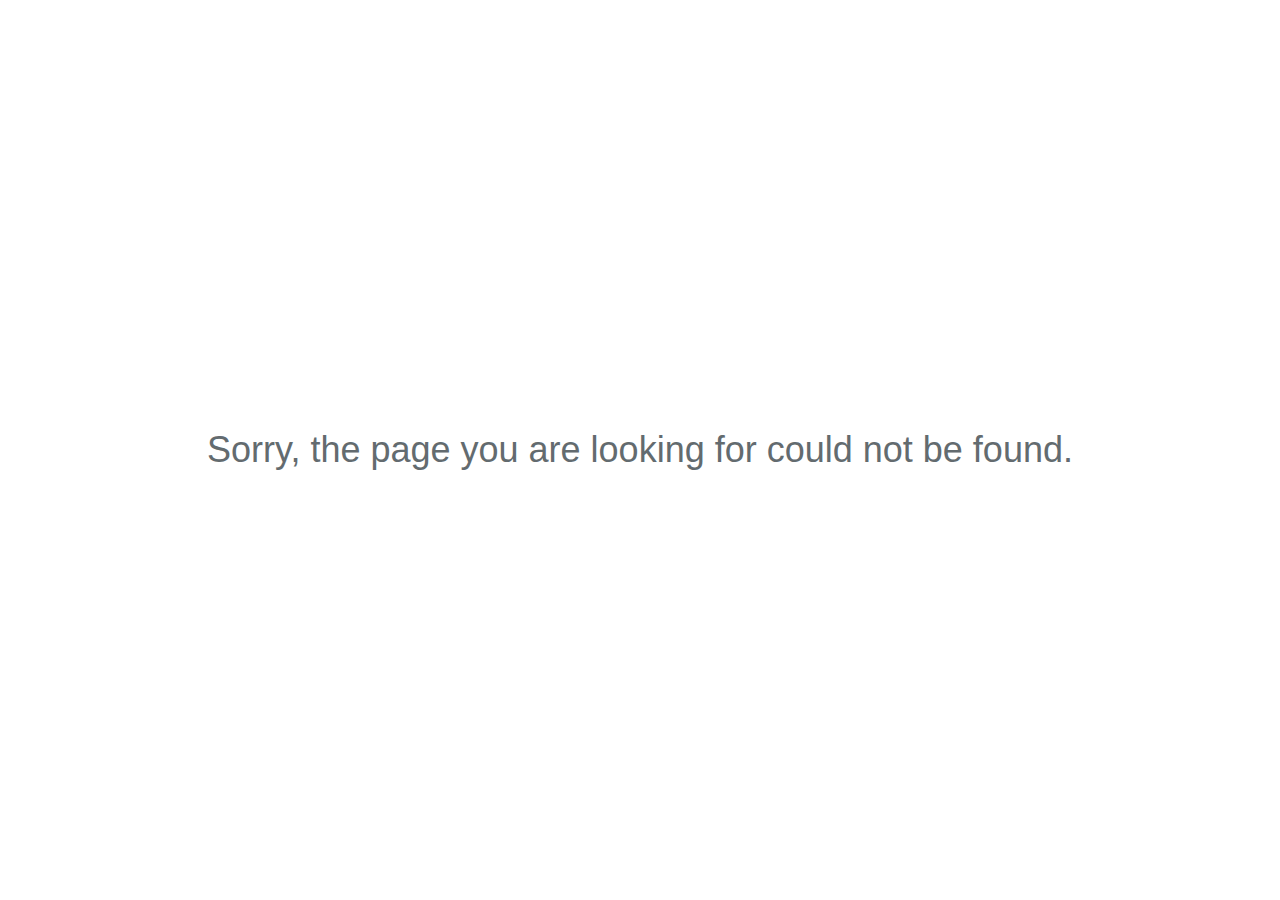
<file: public/images/Page Not Found.htm>
<!DOCTYPE html>
<!-- saved from url=(0057)http://localhost/calltenant/public/tenant/dashboardtenant -->
<html lang="en"><head><meta http-equiv="Content-Type" content="text/html; charset=UTF-8">
        
        <meta http-equiv="X-UA-Compatible" content="IE=edge">
        <meta name="viewport" content="width=device-width, initial-scale=1">

        <title>Page Not Found</title>

        <!-- Fonts -->
        <link href="./Page Not Found_files/css" rel="stylesheet" type="text/css">

        <!-- Styles -->
        <style>
            html, body {
                background-color: #fff;
                color: #636b6f;
                font-family: 'Raleway', sans-serif;
                font-weight: 100;
                height: 100vh;
                margin: 0;
            }

            .full-height {
                height: 100vh;
            }

            .flex-center {
                align-items: center;
                display: flex;
                justify-content: center;
            }

            .position-ref {
                position: relative;
            }

            .content {
                text-align: center;
            }

            .title {
                font-size: 36px;
                padding: 20px;
            }
        </style>
    </head>
    <body>
        <div class="flex-center position-ref full-height">
            <div class="content">
                <div class="title">
                    Sorry, the page you are looking for could not be found.                </div>
            </div>
        </div>
    

</body></html>
</file>
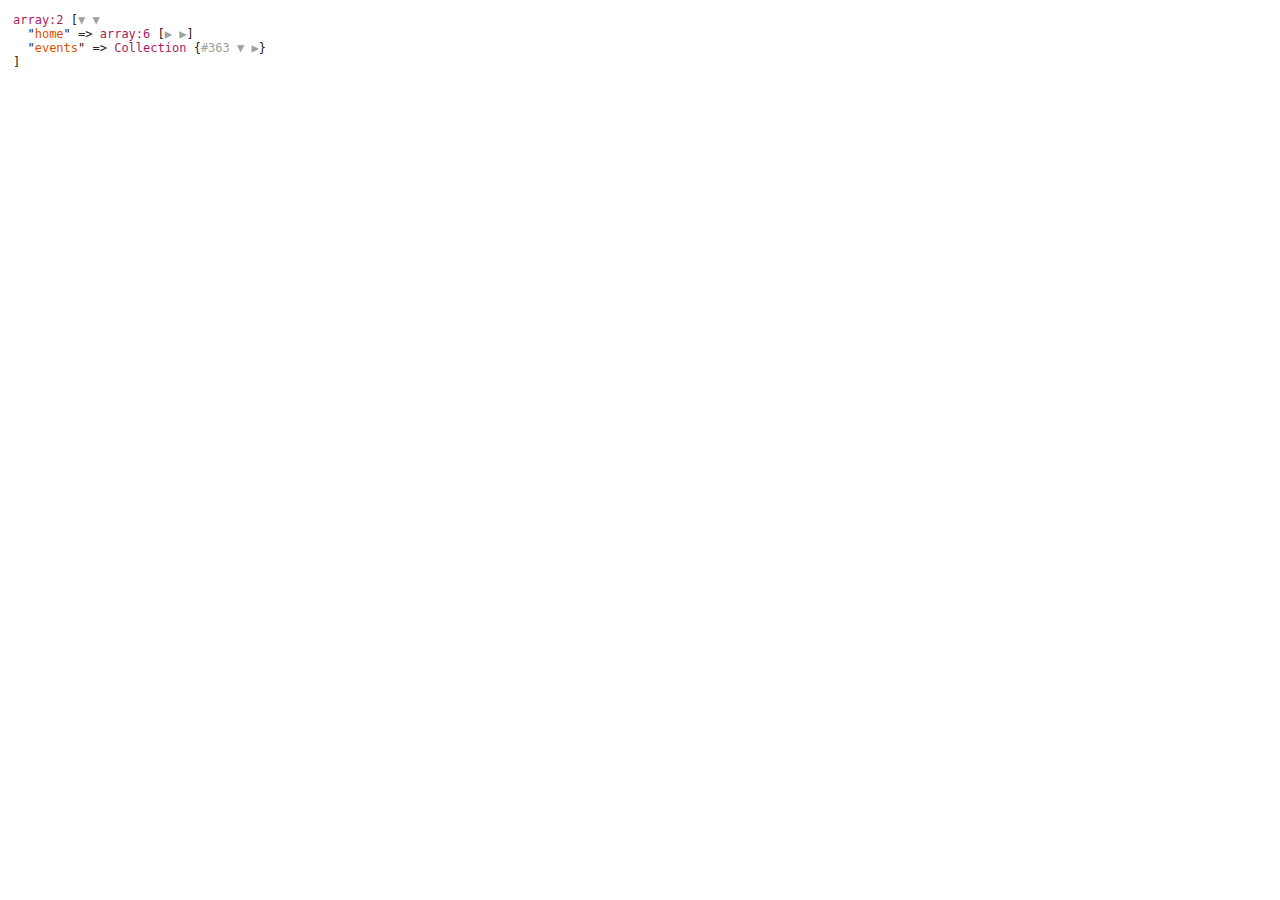
<file: public/images/Whoops! There was an error..html>
<!-- saved from url=(0076)http://localhost/calltenant/public/cari?tipe=event&nameLocationEvent=jakarta -->
<html><head><meta http-equiv="Content-Type" content="text/html; charset=UTF-8"><script> Sfdump = window.Sfdump || (function (doc) { var refStyle = doc.createElement('style'), rxEsc = /([.*+?^${}()|\[\]\/\\])/g, idRx = /\bsf-dump-\d+-ref[012]\w+\b/, keyHint = 0 <= navigator.platform.toUpperCase().indexOf('MAC') ? 'Cmd' : 'Ctrl', addEventListener = function (e, n, cb) { e.addEventListener(n, cb, false); }; (doc.documentElement.firstElementChild || doc.documentElement.children[0]).appendChild(refStyle); if (!doc.addEventListener) { addEventListener = function (element, eventName, callback) { element.attachEvent('on' + eventName, function (e) { e.preventDefault = function () {e.returnValue = false;}; e.target = e.srcElement; callback(e); }); }; } function toggle(a, recursive) { var s = a.nextSibling || {}, oldClass = s.className, arrow, newClass; if (/\bsf-dump-compact\b/.test(oldClass)) { arrow = '&#9660;'; newClass = 'sf-dump-expanded'; } else if (/\bsf-dump-expanded\b/.test(oldClass)) { arrow = '&#9654;'; newClass = 'sf-dump-compact'; } else { return false; } a.lastChild.innerHTML = arrow; s.className = s.className.replace(/\bsf-dump-(compact|expanded)\b/, newClass); if (recursive) { try { a = s.querySelectorAll('.'+oldClass); for (s = 0; s < a.length; ++s) { if (-1 == a[s].className.indexOf(newClass)) { a[s].className = newClass; a[s].previousSibling.lastChild.innerHTML = arrow; } } } catch (e) { } } return true; }; function collapse(a, recursive) { var s = a.nextSibling || {}, oldClass = s.className; if (/\bsf-dump-expanded\b/.test(oldClass)) { toggle(a, recursive); return true; } return false; }; function expand(a, recursive) { var s = a.nextSibling || {}, oldClass = s.className; if (/\bsf-dump-compact\b/.test(oldClass)) { toggle(a, recursive); return true; } return false; }; function collapseAll(root) { var a = root.querySelector('a.sf-dump-toggle'); if (a) { collapse(a, true); expand(a); return true; } return false; } function reveal(node) { var previous, parents = []; while ((node = node.parentNode || {}) && (previous = node.previousSibling) && 'A' === previous.tagName) { parents.push(previous); } if (0 !== parents.length) { parents.forEach(function (parent) { expand(parent); }); return true; } return false; } function highlight(root, activeNode, nodes) { resetHighlightedNodes(root); Array.from(nodes||[]).forEach(function (node) { if (!/\bsf-dump-highlight\b/.test(node.className)) { node.className = node.className + ' sf-dump-highlight'; } }); if (!/\bsf-dump-highlight-active\b/.test(activeNode.className)) { activeNode.className = activeNode.className + ' sf-dump-highlight-active'; } } function resetHighlightedNodes(root) { Array.from(root.querySelectorAll('.sf-dump-str, .sf-dump-key, .sf-dump-public, .sf-dump-protected, .sf-dump-private')).forEach(function (strNode) { strNode.className = strNode.className.replace(/\bsf-dump-highlight\b/, ''); strNode.className = strNode.className.replace(/\bsf-dump-highlight-active\b/, ''); }); } return function (root, x) { root = doc.getElementById(root); var indentRx = new RegExp('^('+(root.getAttribute('data-indent-pad') || ' ').replace(rxEsc, '\\$1')+')+', 'm'), options = {"maxDepth":1,"maxStringLength":160,"fileLinkFormat":false}, elt = root.getElementsByTagName('A'), len = elt.length, i = 0, s, h, t = []; while (i < len) t.push(elt[i++]); for (i in x) { options[i] = x[i]; } function a(e, f) { addEventListener(root, e, function (e) { if ('A' == e.target.tagName) { f(e.target, e); } else if ('A' == e.target.parentNode.tagName) { f(e.target.parentNode, e); } else if (e.target.nextElementSibling && 'A' == e.target.nextElementSibling.tagName) { f(e.target.nextElementSibling, e, true); } }); }; function isCtrlKey(e) { return e.ctrlKey || e.metaKey; } function xpathString(str) { var parts = str.match(/[^'"]+|['"]/g).map(function (part) { if ("'" == part) { return '"\'"'; } if ('"' == part) { return "'\"'"; } return "'" + part + "'"; }); return "concat(" + parts.join(",") + ", '')"; } addEventListener(root, 'mouseover', function (e) { if ('' != refStyle.innerHTML) { refStyle.innerHTML = ''; } }); a('mouseover', function (a, e, c) { if (c) { e.target.style.cursor = "pointer"; } else if (a = idRx.exec(a.className)) { try { refStyle.innerHTML = 'pre.sf-dump .'+a[0]+'{background-color: #B729D9; color: #FFF !important; border-radius: 2px}'; } catch (e) { } } }); a('click', function (a, e, c) { if (/\bsf-dump-toggle\b/.test(a.className)) { e.preventDefault(); if (!toggle(a, isCtrlKey(e))) { var r = doc.getElementById(a.getAttribute('href').substr(1)), s = r.previousSibling, f = r.parentNode, t = a.parentNode; t.replaceChild(r, a); f.replaceChild(a, s); t.insertBefore(s, r); f = f.firstChild.nodeValue.match(indentRx); t = t.firstChild.nodeValue.match(indentRx); if (f && t && f[0] !== t[0]) { r.innerHTML = r.innerHTML.replace(new RegExp('^'+f[0].replace(rxEsc, '\\$1'), 'mg'), t[0]); } if (/\bsf-dump-compact\b/.test(r.className)) { toggle(s, isCtrlKey(e)); } } if (c) { } else if (doc.getSelection) { try { doc.getSelection().removeAllRanges(); } catch (e) { doc.getSelection().empty(); } } else { doc.selection.empty(); } } else if (/\bsf-dump-str-toggle\b/.test(a.className)) { e.preventDefault(); e = a.parentNode.parentNode; e.className = e.className.replace(/\bsf-dump-str-(expand|collapse)\b/, a.parentNode.className); } }); elt = root.getElementsByTagName('SAMP'); len = elt.length; i = 0; while (i < len) t.push(elt[i++]); len = t.length; for (i = 0; i < len; ++i) { elt = t[i]; if ('SAMP' == elt.tagName) { elt.className = 'sf-dump-expanded'; a = elt.previousSibling || {}; if ('A' != a.tagName) { a = doc.createElement('A'); a.className = 'sf-dump-ref'; elt.parentNode.insertBefore(a, elt); } else { a.innerHTML += ' '; } a.title = (a.title ? a.title+'\n[' : '[')+keyHint+'+click] Expand all children'; a.innerHTML += '<span>&#9660;</span>'; a.className += ' sf-dump-toggle'; x = 1; if ('sf-dump' != elt.parentNode.className) { x += elt.parentNode.getAttribute('data-depth')/1; } elt.setAttribute('data-depth', x); if (x > options.maxDepth) { toggle(a); } } else if (/\bsf-dump-ref\b/.test(elt.className) && (a = elt.getAttribute('href'))) { a = a.substr(1); elt.className += ' '+a; if (/[\[{]$/.test(elt.previousSibling.nodeValue)) { a = a != elt.nextSibling.id && doc.getElementById(a); try { s = a.nextSibling; elt.appendChild(a); s.parentNode.insertBefore(a, s); if (/^[@#]/.test(elt.innerHTML)) { elt.innerHTML += ' <span>&#9654;</span>'; } else { elt.innerHTML = '<span>&#9654;</span>'; elt.className = 'sf-dump-ref'; } elt.className += ' sf-dump-toggle'; } catch (e) { if ('&' == elt.innerHTML.charAt(0)) { elt.innerHTML = '&hellip;'; elt.className = 'sf-dump-ref'; } } } } } if (doc.evaluate && Array.from && root.children.length > 1) { root.setAttribute('tabindex', 0); SearchState = function () { this.nodes = []; this.idx = 0; }; SearchState.prototype = { next: function () { if (this.isEmpty()) { return this.current(); } this.idx = this.idx < (this.nodes.length - 1) ? this.idx + 1 : this.idx; return this.current(); }, previous: function () { if (this.isEmpty()) { return this.current(); } this.idx = this.idx > 0 ? this.idx - 1 : this.idx; return this.current(); }, isEmpty: function () { return 0 === this.count(); }, current: function () { if (this.isEmpty()) { return null; } return this.nodes[this.idx]; }, reset: function () { this.nodes = []; this.idx = 0; }, count: function () { return this.nodes.length; }, }; function showCurrent(state) { var currentNode = state.current(); if (currentNode) { reveal(currentNode); highlight(root, currentNode, state.nodes); } counter.textContent = (state.isEmpty() ? 0 : state.idx + 1) + ' of ' + state.count(); } var search = doc.createElement('div'); search.className = 'sf-dump-search-wrapper sf-dump-search-hidden'; search.innerHTML = ' <input type="text" class="sf-dump-search-input"> <span class="sf-dump-search-count">0 of 0<\/span> <button type="button" class="sf-dump-search-input-previous" tabindex="-1"> <svg viewBox="0 0 1792 1792" xmlns="http://www.w3.org/2000/svg"> <path d="M1683 1331l-166 165q-19 19-45 19t-45-19l-531-531-531 531q-19 19-45 19t-45-19l-166-165q-19-19-19-45.5t19-45.5l742-741q19-19 45-19t45 19l742 741q19 19 19 45.5t-19 45.5z"\/> <\/svg> <\/button> <button type="button" class="sf-dump-search-input-next" tabindex="-1"> <svg viewBox="0 0 1792 1792" xmlns="http://www.w3.org/2000/svg"> <path d="M1683 808l-742 741q-19 19-45 19t-45-19l-742-741q-19-19-19-45.5t19-45.5l166-165q19-19 45-19t45 19l531 531 531-531q19-19 45-19t45 19l166 165q19 19 19 45.5t-19 45.5z"\/> <\/svg> <\/button> '; root.insertBefore(search, root.firstChild); var state = new SearchState(); var searchInput = search.querySelector('.sf-dump-search-input'); var counter = search.querySelector('.sf-dump-search-count'); var searchInputTimer = 0; var previousSearchQuery = ''; addEventListener(searchInput, 'keyup', function (e) { var searchQuery = e.target.value; /* Don't perform anything if the pressed key didn't change the query */ if (searchQuery === previousSearchQuery) { return; } previousSearchQuery = searchQuery; clearTimeout(searchInputTimer); searchInputTimer = setTimeout(function () { state.reset(); collapseAll(root); resetHighlightedNodes(root); if ('' === searchQuery) { counter.textContent = '0 of 0'; return; } var xpathResult = doc.evaluate('//pre[@id="' + root.id + '"]//span[@class="sf-dump-str" or @class="sf-dump-key" or @class="sf-dump-public" or @class="sf-dump-protected" or @class="sf-dump-private"][contains(child::text(), ' + xpathString(searchQuery) + ')]', document, null, XPathResult.ORDERED_NODE_ITERATOR_TYPE, null); while (node = xpathResult.iterateNext()) state.nodes.push(node); showCurrent(state); }, 400); }); Array.from(search.querySelectorAll('.sf-dump-search-input-next, .sf-dump-search-input-previous')).forEach(function (btn) { addEventListener(btn, 'click', function (e) { e.preventDefault(); -1 !== e.target.className.indexOf('next') ? state.next() : state.previous(); searchInput.focus(); collapseAll(root); showCurrent(state); }) }); addEventListener(root, 'keydown', function (e) { var isSearchActive = !/\bsf-dump-search-hidden\b/.test(search.className); if ((114 === e.keyCode && !isSearchActive) || (isCtrlKey(e) && 70 === e.keyCode)) { /* F3 or CMD/CTRL + F */ e.preventDefault(); search.className = search.className.replace(/\bsf-dump-search-hidden\b/, ''); searchInput.focus(); } else if (isSearchActive) { if (27 === e.keyCode) { /* ESC key */ search.className += ' sf-dump-search-hidden'; e.preventDefault(); resetHighlightedNodes(root); searchInput.value = ''; } else if ( (isCtrlKey(e) && 71 === e.keyCode) /* CMD/CTRL + G */ || 13 === e.keyCode /* Enter */ || 114 === e.keyCode /* F3 */ ) { e.preventDefault(); e.shiftKey ? state.previous() : state.next(); collapseAll(root); showCurrent(state); } } }); } if (0 >= options.maxStringLength) { return; } try { elt = root.querySelectorAll('.sf-dump-str'); len = elt.length; i = 0; t = []; while (i < len) t.push(elt[i++]); len = t.length; for (i = 0; i < len; ++i) { elt = t[i]; s = elt.innerText || elt.textContent; x = s.length - options.maxStringLength; if (0 < x) { h = elt.innerHTML; elt[elt.innerText ? 'innerText' : 'textContent'] = s.substring(0, options.maxStringLength); elt.className += ' sf-dump-str-collapse'; elt.innerHTML = '<span class=sf-dump-str-collapse>'+h+'<a class="sf-dump-ref sf-dump-str-toggle" title="Collapse"> &#9664;</a></span>'+ '<span class=sf-dump-str-expand>'+elt.innerHTML+'<a class="sf-dump-ref sf-dump-str-toggle" title="'+x+' remaining characters"> &#9654;</a></span>'; } } } catch (e) { } }; })(document); </script><style></style><style> pre.sf-dump { display: block; white-space: pre; padding: 5px; } pre.sf-dump:after { content: ""; visibility: hidden; display: block; height: 0; clear: both; } pre.sf-dump span { display: inline; } pre.sf-dump .sf-dump-compact { display: none; } pre.sf-dump abbr { text-decoration: none; border: none; cursor: help; } pre.sf-dump a { text-decoration: none; cursor: pointer; border: 0; outline: none; color: inherit; } pre.sf-dump .sf-dump-ellipsis { display: inline-block; overflow: visible; text-overflow: ellipsis; max-width: 5em; white-space: nowrap; overflow: hidden; vertical-align: top; } pre.sf-dump .sf-dump-ellipsis+.sf-dump-ellipsis { max-width: none; } pre.sf-dump code { display:inline; padding:0; background:none; } .sf-dump-str-collapse .sf-dump-str-collapse { display: none; } .sf-dump-str-expand .sf-dump-str-expand { display: none; } .sf-dump-public.sf-dump-highlight, .sf-dump-protected.sf-dump-highlight, .sf-dump-private.sf-dump-highlight, .sf-dump-str.sf-dump-highlight, .sf-dump-key.sf-dump-highlight { background: rgba(111, 172, 204, 0.3); border: 1px solid #7DA0B1; border-radius: 3px; } .sf-dump-public.sf-dump-highlight-active, .sf-dump-protected.sf-dump-highlight-active, .sf-dump-private.sf-dump-highlight-active, .sf-dump-str.sf-dump-highlight-active, .sf-dump-key.sf-dump-highlight-active { background: rgba(253, 175, 0, 0.4); border: 1px solid #ffa500; border-radius: 3px; } pre.sf-dump .sf-dump-search-hidden { display: none; } pre.sf-dump .sf-dump-search-wrapper { float: right; font-size: 0; white-space: nowrap; max-width: 100%; text-align: right; } pre.sf-dump .sf-dump-search-wrapper > * { vertical-align: top; box-sizing: border-box; height: 21px; font-weight: normal; border-radius: 0; background: #FFF; color: #757575; border: 1px solid #BBB; } pre.sf-dump .sf-dump-search-wrapper > input.sf-dump-search-input { padding: 3px; height: 21px; font-size: 12px; border-right: none; width: 140px; border-top-left-radius: 3px; border-bottom-left-radius: 3px; color: #000; } pre.sf-dump .sf-dump-search-wrapper > .sf-dump-search-input-next, pre.sf-dump .sf-dump-search-wrapper > .sf-dump-search-input-previous { background: #F2F2F2; outline: none; border-left: none; font-size: 0; line-height: 0; } pre.sf-dump .sf-dump-search-wrapper > .sf-dump-search-input-next { border-top-right-radius: 3px; border-bottom-right-radius: 3px; } pre.sf-dump .sf-dump-search-wrapper > .sf-dump-search-input-next > svg, pre.sf-dump .sf-dump-search-wrapper > .sf-dump-search-input-previous > svg { pointer-events: none; width: 12px; height: 12px; } pre.sf-dump .sf-dump-search-wrapper > .sf-dump-search-count { display: inline-block; padding: 0 5px; margin: 0; border-left: none; line-height: 21px; font-size: 12px; }pre.sf-dump, pre.sf-dump .sf-dump-default{background-color:#fff; color:#222; line-height:1.2em; font-weight:normal; font:12px Monaco, Consolas, monospace; word-wrap: break-word; white-space: pre-wrap; position:relative; z-index:100000}pre.sf-dump .sf-dump-num{color:#a71d5d}pre.sf-dump .sf-dump-const{color:#795da3}pre.sf-dump .sf-dump-str{color:#df5000}pre.sf-dump .sf-dump-cchr{color:#222}pre.sf-dump .sf-dump-note{color:#a71d5d}pre.sf-dump .sf-dump-ref{color:#a0a0a0}pre.sf-dump .sf-dump-public{color:#795da3}pre.sf-dump .sf-dump-protected{color:#795da3}pre.sf-dump .sf-dump-private{color:#795da3}pre.sf-dump .sf-dump-meta{color:#b729d9}pre.sf-dump .sf-dump-key{color:#df5000}pre.sf-dump .sf-dump-index{color:#a71d5d}</style></head><body><pre class="sf-dump" id="sf-dump-2101406697" data-indent-pad="  " tabindex="0"><div class="sf-dump-search-wrapper sf-dump-search-hidden"> <input type="text" class="sf-dump-search-input"> <span class="sf-dump-search-count">0 of 0</span> <button type="button" class="sf-dump-search-input-previous" tabindex="-1"> <svg viewBox="0 0 1792 1792" xmlns="http://www.w3.org/2000/svg"> <path d="M1683 1331l-166 165q-19 19-45 19t-45-19l-531-531-531 531q-19 19-45 19t-45-19l-166-165q-19-19-19-45.5t19-45.5l742-741q19-19 45-19t45 19l742 741q19 19 19 45.5t-19 45.5z"></path> </svg> </button> <button type="button" class="sf-dump-search-input-next" tabindex="-1"> <svg viewBox="0 0 1792 1792" xmlns="http://www.w3.org/2000/svg"> <path d="M1683 808l-742 741q-19 19-45 19t-45-19l-742-741q-19-19-19-45.5t19-45.5l166-165q19-19 45-19t45 19l531 531 531-531q19-19 45-19t45 19l166 165q19 19 19 45.5t-19 45.5z"></path> </svg> </button> </div><span class="sf-dump-note">array:2</span> [<a class="sf-dump-ref sf-dump-toggle" title="[Cmd+click] Expand all children"><span>▼</span></a><samp class="sf-dump-expanded" data-depth="1">
  "<span class="sf-dump-key">home</span>" =&gt; <span class="sf-dump-note">array:6</span> [<a class="sf-dump-ref sf-dump-toggle" title="[Cmd+click] Expand all children"><span>▶</span></a><samp class="sf-dump-compact" data-depth="2">
    <span class="sf-dump-index">0</span> =&gt; <abbr title="Illuminate\Support\Collection" class="sf-dump-note">Collection</abbr> {<a class="sf-dump-ref sf-dump-toggle" title="[Cmd+click] Expand all children">#305 <span>▶</span></a><samp class="sf-dump-compact" data-depth="3">
      #<span class="sf-dump-protected" title="Protected property">items</span>: <span class="sf-dump-note">array:5</span> [<a class="sf-dump-ref sf-dump-toggle" title="[Cmd+click] Expand all children"><span>▶</span></a><samp class="sf-dump-compact" data-depth="4">
        <span class="sf-dump-index">0</span> =&gt; {<a class="sf-dump-ref sf-dump-toggle" title="[Cmd+click] Expand all children">#303 <span>▶</span></a><samp class="sf-dump-compact" data-depth="5">
          +"<span class="sf-dump-public" title="Runtime added dynamic property">id_jenis_event</span>": <span class="sf-dump-num">1</span>
          +"<span class="sf-dump-public" title="Runtime added dynamic property">jenis_event</span>": "<span class="sf-dump-str" title="7 characters">Seminar</span>"
        </samp>}
        <span class="sf-dump-index">1</span> =&gt; {<a class="sf-dump-ref sf-dump-toggle" title="[Cmd+click] Expand all children">#306 <span>▶</span></a><samp class="sf-dump-compact" data-depth="5">
          +"<span class="sf-dump-public" title="Runtime added dynamic property">id_jenis_event</span>": <span class="sf-dump-num">2</span>
          +"<span class="sf-dump-public" title="Runtime added dynamic property">jenis_event</span>": "<span class="sf-dump-str" title="7 characters">Concert</span>"
        </samp>}
        <span class="sf-dump-index">2</span> =&gt; {<a class="sf-dump-ref sf-dump-toggle" title="[Cmd+click] Expand all children">#307 <span>▶</span></a><samp class="sf-dump-compact" data-depth="5">
          +"<span class="sf-dump-public" title="Runtime added dynamic property">id_jenis_event</span>": <span class="sf-dump-num">3</span>
          +"<span class="sf-dump-public" title="Runtime added dynamic property">jenis_event</span>": "<span class="sf-dump-str" title="15 characters">Charity Concert</span>"
        </samp>}
        <span class="sf-dump-index">3</span> =&gt; {<a class="sf-dump-ref sf-dump-toggle" title="[Cmd+click] Expand all children">#308 <span>▶</span></a><samp class="sf-dump-compact" data-depth="5">
          +"<span class="sf-dump-public" title="Runtime added dynamic property">id_jenis_event</span>": <span class="sf-dump-num">4</span>
          +"<span class="sf-dump-public" title="Runtime added dynamic property">jenis_event</span>": "<span class="sf-dump-str" title="6 characters">Bazaar</span>"
        </samp>}
        <span class="sf-dump-index">4</span> =&gt; {<a class="sf-dump-ref sf-dump-toggle" title="[Cmd+click] Expand all children">#309 <span>▶</span></a><samp class="sf-dump-compact" data-depth="5">
          +"<span class="sf-dump-public" title="Runtime added dynamic property">id_jenis_event</span>": <span class="sf-dump-num">5</span>
          +"<span class="sf-dump-public" title="Runtime added dynamic property">jenis_event</span>": "<span class="sf-dump-str" title="11 characters">Competition</span>"
        </samp>}
      </samp>]
    </samp>}
    <span class="sf-dump-index">1</span> =&gt; <abbr title="Illuminate\Support\Collection" class="sf-dump-note">Collection</abbr> {<a class="sf-dump-ref sf-dump-toggle" title="[Cmd+click] Expand all children">#311 <span>▶</span></a><samp class="sf-dump-compact" data-depth="3">
      #<span class="sf-dump-protected" title="Protected property">items</span>: <span class="sf-dump-note">array:5</span> [<a class="sf-dump-ref sf-dump-toggle" title="[Cmd+click] Expand all children"><span>▶</span></a><samp class="sf-dump-compact" data-depth="4">
        <span class="sf-dump-index">0</span> =&gt; {<a class="sf-dump-ref sf-dump-toggle" title="[Cmd+click] Expand all children">#310 <span>▶</span></a><samp class="sf-dump-compact" data-depth="5">
          +"<span class="sf-dump-public" title="Runtime added dynamic property">id_jenis_tenant</span>": <span class="sf-dump-num">1</span>
          +"<span class="sf-dump-public" title="Runtime added dynamic property">nama_jenis_tenant</span>": "<span class="sf-dump-str" title="16 characters">Food &amp; Beverages</span>"
        </samp>}
        <span class="sf-dump-index">1</span> =&gt; {<a class="sf-dump-ref sf-dump-toggle" title="[Cmd+click] Expand all children">#312 <span>▶</span></a><samp class="sf-dump-compact" data-depth="5">
          +"<span class="sf-dump-public" title="Runtime added dynamic property">id_jenis_tenant</span>": <span class="sf-dump-num">2</span>
          +"<span class="sf-dump-public" title="Runtime added dynamic property">nama_jenis_tenant</span>": "<span class="sf-dump-str" title="7 characters">Fashion</span>"
        </samp>}
        <span class="sf-dump-index">2</span> =&gt; {<a class="sf-dump-ref sf-dump-toggle" title="[Cmd+click] Expand all children">#313 <span>▶</span></a><samp class="sf-dump-compact" data-depth="5">
          +"<span class="sf-dump-public" title="Runtime added dynamic property">id_jenis_tenant</span>": <span class="sf-dump-num">3</span>
          +"<span class="sf-dump-public" title="Runtime added dynamic property">nama_jenis_tenant</span>": "<span class="sf-dump-str" title="13 characters">Baby and Kids</span>"
        </samp>}
        <span class="sf-dump-index">3</span> =&gt; {<a class="sf-dump-ref sf-dump-toggle" title="[Cmd+click] Expand all children">#314 <span>▶</span></a><samp class="sf-dump-compact" data-depth="5">
          +"<span class="sf-dump-public" title="Runtime added dynamic property">id_jenis_tenant</span>": <span class="sf-dump-num">4</span>
          +"<span class="sf-dump-public" title="Runtime added dynamic property">nama_jenis_tenant</span>": "<span class="sf-dump-str" title="19 characters">Household Equipment</span>"
        </samp>}
        <span class="sf-dump-index">4</span> =&gt; {<a class="sf-dump-ref sf-dump-toggle" title="[Cmd+click] Expand all children">#315 <span>▶</span></a><samp class="sf-dump-compact" data-depth="5">
          +"<span class="sf-dump-public" title="Runtime added dynamic property">id_jenis_tenant</span>": <span class="sf-dump-num">5</span>
          +"<span class="sf-dump-public" title="Runtime added dynamic property">nama_jenis_tenant</span>": "<span class="sf-dump-str" title="5 characters">Plant</span>"
        </samp>}
      </samp>]
    </samp>}
    <span class="sf-dump-index">2</span> =&gt; <abbr title="Illuminate\Support\Collection" class="sf-dump-note">Collection</abbr> {<a class="sf-dump-ref sf-dump-toggle" title="[Cmd+click] Expand all children">#316 <span>▶</span></a><samp class="sf-dump-compact" data-depth="3">
      #<span class="sf-dump-protected" title="Protected property">items</span>: <span class="sf-dump-note">array:4</span> [<a class="sf-dump-ref sf-dump-toggle" title="[Cmd+click] Expand all children"><span>▶</span></a><samp class="sf-dump-compact" data-depth="4">
        <span class="sf-dump-index">0</span> =&gt; {<a class="sf-dump-ref sf-dump-toggle" title="[Cmd+click] Expand all children">#321 <span>▶</span></a><samp class="sf-dump-compact" data-depth="5">
          +"<span class="sf-dump-public" title="Runtime added dynamic property">id_event</span>": "<span class="sf-dump-str" title="36 characters">b53ac3d9-0d5d-44d2-a5d3-9633cee31229</span>"
          +"<span class="sf-dump-public" title="Runtime added dynamic property">id_jenis_event</span>": <span class="sf-dump-num">1</span>
          +"<span class="sf-dump-public" title="Runtime added dynamic property">id</span>": "<span class="sf-dump-str" title="36 characters">93954a88-01d3-4b63-b2c7-da27f7d88fc7</span>"
          +"<span class="sf-dump-public" title="Runtime added dynamic property">nama_event</span>": "<span class="sf-dump-str" title="3 characters">NST</span>"
          +"<span class="sf-dump-public" title="Runtime added dynamic property">tgl_mulai</span>": "<span class="sf-dump-str" title="10 characters">2017-11-21</span>"
          +"<span class="sf-dump-public" title="Runtime added dynamic property">tgl_selesai</span>": "<span class="sf-dump-str" title="10 characters">2017-11-21</span>"
          +"<span class="sf-dump-public" title="Runtime added dynamic property">lokasi</span>": "<span class="sf-dump-str" title="8 characters">Surabaya</span>"
          +"<span class="sf-dump-public" title="Runtime added dynamic property">email_event</span>": "<span class="sf-dump-str" title="13 characters">nst@gmail.com</span>"
          +"<span class="sf-dump-public" title="Runtime added dynamic property">phone_event</span>": "<span class="sf-dump-str" title="12 characters">085642585568</span>"
          +"<span class="sf-dump-public" title="Runtime added dynamic property">deskripsi</span>": "<span class="sf-dump-str" title="13 characters">ini acara NST</span>"
          +"<span class="sf-dump-public" title="Runtime added dynamic property">created_at</span>": "<span class="sf-dump-str" title="19 characters">2017-10-29 07:30:40</span>"
          +"<span class="sf-dump-public" title="Runtime added dynamic property">updated_at</span>": "<span class="sf-dump-str" title="19 characters">2017-10-29 07:30:40</span>"
        </samp>}
        <span class="sf-dump-index">1</span> =&gt; {<a class="sf-dump-ref sf-dump-toggle" title="[Cmd+click] Expand all children">#322 <span>▶</span></a><samp class="sf-dump-compact" data-depth="5">
          +"<span class="sf-dump-public" title="Runtime added dynamic property">id_event</span>": "<span class="sf-dump-str" title="36 characters">734fab41-463c-465d-abd0-eabace5eee89</span>"
          +"<span class="sf-dump-public" title="Runtime added dynamic property">id_jenis_event</span>": <span class="sf-dump-num">5</span>
          +"<span class="sf-dump-public" title="Runtime added dynamic property">id</span>": "<span class="sf-dump-str" title="36 characters">93954a88-01d3-4b63-b2c7-da27f7d88fc7</span>"
          +"<span class="sf-dump-public" title="Runtime added dynamic property">nama_event</span>": "<span class="sf-dump-str" title="3 characters">NLC</span>"
          +"<span class="sf-dump-public" title="Runtime added dynamic property">tgl_mulai</span>": "<span class="sf-dump-str" title="10 characters">2017-12-15</span>"
          +"<span class="sf-dump-public" title="Runtime added dynamic property">tgl_selesai</span>": "<span class="sf-dump-str" title="10 characters">2017-12-22</span>"
          +"<span class="sf-dump-public" title="Runtime added dynamic property">lokasi</span>": "<span class="sf-dump-str" title="8 characters">Surabaya</span>"
          +"<span class="sf-dump-public" title="Runtime added dynamic property">email_event</span>": "<span class="sf-dump-str" title="13 characters">nlc@gmail.com</span>"
          +"<span class="sf-dump-public" title="Runtime added dynamic property">phone_event</span>": "<span class="sf-dump-str" title="12 characters">081254878569</span>"
          +"<span class="sf-dump-public" title="Runtime added dynamic property">deskripsi</span>": "<span class="sf-dump-str" title="93 characters">NLC adalah lomba logika yang diadakan oleh jurusan Teknik Informatika ITS Surabaya Jawa Timur</span>"
          +"<span class="sf-dump-public" title="Runtime added dynamic property">created_at</span>": "<span class="sf-dump-str" title="19 characters">2017-10-29 07:33:26</span>"
          +"<span class="sf-dump-public" title="Runtime added dynamic property">updated_at</span>": "<span class="sf-dump-str" title="19 characters">2017-10-29 07:33:26</span>"
        </samp>}
        <span class="sf-dump-index">2</span> =&gt; {<a class="sf-dump-ref sf-dump-toggle" title="[Cmd+click] Expand all children">#324 <span>▶</span></a><samp class="sf-dump-compact" data-depth="5">
          +"<span class="sf-dump-public" title="Runtime added dynamic property">id_event</span>": "<span class="sf-dump-str" title="36 characters">a38ab6d0-c3ca-4696-ab3b-2b1bd4da4bc1</span>"
          +"<span class="sf-dump-public" title="Runtime added dynamic property">id_jenis_event</span>": <span class="sf-dump-num">2</span>
          +"<span class="sf-dump-public" title="Runtime added dynamic property">id</span>": "<span class="sf-dump-str" title="36 characters">93954a88-01d3-4b63-b2c7-da27f7d88fc7</span>"
          +"<span class="sf-dump-public" title="Runtime added dynamic property">nama_event</span>": "<span class="sf-dump-str" title="16 characters">Reeva Schematics</span>"
          +"<span class="sf-dump-public" title="Runtime added dynamic property">tgl_mulai</span>": "<span class="sf-dump-str" title="10 characters">2017-12-25</span>"
          +"<span class="sf-dump-public" title="Runtime added dynamic property">tgl_selesai</span>": "<span class="sf-dump-str" title="10 characters">2017-12-25</span>"
          +"<span class="sf-dump-public" title="Runtime added dynamic property">lokasi</span>": "<span class="sf-dump-str" title="8 characters">Surabaya</span>"
          +"<span class="sf-dump-public" title="Runtime added dynamic property">email_event</span>": "<span class="sf-dump-str" title="20 characters">reeva@schematics.com</span>"
          +"<span class="sf-dump-public" title="Runtime added dynamic property">phone_event</span>": "<span class="sf-dump-str" title="12 characters">085466963547</span>"
          +"<span class="sf-dump-public" title="Runtime added dynamic property">deskripsi</span>": "<span class="sf-dump-str" title="24 characters">Payung Teduh &amp; BaraSuara</span>"
          +"<span class="sf-dump-public" title="Runtime added dynamic property">created_at</span>": "<span class="sf-dump-str" title="19 characters">2017-11-19 05:53:51</span>"
          +"<span class="sf-dump-public" title="Runtime added dynamic property">updated_at</span>": "<span class="sf-dump-str" title="19 characters">2017-11-19 05:53:51</span>"
        </samp>}
        <span class="sf-dump-index">3</span> =&gt; {<a class="sf-dump-ref sf-dump-toggle" title="[Cmd+click] Expand all children">#325 <span>▶</span></a><samp class="sf-dump-compact" data-depth="5">
          +"<span class="sf-dump-public" title="Runtime added dynamic property">id_event</span>": "<span class="sf-dump-str" title="36 characters">63c93362-e1cb-40eb-9fc7-f1765874f495</span>"
          +"<span class="sf-dump-public" title="Runtime added dynamic property">id_jenis_event</span>": <span class="sf-dump-num">1</span>
          +"<span class="sf-dump-public" title="Runtime added dynamic property">id</span>": "<span class="sf-dump-str" title="36 characters">93954a88-01d3-4b63-b2c7-da27f7d88fc7</span>"
          +"<span class="sf-dump-public" title="Runtime added dynamic property">nama_event</span>": "<span class="sf-dump-str" title="10 characters">K-Pop Fest</span>"
          +"<span class="sf-dump-public" title="Runtime added dynamic property">tgl_mulai</span>": "<span class="sf-dump-str" title="10 characters">2017-12-30</span>"
          +"<span class="sf-dump-public" title="Runtime added dynamic property">tgl_selesai</span>": "<span class="sf-dump-str" title="10 characters">2017-12-31</span>"
          +"<span class="sf-dump-public" title="Runtime added dynamic property">lokasi</span>": "<span class="sf-dump-str" title="7 characters">Jakarta</span>"
          +"<span class="sf-dump-public" title="Runtime added dynamic property">email_event</span>": "<span class="sf-dump-str" title="15 characters">event@gmail.com</span>"
          +"<span class="sf-dump-public" title="Runtime added dynamic property">phone_event</span>": "<span class="sf-dump-str" title="12 characters">085699696325</span>"
          +"<span class="sf-dump-public" title="Runtime added dynamic property">deskripsi</span>": "<span class="sf-dump-str" title="37 characters">event K-POP terbesar se Asia Tenggara</span>"
          +"<span class="sf-dump-public" title="Runtime added dynamic property">created_at</span>": "<span class="sf-dump-str" title="19 characters">2017-11-24 08:07:29</span>"
          +"<span class="sf-dump-public" title="Runtime added dynamic property">updated_at</span>": "<span class="sf-dump-str" title="19 characters">2017-11-24 08:07:29</span>"
        </samp>}
      </samp>]
    </samp>}
    <span class="sf-dump-index">3</span> =&gt; <abbr title="Illuminate\Support\Collection" class="sf-dump-note">Collection</abbr> {<a class="sf-dump-ref sf-dump-toggle" title="[Cmd+click] Expand all children">#298 <span>▶</span></a><samp class="sf-dump-compact" data-depth="3">
      #<span class="sf-dump-protected" title="Protected property">items</span>: <span class="sf-dump-note">array:4</span> [<a class="sf-dump-ref sf-dump-toggle" title="[Cmd+click] Expand all children"><span>▶</span></a><samp class="sf-dump-compact" data-depth="4">
        <span class="sf-dump-index">0</span> =&gt; {<a class="sf-dump-ref sf-dump-toggle" title="[Cmd+click] Expand all children">#317 <span>▶</span></a><samp class="sf-dump-compact" data-depth="5">
          +"<span class="sf-dump-public" title="Runtime added dynamic property">id_tenant</span>": "<span class="sf-dump-str" title="36 characters">269c98f1-d735-49f9-a946-d660613e9d8a</span>"
          +"<span class="sf-dump-public" title="Runtime added dynamic property">id_jenis_tenant</span>": <span class="sf-dump-num">1</span>
          +"<span class="sf-dump-public" title="Runtime added dynamic property">id</span>": "<span class="sf-dump-str" title="36 characters">a2745d94-337e-4409-9bd6-cc2f2ea027f2</span>"
          +"<span class="sf-dump-public" title="Runtime added dynamic property">nama_tenant</span>": "<span class="sf-dump-str" title="3 characters">Ums</span>"
          +"<span class="sf-dump-public" title="Runtime added dynamic property">email_tenant</span>": "<span class="sf-dump-str" title="13 characters">ums@gmail.com</span>"
          +"<span class="sf-dump-public" title="Runtime added dynamic property">phone_tenant</span>": "<span class="sf-dump-str" title="12 characters">085466963547</span>"
          +"<span class="sf-dump-public" title="Runtime added dynamic property">deskripsi_tenant</span>": "<span class="sf-dump-str" title="21 characters">Best food in the city</span>"
          +"<span class="sf-dump-public" title="Runtime added dynamic property">status</span>": <span class="sf-dump-const">null</span>
          +"<span class="sf-dump-public" title="Runtime added dynamic property">created_at</span>": "<span class="sf-dump-str" title="19 characters">2017-10-30 04:08:47</span>"
          +"<span class="sf-dump-public" title="Runtime added dynamic property">updated_at</span>": "<span class="sf-dump-str" title="19 characters">2017-10-30 04:08:47</span>"
        </samp>}
        <span class="sf-dump-index">1</span> =&gt; {<a class="sf-dump-ref sf-dump-toggle" title="[Cmd+click] Expand all children">#318 <span>▶</span></a><samp class="sf-dump-compact" data-depth="5">
          +"<span class="sf-dump-public" title="Runtime added dynamic property">id_tenant</span>": "<span class="sf-dump-str" title="36 characters">2e152e0b-458d-4f83-8115-756d598bedd0</span>"
          +"<span class="sf-dump-public" title="Runtime added dynamic property">id_jenis_tenant</span>": <span class="sf-dump-num">1</span>
          +"<span class="sf-dump-public" title="Runtime added dynamic property">id</span>": "<span class="sf-dump-str" title="36 characters">a2745d94-337e-4409-9bd6-cc2f2ea027f2</span>"
          +"<span class="sf-dump-public" title="Runtime added dynamic property">nama_tenant</span>": "<span class="sf-dump-str" title="6 characters">hokben</span>"
          +"<span class="sf-dump-public" title="Runtime added dynamic property">email_tenant</span>": "<span class="sf-dump-str" title="16 characters">hokben@gmail.com</span>"
          +"<span class="sf-dump-public" title="Runtime added dynamic property">phone_tenant</span>": "<span class="sf-dump-str" title="12 characters">087758662548</span>"
          +"<span class="sf-dump-public" title="Runtime added dynamic property">deskripsi_tenant</span>": "<span class="sf-dump-str" title="22 characters">hoka hoka bento, haik!</span>"
          +"<span class="sf-dump-public" title="Runtime added dynamic property">status</span>": <span class="sf-dump-const">null</span>
          +"<span class="sf-dump-public" title="Runtime added dynamic property">created_at</span>": "<span class="sf-dump-str" title="19 characters">2017-10-29 05:00:37</span>"
          +"<span class="sf-dump-public" title="Runtime added dynamic property">updated_at</span>": "<span class="sf-dump-str" title="19 characters">2017-10-29 05:00:37</span>"
        </samp>}
        <span class="sf-dump-index">2</span> =&gt; {<a class="sf-dump-ref sf-dump-toggle" title="[Cmd+click] Expand all children">#319 <span>▶</span></a><samp class="sf-dump-compact" data-depth="5">
          +"<span class="sf-dump-public" title="Runtime added dynamic property">id_tenant</span>": "<span class="sf-dump-str" title="36 characters">6f0b19d6-45a3-4ba8-8368-966d17fb1d4c</span>"
          +"<span class="sf-dump-public" title="Runtime added dynamic property">id_jenis_tenant</span>": <span class="sf-dump-num">1</span>
          +"<span class="sf-dump-public" title="Runtime added dynamic property">id</span>": "<span class="sf-dump-str" title="36 characters">a2745d94-337e-4409-9bd6-cc2f2ea027f2</span>"
          +"<span class="sf-dump-public" title="Runtime added dynamic property">nama_tenant</span>": "<span class="sf-dump-str" title="6 characters">hoobla</span>"
          +"<span class="sf-dump-public" title="Runtime added dynamic property">email_tenant</span>": "<span class="sf-dump-str" title="16 characters">hoobla@gmail.com</span>"
          +"<span class="sf-dump-public" title="Runtime added dynamic property">phone_tenant</span>": "<span class="sf-dump-str" title="12 characters">081356233369</span>"
          +"<span class="sf-dump-public" title="Runtime added dynamic property">deskripsi_tenant</span>": "<span class="sf-dump-str" title="24 characters">minuman segar nan nikmat</span>"
          +"<span class="sf-dump-public" title="Runtime added dynamic property">status</span>": <span class="sf-dump-const">null</span>
          +"<span class="sf-dump-public" title="Runtime added dynamic property">created_at</span>": "<span class="sf-dump-str" title="19 characters">2017-11-19 05:12:43</span>"
          +"<span class="sf-dump-public" title="Runtime added dynamic property">updated_at</span>": "<span class="sf-dump-str" title="19 characters">2017-11-19 05:12:43</span>"
        </samp>}
        <span class="sf-dump-index">3</span> =&gt; {<a class="sf-dump-ref sf-dump-toggle" title="[Cmd+click] Expand all children">#320 <span>▶</span></a><samp class="sf-dump-compact" data-depth="5">
          +"<span class="sf-dump-public" title="Runtime added dynamic property">id_tenant</span>": "<span class="sf-dump-str" title="5 characters">uy38a</span>"
          +"<span class="sf-dump-public" title="Runtime added dynamic property">id_jenis_tenant</span>": <span class="sf-dump-num">2</span>
          +"<span class="sf-dump-public" title="Runtime added dynamic property">id</span>": "<span class="sf-dump-str" title="36 characters">a2745d94-337e-4409-9bd6-cc2f2ea027f2</span>"
          +"<span class="sf-dump-public" title="Runtime added dynamic property">nama_tenant</span>": "<span class="sf-dump-str" title="8 characters">Minewear</span>"
          +"<span class="sf-dump-public" title="Runtime added dynamic property">email_tenant</span>": "<span class="sf-dump-str" title="14 characters">mine@gmail.com</span>"
          +"<span class="sf-dump-public" title="Runtime added dynamic property">phone_tenant</span>": "<span class="sf-dump-str" title="12 characters">082378460862</span>"
          +"<span class="sf-dump-public" title="Runtime added dynamic property">deskripsi_tenant</span>": "<span class="sf-dump-str" title="23 characters">perlengkapan rumah anda</span>"
          +"<span class="sf-dump-public" title="Runtime added dynamic property">status</span>": <span class="sf-dump-const">null</span>
          +"<span class="sf-dump-public" title="Runtime added dynamic property">created_at</span>": "<span class="sf-dump-str" title="19 characters">2017-10-20 17:09:32</span>"
          +"<span class="sf-dump-public" title="Runtime added dynamic property">updated_at</span>": <span class="sf-dump-const">null</span>
        </samp>}
      </samp>]
    </samp>}
    <span class="sf-dump-index">4</span> =&gt; <span class="sf-dump-note">array:4</span> [<a class="sf-dump-ref sf-dump-toggle" title="[Cmd+click] Expand all children"><span>▶</span></a><samp class="sf-dump-compact" data-depth="3">
      <span class="sf-dump-index">0</span> =&gt; <abbr title="Illuminate\Support\Collection" class="sf-dump-note">Collection</abbr> {<a class="sf-dump-ref sf-dump-toggle" title="[Cmd+click] Expand all children">#331 <span>▶</span></a><samp class="sf-dump-compact" data-depth="4">
        #<span class="sf-dump-protected" title="Protected property">items</span>: <span class="sf-dump-note">array:1</span> [<a class="sf-dump-ref sf-dump-toggle" title="[Cmd+click] Expand all children"><span>▶</span></a><samp class="sf-dump-compact" data-depth="5">
          <span class="sf-dump-index">0</span> =&gt; {<a class="sf-dump-ref sf-dump-toggle" title="[Cmd+click] Expand all children">#328 <span>▶</span></a><samp class="sf-dump-compact" data-depth="6">
            +"<span class="sf-dump-public" title="Runtime added dynamic property">id_event</span>": "<span class="sf-dump-str" title="36 characters">b53ac3d9-0d5d-44d2-a5d3-9633cee31229</span>"
            +"<span class="sf-dump-public" title="Runtime added dynamic property">path_event</span>": "<span class="sf-dump-str" title="22 characters">/uploads/event/nst.jpg</span>"
          </samp>}
        </samp>]
      </samp>}
      <span class="sf-dump-index">1</span> =&gt; <abbr title="Illuminate\Support\Collection" class="sf-dump-note">Collection</abbr> {<a class="sf-dump-ref sf-dump-toggle" title="[Cmd+click] Expand all children">#333 <span>▶</span></a><samp class="sf-dump-compact" data-depth="4">
        #<span class="sf-dump-protected" title="Protected property">items</span>: <span class="sf-dump-note">array:1</span> [<a class="sf-dump-ref sf-dump-toggle" title="[Cmd+click] Expand all children"><span>▶</span></a><samp class="sf-dump-compact" data-depth="5">
          <span class="sf-dump-index">0</span> =&gt; {<a class="sf-dump-ref sf-dump-toggle" title="[Cmd+click] Expand all children">#329 <span>▶</span></a><samp class="sf-dump-compact" data-depth="6">
            +"<span class="sf-dump-public" title="Runtime added dynamic property">id_event</span>": "<span class="sf-dump-str" title="36 characters">734fab41-463c-465d-abd0-eabace5eee89</span>"
            +"<span class="sf-dump-public" title="Runtime added dynamic property">path_event</span>": "<span class="sf-dump-str" title="22 characters">/uploads/event/nlc.jpg</span>"
          </samp>}
        </samp>]
      </samp>}
      <span class="sf-dump-index">2</span> =&gt; <abbr title="Illuminate\Support\Collection" class="sf-dump-note">Collection</abbr> {<a class="sf-dump-ref sf-dump-toggle" title="[Cmd+click] Expand all children">#335 <span>▶</span></a><samp class="sf-dump-compact" data-depth="4">
        #<span class="sf-dump-protected" title="Protected property">items</span>: <span class="sf-dump-note">array:1</span> [<a class="sf-dump-ref sf-dump-toggle" title="[Cmd+click] Expand all children"><span>▶</span></a><samp class="sf-dump-compact" data-depth="5">
          <span class="sf-dump-index">0</span> =&gt; {<a class="sf-dump-ref sf-dump-toggle" title="[Cmd+click] Expand all children">#330 <span>▶</span></a><samp class="sf-dump-compact" data-depth="6">
            +"<span class="sf-dump-public" title="Runtime added dynamic property">id_event</span>": "<span class="sf-dump-str" title="36 characters">a38ab6d0-c3ca-4696-ab3b-2b1bd4da4bc1</span>"
            +"<span class="sf-dump-public" title="Runtime added dynamic property">path_event</span>": "<span class="sf-dump-str" title="52 characters">/uploads/event/1511070831_Reeva Schematics_reeva.jpg</span>"
          </samp>}
        </samp>]
      </samp>}
      <span class="sf-dump-index">3</span> =&gt; <abbr title="Illuminate\Support\Collection" class="sf-dump-note">Collection</abbr> {<a class="sf-dump-ref sf-dump-toggle" title="[Cmd+click] Expand all children">#337 <span>▶</span></a><samp class="sf-dump-compact" data-depth="4">
        #<span class="sf-dump-protected" title="Protected property">items</span>: <span class="sf-dump-note">array:1</span> [<a class="sf-dump-ref sf-dump-toggle" title="[Cmd+click] Expand all children"><span>▶</span></a><samp class="sf-dump-compact" data-depth="5">
          <span class="sf-dump-index">0</span> =&gt; {<a class="sf-dump-ref sf-dump-toggle" title="[Cmd+click] Expand all children">#332 <span>▶</span></a><samp class="sf-dump-compact" data-depth="6">
            +"<span class="sf-dump-public" title="Runtime added dynamic property">id_event</span>": "<span class="sf-dump-str" title="36 characters">63c93362-e1cb-40eb-9fc7-f1765874f495</span>"
            +"<span class="sf-dump-public" title="Runtime added dynamic property">path_event</span>": "<span class="sf-dump-str" title="48 characters">/uploads/event/1511510849_nama booth_6HCr2zg.jpg</span>"
          </samp>}
        </samp>]
      </samp>}
    </samp>]
    <span class="sf-dump-index">5</span> =&gt; <span class="sf-dump-note">array:4</span> [<a class="sf-dump-ref sf-dump-toggle" title="[Cmd+click] Expand all children"><span>▶</span></a><samp class="sf-dump-compact" data-depth="3">
      <span class="sf-dump-index">0</span> =&gt; <abbr title="Illuminate\Support\Collection" class="sf-dump-note">Collection</abbr> {<a class="sf-dump-ref sf-dump-toggle" title="[Cmd+click] Expand all children">#339 <span>▶</span></a><samp class="sf-dump-compact" data-depth="4">
        #<span class="sf-dump-protected" title="Protected property">items</span>: <span class="sf-dump-note">array:1</span> [<a class="sf-dump-ref sf-dump-toggle" title="[Cmd+click] Expand all children"><span>▶</span></a><samp class="sf-dump-compact" data-depth="5">
          <span class="sf-dump-index">0</span> =&gt; {<a class="sf-dump-ref sf-dump-toggle" title="[Cmd+click] Expand all children">#334 <span>▶</span></a><samp class="sf-dump-compact" data-depth="6">
            +"<span class="sf-dump-public" title="Runtime added dynamic property">id_tenant</span>": "<span class="sf-dump-str" title="36 characters">269c98f1-d735-49f9-a946-d660613e9d8a</span>"
            +"<span class="sf-dump-public" title="Runtime added dynamic property">path_tenant</span>": "<span class="sf-dump-str" title="23 characters">/uploads/tenant/ums.jpg</span>"
          </samp>}
        </samp>]
      </samp>}
      <span class="sf-dump-index">1</span> =&gt; <abbr title="Illuminate\Support\Collection" class="sf-dump-note">Collection</abbr> {<a class="sf-dump-ref sf-dump-toggle" title="[Cmd+click] Expand all children">#341 <span>▶</span></a><samp class="sf-dump-compact" data-depth="4">
        #<span class="sf-dump-protected" title="Protected property">items</span>: <span class="sf-dump-note">array:1</span> [<a class="sf-dump-ref sf-dump-toggle" title="[Cmd+click] Expand all children"><span>▶</span></a><samp class="sf-dump-compact" data-depth="5">
          <span class="sf-dump-index">0</span> =&gt; {<a class="sf-dump-ref sf-dump-toggle" title="[Cmd+click] Expand all children">#336 <span>▶</span></a><samp class="sf-dump-compact" data-depth="6">
            +"<span class="sf-dump-public" title="Runtime added dynamic property">id_tenant</span>": "<span class="sf-dump-str" title="36 characters">2e152e0b-458d-4f83-8115-756d598bedd0</span>"
            +"<span class="sf-dump-public" title="Runtime added dynamic property">path_tenant</span>": "<span class="sf-dump-str" title="26 characters">/uploads/tenant/hokben.jpg</span>"
          </samp>}
        </samp>]
      </samp>}
      <span class="sf-dump-index">2</span> =&gt; <abbr title="Illuminate\Support\Collection" class="sf-dump-note">Collection</abbr> {<a class="sf-dump-ref sf-dump-toggle" title="[Cmd+click] Expand all children">#343 <span>▶</span></a><samp class="sf-dump-compact" data-depth="4">
        #<span class="sf-dump-protected" title="Protected property">items</span>: <span class="sf-dump-note">array:1</span> [<a class="sf-dump-ref sf-dump-toggle" title="[Cmd+click] Expand all children"><span>▶</span></a><samp class="sf-dump-compact" data-depth="5">
          <span class="sf-dump-index">0</span> =&gt; {<a class="sf-dump-ref sf-dump-toggle" title="[Cmd+click] Expand all children">#338 <span>▶</span></a><samp class="sf-dump-compact" data-depth="6">
            +"<span class="sf-dump-public" title="Runtime added dynamic property">id_tenant</span>": "<span class="sf-dump-str" title="36 characters">6f0b19d6-45a3-4ba8-8368-966d17fb1d4c</span>"
            +"<span class="sf-dump-public" title="Runtime added dynamic property">path_tenant</span>": "<span class="sf-dump-str" title="46 characters">/uploads/tenant/1511068363_hoobla_milk tea.png</span>"
          </samp>}
        </samp>]
      </samp>}
      <span class="sf-dump-index">3</span> =&gt; <abbr title="Illuminate\Support\Collection" class="sf-dump-note">Collection</abbr> {<a class="sf-dump-ref sf-dump-toggle" title="[Cmd+click] Expand all children">#345 <span>▶</span></a><samp class="sf-dump-compact" data-depth="4">
        #<span class="sf-dump-protected" title="Protected property">items</span>: <span class="sf-dump-note">array:1</span> [<a class="sf-dump-ref sf-dump-toggle" title="[Cmd+click] Expand all children"><span>▶</span></a><samp class="sf-dump-compact" data-depth="5">
          <span class="sf-dump-index">0</span> =&gt; {<a class="sf-dump-ref sf-dump-toggle" title="[Cmd+click] Expand all children">#340 <span>▶</span></a><samp class="sf-dump-compact" data-depth="6">
            +"<span class="sf-dump-public" title="Runtime added dynamic property">id_tenant</span>": "<span class="sf-dump-str" title="5 characters">uy38a</span>"
            +"<span class="sf-dump-public" title="Runtime added dynamic property">path_tenant</span>": "<span class="sf-dump-str" title="29 characters">/uploads/tenant/minewear.jpeg</span>"
          </samp>}
        </samp>]
      </samp>}
    </samp>]
  </samp>]
  "<span class="sf-dump-key">events</span>" =&gt; <abbr title="Illuminate\Database\Eloquent\Collection" class="sf-dump-note">Collection</abbr> {<a class="sf-dump-ref sf-dump-toggle" title="[Cmd+click] Expand all children">#363 <span>▼</span></a><samp class="sf-dump-expanded" data-depth="2">
    #<span class="sf-dump-protected" title="Protected property">items</span>: <span class="sf-dump-note">array:1</span> [<a class="sf-dump-ref sf-dump-toggle" title="[Cmd+click] Expand all children"><span>▼</span></a><samp class="sf-dump-expanded" data-depth="3">
      <span class="sf-dump-index">0</span> =&gt; <abbr title="App\Event" class="sf-dump-note">Event</abbr> {<a class="sf-dump-ref sf-dump-toggle" title="[Cmd+click] Expand all children">#355 <span>▶</span></a><samp class="sf-dump-compact" data-depth="4">
        #<span class="sf-dump-protected" title="Protected property">table</span>: "<span class="sf-dump-str" title="5 characters">event</span>"
        #<span class="sf-dump-protected" title="Protected property">primaryKey</span>: "<span class="sf-dump-str" title="8 characters">id_event</span>"
        +<span class="sf-dump-public" title="Public property">timestamps</span>: <span class="sf-dump-const">true</span>
        +<span class="sf-dump-public" title="Public property">incrementing</span>: <span class="sf-dump-const">false</span>
        #<span class="sf-dump-protected" title="Protected property">fillable</span>: <span class="sf-dump-note">array:10</span> [<a class="sf-dump-ref sf-dump-toggle" title="[Cmd+click] Expand all children"><span>▶</span></a><samp class="sf-dump-compact" data-depth="5">
          <span class="sf-dump-index">0</span> =&gt; "<span class="sf-dump-str" title="8 characters">id_event</span>"
          <span class="sf-dump-index">1</span> =&gt; "<span class="sf-dump-str" title="2 characters">id</span>"
          <span class="sf-dump-index">2</span> =&gt; "<span class="sf-dump-str" title="14 characters">id_jenis_event</span>"
          <span class="sf-dump-index">3</span> =&gt; "<span class="sf-dump-str" title="10 characters">nama_event</span>"
          <span class="sf-dump-index">4</span> =&gt; "<span class="sf-dump-str" title="6 characters">lokasi</span>"
          <span class="sf-dump-index">5</span> =&gt; "<span class="sf-dump-str" title="9 characters">tgl_mulai</span>"
          <span class="sf-dump-index">6</span> =&gt; "<span class="sf-dump-str" title="11 characters">tgl_selesai</span>"
          <span class="sf-dump-index">7</span> =&gt; "<span class="sf-dump-str" title="11 characters">email_event</span>"
          <span class="sf-dump-index">8</span> =&gt; "<span class="sf-dump-str" title="11 characters">phone_event</span>"
          <span class="sf-dump-index">9</span> =&gt; "<span class="sf-dump-str" title="9 characters">deskripsi</span>"
        </samp>]
        #<span class="sf-dump-protected" title="Protected property">connection</span>: "<span class="sf-dump-str" title="5 characters">mysql</span>"
        #<span class="sf-dump-protected" title="Protected property">keyType</span>: "<span class="sf-dump-str" title="3 characters">int</span>"
        #<span class="sf-dump-protected" title="Protected property">with</span>: []
        #<span class="sf-dump-protected" title="Protected property">withCount</span>: []
        #<span class="sf-dump-protected" title="Protected property">perPage</span>: <span class="sf-dump-num">15</span>
        +<span class="sf-dump-public" title="Public property">exists</span>: <span class="sf-dump-const">true</span>
        +<span class="sf-dump-public" title="Public property">wasRecentlyCreated</span>: <span class="sf-dump-const">false</span>
        #<span class="sf-dump-protected" title="Protected property">attributes</span>: <span class="sf-dump-note">array:12</span> [<a class="sf-dump-ref sf-dump-toggle" title="[Cmd+click] Expand all children"><span>▶</span></a><samp class="sf-dump-compact" data-depth="5">
          "<span class="sf-dump-key">id_event</span>" =&gt; "<span class="sf-dump-str" title="36 characters">63c93362-e1cb-40eb-9fc7-f1765874f495</span>"
          "<span class="sf-dump-key">id_jenis_event</span>" =&gt; <span class="sf-dump-num">1</span>
          "<span class="sf-dump-key">id</span>" =&gt; "<span class="sf-dump-str" title="36 characters">93954a88-01d3-4b63-b2c7-da27f7d88fc7</span>"
          "<span class="sf-dump-key">nama_event</span>" =&gt; "<span class="sf-dump-str" title="10 characters">K-Pop Fest</span>"
          "<span class="sf-dump-key">tgl_mulai</span>" =&gt; "<span class="sf-dump-str" title="10 characters">2017-12-30</span>"
          "<span class="sf-dump-key">tgl_selesai</span>" =&gt; "<span class="sf-dump-str" title="10 characters">2017-12-31</span>"
          "<span class="sf-dump-key">lokasi</span>" =&gt; "<span class="sf-dump-str" title="7 characters">Jakarta</span>"
          "<span class="sf-dump-key">email_event</span>" =&gt; "<span class="sf-dump-str" title="15 characters">event@gmail.com</span>"
          "<span class="sf-dump-key">phone_event</span>" =&gt; "<span class="sf-dump-str" title="12 characters">085699696325</span>"
          "<span class="sf-dump-key">deskripsi</span>" =&gt; "<span class="sf-dump-str" title="37 characters">event K-POP terbesar se Asia Tenggara</span>"
          "<span class="sf-dump-key">created_at</span>" =&gt; "<span class="sf-dump-str" title="19 characters">2017-11-24 08:07:29</span>"
          "<span class="sf-dump-key">updated_at</span>" =&gt; "<span class="sf-dump-str" title="19 characters">2017-11-24 08:07:29</span>"
        </samp>]
        #<span class="sf-dump-protected" title="Protected property">original</span>: <span class="sf-dump-note">array:12</span> [<a class="sf-dump-ref sf-dump-toggle" title="[Cmd+click] Expand all children"><span>▶</span></a><samp class="sf-dump-compact" data-depth="5">
          "<span class="sf-dump-key">id_event</span>" =&gt; "<span class="sf-dump-str" title="36 characters">63c93362-e1cb-40eb-9fc7-f1765874f495</span>"
          "<span class="sf-dump-key">id_jenis_event</span>" =&gt; <span class="sf-dump-num">1</span>
          "<span class="sf-dump-key">id</span>" =&gt; "<span class="sf-dump-str" title="36 characters">93954a88-01d3-4b63-b2c7-da27f7d88fc7</span>"
          "<span class="sf-dump-key">nama_event</span>" =&gt; "<span class="sf-dump-str" title="10 characters">K-Pop Fest</span>"
          "<span class="sf-dump-key">tgl_mulai</span>" =&gt; "<span class="sf-dump-str" title="10 characters">2017-12-30</span>"
          "<span class="sf-dump-key">tgl_selesai</span>" =&gt; "<span class="sf-dump-str" title="10 characters">2017-12-31</span>"
          "<span class="sf-dump-key">lokasi</span>" =&gt; "<span class="sf-dump-str" title="7 characters">Jakarta</span>"
          "<span class="sf-dump-key">email_event</span>" =&gt; "<span class="sf-dump-str" title="15 characters">event@gmail.com</span>"
          "<span class="sf-dump-key">phone_event</span>" =&gt; "<span class="sf-dump-str" title="12 characters">085699696325</span>"
          "<span class="sf-dump-key">deskripsi</span>" =&gt; "<span class="sf-dump-str" title="37 characters">event K-POP terbesar se Asia Tenggara</span>"
          "<span class="sf-dump-key">created_at</span>" =&gt; "<span class="sf-dump-str" title="19 characters">2017-11-24 08:07:29</span>"
          "<span class="sf-dump-key">updated_at</span>" =&gt; "<span class="sf-dump-str" title="19 characters">2017-11-24 08:07:29</span>"
        </samp>]
        #<span class="sf-dump-protected" title="Protected property">changes</span>: []
        #<span class="sf-dump-protected" title="Protected property">casts</span>: []
        #<span class="sf-dump-protected" title="Protected property">dates</span>: []
        #<span class="sf-dump-protected" title="Protected property">dateFormat</span>: <span class="sf-dump-const">null</span>
        #<span class="sf-dump-protected" title="Protected property">appends</span>: []
        #<span class="sf-dump-protected" title="Protected property">dispatchesEvents</span>: []
        #<span class="sf-dump-protected" title="Protected property">observables</span>: []
        #<span class="sf-dump-protected" title="Protected property">relations</span>: <span class="sf-dump-note">array:5</span> [<a class="sf-dump-ref sf-dump-toggle" title="[Cmd+click] Expand all children"><span>▶</span></a><samp class="sf-dump-compact" data-depth="5">
          "<span class="sf-dump-key">images</span>" =&gt; <abbr title="Illuminate\Database\Eloquent\Collection" class="sf-dump-note">Collection</abbr> {<a class="sf-dump-ref sf-dump-toggle" title="[Cmd+click] Expand all children">#353 <span>▶</span></a><samp class="sf-dump-compact" data-depth="6">
            #<span class="sf-dump-protected" title="Protected property">items</span>: <span class="sf-dump-note">array:2</span> [<a class="sf-dump-ref sf-dump-toggle" title="[Cmd+click] Expand all children"><span>▶</span></a><samp class="sf-dump-compact" data-depth="7">
              <span class="sf-dump-index">0</span> =&gt; <abbr title="App\Event_Image" class="sf-dump-note">Event_Image</abbr> {<a class="sf-dump-ref sf-dump-toggle" title="[Cmd+click] Expand all children">#360 <span>▶</span></a><samp class="sf-dump-compact" data-depth="8">
                +<span class="sf-dump-public" title="Public property">incrementing</span>: <span class="sf-dump-const">false</span>
                +<span class="sf-dump-public" title="Public property">timestamps</span>: <span class="sf-dump-const">true</span>
                #<span class="sf-dump-protected" title="Protected property">table</span>: "<span class="sf-dump-str" title="11 characters">event_image</span>"
                +<span class="sf-dump-public" title="Public property">primaryKey</span>: "<span class="sf-dump-str" title="14 characters">id_image_event</span>"
                #<span class="sf-dump-protected" title="Protected property">fillable</span>: <span class="sf-dump-note">array:4</span> [<a class="sf-dump-ref sf-dump-toggle" title="[Cmd+click] Expand all children"><span>▶</span></a><samp class="sf-dump-compact" data-depth="9">
                  <span class="sf-dump-index">0</span> =&gt; "<span class="sf-dump-str" title="14 characters">id_image_event</span>"
                  <span class="sf-dump-index">1</span> =&gt; "<span class="sf-dump-str" title="8 characters">id_event</span>"
                  <span class="sf-dump-index">2</span> =&gt; "<span class="sf-dump-str" title="10 characters">image_name</span>"
                  <span class="sf-dump-index">3</span> =&gt; "<span class="sf-dump-str" title="10 characters">path_event</span>"
                </samp>]
                #<span class="sf-dump-protected" title="Protected property">connection</span>: "<span class="sf-dump-str" title="5 characters">mysql</span>"
                #<span class="sf-dump-protected" title="Protected property">keyType</span>: "<span class="sf-dump-str" title="3 characters">int</span>"
                #<span class="sf-dump-protected" title="Protected property">with</span>: []
                #<span class="sf-dump-protected" title="Protected property">withCount</span>: []
                #<span class="sf-dump-protected" title="Protected property">perPage</span>: <span class="sf-dump-num">15</span>
                +<span class="sf-dump-public" title="Public property">exists</span>: <span class="sf-dump-const">true</span>
                +<span class="sf-dump-public" title="Public property">wasRecentlyCreated</span>: <span class="sf-dump-const">false</span>
                #<span class="sf-dump-protected" title="Protected property">attributes</span>: <span class="sf-dump-note">array:6</span> [<a class="sf-dump-ref sf-dump-toggle" title="[Cmd+click] Expand all children"><span>▶</span></a><samp class="sf-dump-compact" data-depth="9">
                  "<span class="sf-dump-key">id_image_event</span>" =&gt; "<span class="sf-dump-str" title="36 characters">ea4d45df-bc38-49aa-8785-c35e3b054ed0</span>"
                  "<span class="sf-dump-key">id_event</span>" =&gt; "<span class="sf-dump-str" title="36 characters">63c93362-e1cb-40eb-9fc7-f1765874f495</span>"
                  "<span class="sf-dump-key">image_name</span>" =&gt; "<span class="sf-dump-str" title="33 characters">1511510849_nama booth_6HCr2zg.jpg</span>"
                  "<span class="sf-dump-key">path_event</span>" =&gt; "<span class="sf-dump-str" title="48 characters">/uploads/event/1511510849_nama booth_6HCr2zg.jpg</span>"
                  "<span class="sf-dump-key">created_at</span>" =&gt; "<span class="sf-dump-str" title="19 characters">2017-11-24 08:07:29</span>"
                  "<span class="sf-dump-key">updated_at</span>" =&gt; "<span class="sf-dump-str" title="19 characters">2017-11-24 08:07:29</span>"
                </samp>]
                #<span class="sf-dump-protected" title="Protected property">original</span>: <span class="sf-dump-note">array:6</span> [<a class="sf-dump-ref sf-dump-toggle" title="[Cmd+click] Expand all children"><span>▶</span></a><samp class="sf-dump-compact" data-depth="9">
                  "<span class="sf-dump-key">id_image_event</span>" =&gt; "<span class="sf-dump-str" title="36 characters">ea4d45df-bc38-49aa-8785-c35e3b054ed0</span>"
                  "<span class="sf-dump-key">id_event</span>" =&gt; "<span class="sf-dump-str" title="36 characters">63c93362-e1cb-40eb-9fc7-f1765874f495</span>"
                  "<span class="sf-dump-key">image_name</span>" =&gt; "<span class="sf-dump-str" title="33 characters">1511510849_nama booth_6HCr2zg.jpg</span>"
                  "<span class="sf-dump-key">path_event</span>" =&gt; "<span class="sf-dump-str" title="48 characters">/uploads/event/1511510849_nama booth_6HCr2zg.jpg</span>"
                  "<span class="sf-dump-key">created_at</span>" =&gt; "<span class="sf-dump-str" title="19 characters">2017-11-24 08:07:29</span>"
                  "<span class="sf-dump-key">updated_at</span>" =&gt; "<span class="sf-dump-str" title="19 characters">2017-11-24 08:07:29</span>"
                </samp>]
                #<span class="sf-dump-protected" title="Protected property">changes</span>: []
                #<span class="sf-dump-protected" title="Protected property">casts</span>: []
                #<span class="sf-dump-protected" title="Protected property">dates</span>: []
                #<span class="sf-dump-protected" title="Protected property">dateFormat</span>: <span class="sf-dump-const">null</span>
                #<span class="sf-dump-protected" title="Protected property">appends</span>: []
                #<span class="sf-dump-protected" title="Protected property">dispatchesEvents</span>: []
                #<span class="sf-dump-protected" title="Protected property">observables</span>: []
                #<span class="sf-dump-protected" title="Protected property">relations</span>: []
                #<span class="sf-dump-protected" title="Protected property">touches</span>: []
                #<span class="sf-dump-protected" title="Protected property">hidden</span>: []
                #<span class="sf-dump-protected" title="Protected property">visible</span>: []
                #<span class="sf-dump-protected" title="Protected property">guarded</span>: <span class="sf-dump-note">array:1</span> [<a class="sf-dump-ref sf-dump-toggle" title="[Cmd+click] Expand all children"><span>▶</span></a><samp class="sf-dump-compact" data-depth="9">
                  <span class="sf-dump-index">0</span> =&gt; "<span class="sf-dump-str">*</span>"
                </samp>]
              </samp>}
              <span class="sf-dump-index">1</span> =&gt; <abbr title="App\Event_Image" class="sf-dump-note">Event_Image</abbr> {<a class="sf-dump-ref sf-dump-toggle" title="[Cmd+click] Expand all children">#362 <span>▶</span></a><samp class="sf-dump-compact" data-depth="8">
                +<span class="sf-dump-public" title="Public property">incrementing</span>: <span class="sf-dump-const">false</span>
                +<span class="sf-dump-public" title="Public property">timestamps</span>: <span class="sf-dump-const">true</span>
                #<span class="sf-dump-protected" title="Protected property">table</span>: "<span class="sf-dump-str" title="11 characters">event_image</span>"
                +<span class="sf-dump-public" title="Public property">primaryKey</span>: "<span class="sf-dump-str" title="14 characters">id_image_event</span>"
                #<span class="sf-dump-protected" title="Protected property">fillable</span>: <span class="sf-dump-note">array:4</span> [<a class="sf-dump-ref sf-dump-toggle" title="[Cmd+click] Expand all children"><span>▶</span></a><samp class="sf-dump-compact" data-depth="9">
                  <span class="sf-dump-index">0</span> =&gt; "<span class="sf-dump-str" title="14 characters">id_image_event</span>"
                  <span class="sf-dump-index">1</span> =&gt; "<span class="sf-dump-str" title="8 characters">id_event</span>"
                  <span class="sf-dump-index">2</span> =&gt; "<span class="sf-dump-str" title="10 characters">image_name</span>"
                  <span class="sf-dump-index">3</span> =&gt; "<span class="sf-dump-str" title="10 characters">path_event</span>"
                </samp>]
                #<span class="sf-dump-protected" title="Protected property">connection</span>: "<span class="sf-dump-str" title="5 characters">mysql</span>"
                #<span class="sf-dump-protected" title="Protected property">keyType</span>: "<span class="sf-dump-str" title="3 characters">int</span>"
                #<span class="sf-dump-protected" title="Protected property">with</span>: []
                #<span class="sf-dump-protected" title="Protected property">withCount</span>: []
                #<span class="sf-dump-protected" title="Protected property">perPage</span>: <span class="sf-dump-num">15</span>
                +<span class="sf-dump-public" title="Public property">exists</span>: <span class="sf-dump-const">true</span>
                +<span class="sf-dump-public" title="Public property">wasRecentlyCreated</span>: <span class="sf-dump-const">false</span>
                #<span class="sf-dump-protected" title="Protected property">attributes</span>: <span class="sf-dump-note">array:6</span> [<a class="sf-dump-ref sf-dump-toggle" title="[Cmd+click] Expand all children"><span>▶</span></a><samp class="sf-dump-compact" data-depth="9">
                  "<span class="sf-dump-key">id_image_event</span>" =&gt; "<span class="sf-dump-str" title="36 characters">d64f6af1-2c09-4e38-b51e-8028a190358c</span>"
                  "<span class="sf-dump-key">id_event</span>" =&gt; "<span class="sf-dump-str" title="36 characters">63c93362-e1cb-40eb-9fc7-f1765874f495</span>"
                  "<span class="sf-dump-key">image_name</span>" =&gt; "<span class="sf-dump-str" title="32 characters">1511510849_nama booth_bnt009.jpg</span>"
                  "<span class="sf-dump-key">path_event</span>" =&gt; "<span class="sf-dump-str" title="47 characters">/uploads/event/1511510849_nama booth_bnt009.jpg</span>"
                  "<span class="sf-dump-key">created_at</span>" =&gt; "<span class="sf-dump-str" title="19 characters">2017-11-24 08:07:29</span>"
                  "<span class="sf-dump-key">updated_at</span>" =&gt; "<span class="sf-dump-str" title="19 characters">2017-11-24 08:07:29</span>"
                </samp>]
                #<span class="sf-dump-protected" title="Protected property">original</span>: <span class="sf-dump-note">array:6</span> [<a class="sf-dump-ref sf-dump-toggle" title="[Cmd+click] Expand all children"><span>▶</span></a><samp class="sf-dump-compact" data-depth="9">
                  "<span class="sf-dump-key">id_image_event</span>" =&gt; "<span class="sf-dump-str" title="36 characters">d64f6af1-2c09-4e38-b51e-8028a190358c</span>"
                  "<span class="sf-dump-key">id_event</span>" =&gt; "<span class="sf-dump-str" title="36 characters">63c93362-e1cb-40eb-9fc7-f1765874f495</span>"
                  "<span class="sf-dump-key">image_name</span>" =&gt; "<span class="sf-dump-str" title="32 characters">1511510849_nama booth_bnt009.jpg</span>"
                  "<span class="sf-dump-key">path_event</span>" =&gt; "<span class="sf-dump-str" title="47 characters">/uploads/event/1511510849_nama booth_bnt009.jpg</span>"
                  "<span class="sf-dump-key">created_at</span>" =&gt; "<span class="sf-dump-str" title="19 characters">2017-11-24 08:07:29</span>"
                  "<span class="sf-dump-key">updated_at</span>" =&gt; "<span class="sf-dump-str" title="19 characters">2017-11-24 08:07:29</span>"
                </samp>]
                #<span class="sf-dump-protected" title="Protected property">changes</span>: []
                #<span class="sf-dump-protected" title="Protected property">casts</span>: []
                #<span class="sf-dump-protected" title="Protected property">dates</span>: []
                #<span class="sf-dump-protected" title="Protected property">dateFormat</span>: <span class="sf-dump-const">null</span>
                #<span class="sf-dump-protected" title="Protected property">appends</span>: []
                #<span class="sf-dump-protected" title="Protected property">dispatchesEvents</span>: []
                #<span class="sf-dump-protected" title="Protected property">observables</span>: []
                #<span class="sf-dump-protected" title="Protected property">relations</span>: []
                #<span class="sf-dump-protected" title="Protected property">touches</span>: []
                #<span class="sf-dump-protected" title="Protected property">hidden</span>: []
                #<span class="sf-dump-protected" title="Protected property">visible</span>: []
                #<span class="sf-dump-protected" title="Protected property">guarded</span>: <span class="sf-dump-note">array:1</span> [<a class="sf-dump-ref sf-dump-toggle" title="[Cmd+click] Expand all children"><span>▶</span></a><samp class="sf-dump-compact" data-depth="9">
                  <span class="sf-dump-index">0</span> =&gt; "<span class="sf-dump-str">*</span>"
                </samp>]
              </samp>}
            </samp>]
          </samp>}
          "<span class="sf-dump-key">jenisevent</span>" =&gt; <abbr title="App\JenisEvent" class="sf-dump-note">JenisEvent</abbr> {<a class="sf-dump-ref sf-dump-toggle" title="[Cmd+click] Expand all children">#361 <span>▶</span></a><samp class="sf-dump-compact" data-depth="6">
            #<span class="sf-dump-protected" title="Protected property">table</span>: "<span class="sf-dump-str" title="11 characters">jenis_event</span>"
            +<span class="sf-dump-public" title="Public property">primaryKey</span>: "<span class="sf-dump-str" title="14 characters">id_jenis_event</span>"
            +<span class="sf-dump-public" title="Public property">timestamps</span>: <span class="sf-dump-const">true</span>
            +<span class="sf-dump-public" title="Public property">icrementing</span>: <span class="sf-dump-const">false</span>
            #<span class="sf-dump-protected" title="Protected property">connection</span>: "<span class="sf-dump-str" title="5 characters">mysql</span>"
            #<span class="sf-dump-protected" title="Protected property">keyType</span>: "<span class="sf-dump-str" title="3 characters">int</span>"
            +<span class="sf-dump-public" title="Public property">incrementing</span>: <span class="sf-dump-const">true</span>
            #<span class="sf-dump-protected" title="Protected property">with</span>: []
            #<span class="sf-dump-protected" title="Protected property">withCount</span>: []
            #<span class="sf-dump-protected" title="Protected property">perPage</span>: <span class="sf-dump-num">15</span>
            +<span class="sf-dump-public" title="Public property">exists</span>: <span class="sf-dump-const">true</span>
            +<span class="sf-dump-public" title="Public property">wasRecentlyCreated</span>: <span class="sf-dump-const">false</span>
            #<span class="sf-dump-protected" title="Protected property">attributes</span>: <span class="sf-dump-note">array:4</span> [<a class="sf-dump-ref sf-dump-toggle" title="[Cmd+click] Expand all children"><span>▶</span></a><samp class="sf-dump-compact" data-depth="7">
              "<span class="sf-dump-key">id_jenis_event</span>" =&gt; <span class="sf-dump-num">1</span>
              "<span class="sf-dump-key">jenis_event</span>" =&gt; "<span class="sf-dump-str" title="7 characters">Seminar</span>"
              "<span class="sf-dump-key">created_at</span>" =&gt; <span class="sf-dump-const">null</span>
              "<span class="sf-dump-key">updated_at</span>" =&gt; <span class="sf-dump-const">null</span>
            </samp>]
            #<span class="sf-dump-protected" title="Protected property">original</span>: <span class="sf-dump-note">array:4</span> [<a class="sf-dump-ref sf-dump-toggle" title="[Cmd+click] Expand all children"><span>▶</span></a><samp class="sf-dump-compact" data-depth="7">
              "<span class="sf-dump-key">id_jenis_event</span>" =&gt; <span class="sf-dump-num">1</span>
              "<span class="sf-dump-key">jenis_event</span>" =&gt; "<span class="sf-dump-str" title="7 characters">Seminar</span>"
              "<span class="sf-dump-key">created_at</span>" =&gt; <span class="sf-dump-const">null</span>
              "<span class="sf-dump-key">updated_at</span>" =&gt; <span class="sf-dump-const">null</span>
            </samp>]
            #<span class="sf-dump-protected" title="Protected property">changes</span>: []
            #<span class="sf-dump-protected" title="Protected property">casts</span>: []
            #<span class="sf-dump-protected" title="Protected property">dates</span>: []
            #<span class="sf-dump-protected" title="Protected property">dateFormat</span>: <span class="sf-dump-const">null</span>
            #<span class="sf-dump-protected" title="Protected property">appends</span>: []
            #<span class="sf-dump-protected" title="Protected property">dispatchesEvents</span>: []
            #<span class="sf-dump-protected" title="Protected property">observables</span>: []
            #<span class="sf-dump-protected" title="Protected property">relations</span>: []
            #<span class="sf-dump-protected" title="Protected property">touches</span>: []
            #<span class="sf-dump-protected" title="Protected property">hidden</span>: []
            #<span class="sf-dump-protected" title="Protected property">visible</span>: []
            #<span class="sf-dump-protected" title="Protected property">fillable</span>: []
            #<span class="sf-dump-protected" title="Protected property">guarded</span>: <span class="sf-dump-note">array:1</span> [<a class="sf-dump-ref sf-dump-toggle" title="[Cmd+click] Expand all children"><span>▶</span></a><samp class="sf-dump-compact" data-depth="7">
              <span class="sf-dump-index">0</span> =&gt; "<span class="sf-dump-str">*</span>"
            </samp>]
          </samp>}
          "<span class="sf-dump-key">user</span>" =&gt; <abbr title="App\User" class="sf-dump-note">User</abbr> {<a class="sf-dump-ref sf-dump-toggle" title="[Cmd+click] Expand all children">#348 <span>▶</span></a><samp class="sf-dump-compact" data-depth="6">
            +<span class="sf-dump-public" title="Public property">incrementing</span>: <span class="sf-dump-const">false</span>
            #<span class="sf-dump-protected" title="Protected property">dates</span>: <span class="sf-dump-note">array:2</span> [<a class="sf-dump-ref sf-dump-toggle" title="[Cmd+click] Expand all children"><span>▶</span></a><samp class="sf-dump-compact" data-depth="7">
              <span class="sf-dump-index">0</span> =&gt; "<span class="sf-dump-str" title="10 characters">created_at</span>"
              <span class="sf-dump-index">1</span> =&gt; "<span class="sf-dump-str" title="10 characters">updated_at</span>"
            </samp>]
            #<span class="sf-dump-protected" title="Protected property">fillable</span>: <span class="sf-dump-note">array:6</span> [<a class="sf-dump-ref sf-dump-toggle" title="[Cmd+click] Expand all children"><span>▶</span></a><samp class="sf-dump-compact" data-depth="7">
              <span class="sf-dump-index">0</span> =&gt; "<span class="sf-dump-str" title="2 characters">id</span>"
              <span class="sf-dump-index">1</span> =&gt; "<span class="sf-dump-str" title="4 characters">name</span>"
              <span class="sf-dump-index">2</span> =&gt; "<span class="sf-dump-str" title="8 characters">username</span>"
              <span class="sf-dump-index">3</span> =&gt; "<span class="sf-dump-str" title="4 characters">role</span>"
              <span class="sf-dump-index">4</span> =&gt; "<span class="sf-dump-str" title="5 characters">email</span>"
              <span class="sf-dump-index">5</span> =&gt; "<span class="sf-dump-str" title="8 characters">password</span>"
            </samp>]
            #<span class="sf-dump-protected" title="Protected property">hidden</span>: <span class="sf-dump-note">array:2</span> [<a class="sf-dump-ref sf-dump-toggle" title="[Cmd+click] Expand all children"><span>▶</span></a><samp class="sf-dump-compact" data-depth="7">
              <span class="sf-dump-index">0</span> =&gt; "<span class="sf-dump-str" title="8 characters">password</span>"
              <span class="sf-dump-index">1</span> =&gt; "<span class="sf-dump-str" title="14 characters">remember_token</span>"
            </samp>]
            #<span class="sf-dump-protected" title="Protected property">connection</span>: "<span class="sf-dump-str" title="5 characters">mysql</span>"
            #<span class="sf-dump-protected" title="Protected property">table</span>: <span class="sf-dump-const">null</span>
            #<span class="sf-dump-protected" title="Protected property">primaryKey</span>: "<span class="sf-dump-str" title="2 characters">id</span>"
            #<span class="sf-dump-protected" title="Protected property">keyType</span>: "<span class="sf-dump-str" title="3 characters">int</span>"
            #<span class="sf-dump-protected" title="Protected property">with</span>: []
            #<span class="sf-dump-protected" title="Protected property">withCount</span>: []
            #<span class="sf-dump-protected" title="Protected property">perPage</span>: <span class="sf-dump-num">15</span>
            +<span class="sf-dump-public" title="Public property">exists</span>: <span class="sf-dump-const">true</span>
            +<span class="sf-dump-public" title="Public property">wasRecentlyCreated</span>: <span class="sf-dump-const">false</span>
            #<span class="sf-dump-protected" title="Protected property">attributes</span>: <span class="sf-dump-note">array:9</span> [<a class="sf-dump-ref sf-dump-toggle" title="[Cmd+click] Expand all children"><span>▶</span></a><samp class="sf-dump-compact" data-depth="7">
              "<span class="sf-dump-key">id</span>" =&gt; "<span class="sf-dump-str" title="36 characters">93954a88-01d3-4b63-b2c7-da27f7d88fc7</span>"
              "<span class="sf-dump-key">name</span>" =&gt; "<span class="sf-dump-str" title="5 characters">event</span>"
              "<span class="sf-dump-key">password</span>" =&gt; "<span class="sf-dump-str" title="60 characters">$2y$10$7WT0Lx3YjvcFuLNktfEWBO76rjyBu3hfpo.EIkhUvLdVAXrGTPvCG</span>"
              "<span class="sf-dump-key">email</span>" =&gt; "<span class="sf-dump-str" title="15 characters">event@gmail.com</span>"
              "<span class="sf-dump-key">username</span>" =&gt; "<span class="sf-dump-str" title="10 characters">schematics</span>"
              "<span class="sf-dump-key">remember_token</span>" =&gt; "<span class="sf-dump-str" title="60 characters">4vsx4iZ5UDKNER69bXnqiIffjmD7WhQwudE3KKFOwEwGglTuV88YZ07BTifQ</span>"
              "<span class="sf-dump-key">created_at</span>" =&gt; "<span class="sf-dump-str" title="19 characters">2017-12-01 09:34:02</span>"
              "<span class="sf-dump-key">updated_at</span>" =&gt; "<span class="sf-dump-str" title="19 characters">2017-10-29 04:27:15</span>"
              "<span class="sf-dump-key">role</span>" =&gt; "<span class="sf-dump-str" title="5 characters">Event</span>"
            </samp>]
            #<span class="sf-dump-protected" title="Protected property">original</span>: <span class="sf-dump-note">array:9</span> [<a class="sf-dump-ref sf-dump-toggle" title="[Cmd+click] Expand all children"><span>▶</span></a><samp class="sf-dump-compact" data-depth="7">
              "<span class="sf-dump-key">id</span>" =&gt; "<span class="sf-dump-str" title="36 characters">93954a88-01d3-4b63-b2c7-da27f7d88fc7</span>"
              "<span class="sf-dump-key">name</span>" =&gt; "<span class="sf-dump-str" title="5 characters">event</span>"
              "<span class="sf-dump-key">password</span>" =&gt; "<span class="sf-dump-str" title="60 characters">$2y$10$7WT0Lx3YjvcFuLNktfEWBO76rjyBu3hfpo.EIkhUvLdVAXrGTPvCG</span>"
              "<span class="sf-dump-key">email</span>" =&gt; "<span class="sf-dump-str" title="15 characters">event@gmail.com</span>"
              "<span class="sf-dump-key">username</span>" =&gt; "<span class="sf-dump-str" title="10 characters">schematics</span>"
              "<span class="sf-dump-key">remember_token</span>" =&gt; "<span class="sf-dump-str" title="60 characters">4vsx4iZ5UDKNER69bXnqiIffjmD7WhQwudE3KKFOwEwGglTuV88YZ07BTifQ</span>"
              "<span class="sf-dump-key">created_at</span>" =&gt; "<span class="sf-dump-str" title="19 characters">2017-12-01 09:34:02</span>"
              "<span class="sf-dump-key">updated_at</span>" =&gt; "<span class="sf-dump-str" title="19 characters">2017-10-29 04:27:15</span>"
              "<span class="sf-dump-key">role</span>" =&gt; "<span class="sf-dump-str" title="5 characters">Event</span>"
            </samp>]
            #<span class="sf-dump-protected" title="Protected property">changes</span>: []
            #<span class="sf-dump-protected" title="Protected property">casts</span>: []
            #<span class="sf-dump-protected" title="Protected property">dateFormat</span>: <span class="sf-dump-const">null</span>
            #<span class="sf-dump-protected" title="Protected property">appends</span>: []
            #<span class="sf-dump-protected" title="Protected property">dispatchesEvents</span>: []
            #<span class="sf-dump-protected" title="Protected property">observables</span>: []
            #<span class="sf-dump-protected" title="Protected property">relations</span>: []
            #<span class="sf-dump-protected" title="Protected property">touches</span>: []
            +<span class="sf-dump-public" title="Public property">timestamps</span>: <span class="sf-dump-const">true</span>
            #<span class="sf-dump-protected" title="Protected property">visible</span>: []
            #<span class="sf-dump-protected" title="Protected property">guarded</span>: <span class="sf-dump-note">array:1</span> [<a class="sf-dump-ref sf-dump-toggle" title="[Cmd+click] Expand all children"><span>▶</span></a><samp class="sf-dump-compact" data-depth="7">
              <span class="sf-dump-index">0</span> =&gt; "<span class="sf-dump-str">*</span>"
            </samp>]
            #<span class="sf-dump-protected" title="Protected property">rememberTokenName</span>: "<span class="sf-dump-str" title="14 characters">remember_token</span>"
          </samp>}
          "<span class="sf-dump-key">reward</span>" =&gt; <abbr title="Illuminate\Database\Eloquent\Collection" class="sf-dump-note">Collection</abbr> {<a class="sf-dump-ref sf-dump-toggle" title="[Cmd+click] Expand all children">#376 <span>▶</span></a><samp class="sf-dump-compact" data-depth="6">
            #<span class="sf-dump-protected" title="Protected property">items</span>: <span class="sf-dump-note">array:17</span> [<a class="sf-dump-ref sf-dump-toggle" title="[Cmd+click] Expand all children"><span>▶</span></a><samp class="sf-dump-compact" data-depth="7">
              <span class="sf-dump-index">0</span> =&gt; <abbr title="App\RewardUser" class="sf-dump-note">RewardUser</abbr> {<a class="sf-dump-ref sf-dump-toggle" title="[Cmd+click] Expand all children">#381 <span>▶</span></a><samp class="sf-dump-compact" data-depth="8">
                +<span class="sf-dump-public" title="Public property">incrementing</span>: <span class="sf-dump-const">false</span>
                +<span class="sf-dump-public" title="Public property">timestamps</span>: <span class="sf-dump-const">true</span>
                #<span class="sf-dump-protected" title="Protected property">table</span>: "<span class="sf-dump-str" title="10 characters">rewarduser</span>"
                +<span class="sf-dump-public" title="Public property">primaryKey</span>: "<span class="sf-dump-str" title="13 characters">id_rewarduser</span>"
                #<span class="sf-dump-protected" title="Protected property">dates</span>: <span class="sf-dump-note">array:4</span> [<a class="sf-dump-ref sf-dump-toggle" title="[Cmd+click] Expand all children"><span>▶</span></a><samp class="sf-dump-compact" data-depth="9">
                  <span class="sf-dump-index">0</span> =&gt; "<span class="sf-dump-str" title="10 characters">created_at</span>"
                  <span class="sf-dump-index">1</span> =&gt; "<span class="sf-dump-str" title="10 characters">updated_at</span>"
                  <span class="sf-dump-index">2</span> =&gt; "<span class="sf-dump-str" title="10 characters">start_date</span>"
                  <span class="sf-dump-index">3</span> =&gt; "<span class="sf-dump-str" title="8 characters">end_date</span>"
                </samp>]
                #<span class="sf-dump-protected" title="Protected property">connection</span>: "<span class="sf-dump-str" title="5 characters">mysql</span>"
                #<span class="sf-dump-protected" title="Protected property">keyType</span>: "<span class="sf-dump-str" title="3 characters">int</span>"
                #<span class="sf-dump-protected" title="Protected property">with</span>: []
                #<span class="sf-dump-protected" title="Protected property">withCount</span>: []
                #<span class="sf-dump-protected" title="Protected property">perPage</span>: <span class="sf-dump-num">15</span>
                +<span class="sf-dump-public" title="Public property">exists</span>: <span class="sf-dump-const">true</span>
                +<span class="sf-dump-public" title="Public property">wasRecentlyCreated</span>: <span class="sf-dump-const">false</span>
                #<span class="sf-dump-protected" title="Protected property">attributes</span>: <span class="sf-dump-note">array:9</span> [<a class="sf-dump-ref sf-dump-toggle" title="[Cmd+click] Expand all children"><span>▶</span></a><samp class="sf-dump-compact" data-depth="9">
                  "<span class="sf-dump-key">id_rewarduser</span>" =&gt; "<span class="sf-dump-str" title="36 characters">69d031fe-43c8-4e83-94d1-fcd71fe42a75</span>"
                  "<span class="sf-dump-key">id</span>" =&gt; "<span class="sf-dump-str" title="36 characters">93954a88-01d3-4b63-b2c7-da27f7d88fc7</span>"
                  "<span class="sf-dump-key">id_tenant</span>" =&gt; <span class="sf-dump-const">null</span>
                  "<span class="sf-dump-key">id_event</span>" =&gt; "<span class="sf-dump-str" title="36 characters">63c93362-e1cb-40eb-9fc7-f1765874f495</span>"
                  "<span class="sf-dump-key">id_reward</span>" =&gt; "<span class="sf-dump-str" title="2 characters">r3</span>"
                  "<span class="sf-dump-key">start_date</span>" =&gt; "<span class="sf-dump-str" title="19 characters">2017-12-01 07:30:52</span>"
                  "<span class="sf-dump-key">end_date</span>" =&gt; "<span class="sf-dump-str" title="19 characters">2017-12-22 07:30:52</span>"
                  "<span class="sf-dump-key">created_at</span>" =&gt; "<span class="sf-dump-str" title="19 characters">2017-12-01 07:30:52</span>"
                  "<span class="sf-dump-key">updated_at</span>" =&gt; "<span class="sf-dump-str" title="19 characters">2017-12-01 07:30:52</span>"
                </samp>]
                #<span class="sf-dump-protected" title="Protected property">original</span>: <span class="sf-dump-note">array:9</span> [<a class="sf-dump-ref sf-dump-toggle" title="[Cmd+click] Expand all children"><span>▶</span></a><samp class="sf-dump-compact" data-depth="9">
                  "<span class="sf-dump-key">id_rewarduser</span>" =&gt; "<span class="sf-dump-str" title="36 characters">69d031fe-43c8-4e83-94d1-fcd71fe42a75</span>"
                  "<span class="sf-dump-key">id</span>" =&gt; "<span class="sf-dump-str" title="36 characters">93954a88-01d3-4b63-b2c7-da27f7d88fc7</span>"
                  "<span class="sf-dump-key">id_tenant</span>" =&gt; <span class="sf-dump-const">null</span>
                  "<span class="sf-dump-key">id_event</span>" =&gt; "<span class="sf-dump-str" title="36 characters">63c93362-e1cb-40eb-9fc7-f1765874f495</span>"
                  "<span class="sf-dump-key">id_reward</span>" =&gt; "<span class="sf-dump-str" title="2 characters">r3</span>"
                  "<span class="sf-dump-key">start_date</span>" =&gt; "<span class="sf-dump-str" title="19 characters">2017-12-01 07:30:52</span>"
                  "<span class="sf-dump-key">end_date</span>" =&gt; "<span class="sf-dump-str" title="19 characters">2017-12-22 07:30:52</span>"
                  "<span class="sf-dump-key">created_at</span>" =&gt; "<span class="sf-dump-str" title="19 characters">2017-12-01 07:30:52</span>"
                  "<span class="sf-dump-key">updated_at</span>" =&gt; "<span class="sf-dump-str" title="19 characters">2017-12-01 07:30:52</span>"
                </samp>]
                #<span class="sf-dump-protected" title="Protected property">changes</span>: []
                #<span class="sf-dump-protected" title="Protected property">casts</span>: []
                #<span class="sf-dump-protected" title="Protected property">dateFormat</span>: <span class="sf-dump-const">null</span>
                #<span class="sf-dump-protected" title="Protected property">appends</span>: []
                #<span class="sf-dump-protected" title="Protected property">dispatchesEvents</span>: []
                #<span class="sf-dump-protected" title="Protected property">observables</span>: []
                #<span class="sf-dump-protected" title="Protected property">relations</span>: []
                #<span class="sf-dump-protected" title="Protected property">touches</span>: []
                #<span class="sf-dump-protected" title="Protected property">hidden</span>: []
                #<span class="sf-dump-protected" title="Protected property">visible</span>: []
                #<span class="sf-dump-protected" title="Protected property">fillable</span>: []
                #<span class="sf-dump-protected" title="Protected property">guarded</span>: <span class="sf-dump-note">array:1</span> [<a class="sf-dump-ref sf-dump-toggle" title="[Cmd+click] Expand all children"><span>▶</span></a><samp class="sf-dump-compact" data-depth="9">
                  <span class="sf-dump-index">0</span> =&gt; "<span class="sf-dump-str">*</span>"
                </samp>]
              </samp>}
              <span class="sf-dump-index">1</span> =&gt; <abbr title="App\RewardUser" class="sf-dump-note">RewardUser</abbr> {<a class="sf-dump-ref sf-dump-toggle" title="[Cmd+click] Expand all children">#382 <span>▶</span></a><samp class="sf-dump-compact" data-depth="8">
                +<span class="sf-dump-public" title="Public property">incrementing</span>: <span class="sf-dump-const">false</span>
                +<span class="sf-dump-public" title="Public property">timestamps</span>: <span class="sf-dump-const">true</span>
                #<span class="sf-dump-protected" title="Protected property">table</span>: "<span class="sf-dump-str" title="10 characters">rewarduser</span>"
                +<span class="sf-dump-public" title="Public property">primaryKey</span>: "<span class="sf-dump-str" title="13 characters">id_rewarduser</span>"
                #<span class="sf-dump-protected" title="Protected property">dates</span>: <span class="sf-dump-note">array:4</span> [<a class="sf-dump-ref sf-dump-toggle" title="[Cmd+click] Expand all children"><span>▶</span></a><samp class="sf-dump-compact" data-depth="9">
                  <span class="sf-dump-index">0</span> =&gt; "<span class="sf-dump-str" title="10 characters">created_at</span>"
                  <span class="sf-dump-index">1</span> =&gt; "<span class="sf-dump-str" title="10 characters">updated_at</span>"
                  <span class="sf-dump-index">2</span> =&gt; "<span class="sf-dump-str" title="10 characters">start_date</span>"
                  <span class="sf-dump-index">3</span> =&gt; "<span class="sf-dump-str" title="8 characters">end_date</span>"
                </samp>]
                #<span class="sf-dump-protected" title="Protected property">connection</span>: "<span class="sf-dump-str" title="5 characters">mysql</span>"
                #<span class="sf-dump-protected" title="Protected property">keyType</span>: "<span class="sf-dump-str" title="3 characters">int</span>"
                #<span class="sf-dump-protected" title="Protected property">with</span>: []
                #<span class="sf-dump-protected" title="Protected property">withCount</span>: []
                #<span class="sf-dump-protected" title="Protected property">perPage</span>: <span class="sf-dump-num">15</span>
                +<span class="sf-dump-public" title="Public property">exists</span>: <span class="sf-dump-const">true</span>
                +<span class="sf-dump-public" title="Public property">wasRecentlyCreated</span>: <span class="sf-dump-const">false</span>
                #<span class="sf-dump-protected" title="Protected property">attributes</span>: <span class="sf-dump-note">array:9</span> [<a class="sf-dump-ref sf-dump-toggle" title="[Cmd+click] Expand all children"><span>▶</span></a><samp class="sf-dump-compact" data-depth="9">
                  "<span class="sf-dump-key">id_rewarduser</span>" =&gt; "<span class="sf-dump-str" title="36 characters">06c27358-1b44-4e44-9322-8925d32a538f</span>"
                  "<span class="sf-dump-key">id</span>" =&gt; "<span class="sf-dump-str" title="36 characters">93954a88-01d3-4b63-b2c7-da27f7d88fc7</span>"
                  "<span class="sf-dump-key">id_tenant</span>" =&gt; <span class="sf-dump-const">null</span>
                  "<span class="sf-dump-key">id_event</span>" =&gt; "<span class="sf-dump-str" title="36 characters">63c93362-e1cb-40eb-9fc7-f1765874f495</span>"
                  "<span class="sf-dump-key">id_reward</span>" =&gt; "<span class="sf-dump-str" title="2 characters">r2</span>"
                  "<span class="sf-dump-key">start_date</span>" =&gt; "<span class="sf-dump-str" title="19 characters">2017-12-01 07:31:00</span>"
                  "<span class="sf-dump-key">end_date</span>" =&gt; "<span class="sf-dump-str" title="19 characters">2017-12-22 07:31:00</span>"
                  "<span class="sf-dump-key">created_at</span>" =&gt; "<span class="sf-dump-str" title="19 characters">2017-12-01 07:31:00</span>"
                  "<span class="sf-dump-key">updated_at</span>" =&gt; "<span class="sf-dump-str" title="19 characters">2017-12-01 07:31:00</span>"
                </samp>]
                #<span class="sf-dump-protected" title="Protected property">original</span>: <span class="sf-dump-note">array:9</span> [<a class="sf-dump-ref sf-dump-toggle" title="[Cmd+click] Expand all children"><span>▶</span></a><samp class="sf-dump-compact" data-depth="9">
                  "<span class="sf-dump-key">id_rewarduser</span>" =&gt; "<span class="sf-dump-str" title="36 characters">06c27358-1b44-4e44-9322-8925d32a538f</span>"
                  "<span class="sf-dump-key">id</span>" =&gt; "<span class="sf-dump-str" title="36 characters">93954a88-01d3-4b63-b2c7-da27f7d88fc7</span>"
                  "<span class="sf-dump-key">id_tenant</span>" =&gt; <span class="sf-dump-const">null</span>
                  "<span class="sf-dump-key">id_event</span>" =&gt; "<span class="sf-dump-str" title="36 characters">63c93362-e1cb-40eb-9fc7-f1765874f495</span>"
                  "<span class="sf-dump-key">id_reward</span>" =&gt; "<span class="sf-dump-str" title="2 characters">r2</span>"
                  "<span class="sf-dump-key">start_date</span>" =&gt; "<span class="sf-dump-str" title="19 characters">2017-12-01 07:31:00</span>"
                  "<span class="sf-dump-key">end_date</span>" =&gt; "<span class="sf-dump-str" title="19 characters">2017-12-22 07:31:00</span>"
                  "<span class="sf-dump-key">created_at</span>" =&gt; "<span class="sf-dump-str" title="19 characters">2017-12-01 07:31:00</span>"
                  "<span class="sf-dump-key">updated_at</span>" =&gt; "<span class="sf-dump-str" title="19 characters">2017-12-01 07:31:00</span>"
                </samp>]
                #<span class="sf-dump-protected" title="Protected property">changes</span>: []
                #<span class="sf-dump-protected" title="Protected property">casts</span>: []
                #<span class="sf-dump-protected" title="Protected property">dateFormat</span>: <span class="sf-dump-const">null</span>
                #<span class="sf-dump-protected" title="Protected property">appends</span>: []
                #<span class="sf-dump-protected" title="Protected property">dispatchesEvents</span>: []
                #<span class="sf-dump-protected" title="Protected property">observables</span>: []
                #<span class="sf-dump-protected" title="Protected property">relations</span>: []
                #<span class="sf-dump-protected" title="Protected property">touches</span>: []
                #<span class="sf-dump-protected" title="Protected property">hidden</span>: []
                #<span class="sf-dump-protected" title="Protected property">visible</span>: []
                #<span class="sf-dump-protected" title="Protected property">fillable</span>: []
                #<span class="sf-dump-protected" title="Protected property">guarded</span>: <span class="sf-dump-note">array:1</span> [<a class="sf-dump-ref sf-dump-toggle" title="[Cmd+click] Expand all children"><span>▶</span></a><samp class="sf-dump-compact" data-depth="9">
                  <span class="sf-dump-index">0</span> =&gt; "<span class="sf-dump-str">*</span>"
                </samp>]
              </samp>}
              <span class="sf-dump-index">2</span> =&gt; <abbr title="App\RewardUser" class="sf-dump-note">RewardUser</abbr> {<a class="sf-dump-ref sf-dump-toggle" title="[Cmd+click] Expand all children">#383 <span>▶</span></a><samp class="sf-dump-compact" data-depth="8">
                +<span class="sf-dump-public" title="Public property">incrementing</span>: <span class="sf-dump-const">false</span>
                +<span class="sf-dump-public" title="Public property">timestamps</span>: <span class="sf-dump-const">true</span>
                #<span class="sf-dump-protected" title="Protected property">table</span>: "<span class="sf-dump-str" title="10 characters">rewarduser</span>"
                +<span class="sf-dump-public" title="Public property">primaryKey</span>: "<span class="sf-dump-str" title="13 characters">id_rewarduser</span>"
                #<span class="sf-dump-protected" title="Protected property">dates</span>: <span class="sf-dump-note">array:4</span> [<a class="sf-dump-ref sf-dump-toggle" title="[Cmd+click] Expand all children"><span>▶</span></a><samp class="sf-dump-compact" data-depth="9">
                  <span class="sf-dump-index">0</span> =&gt; "<span class="sf-dump-str" title="10 characters">created_at</span>"
                  <span class="sf-dump-index">1</span> =&gt; "<span class="sf-dump-str" title="10 characters">updated_at</span>"
                  <span class="sf-dump-index">2</span> =&gt; "<span class="sf-dump-str" title="10 characters">start_date</span>"
                  <span class="sf-dump-index">3</span> =&gt; "<span class="sf-dump-str" title="8 characters">end_date</span>"
                </samp>]
                #<span class="sf-dump-protected" title="Protected property">connection</span>: "<span class="sf-dump-str" title="5 characters">mysql</span>"
                #<span class="sf-dump-protected" title="Protected property">keyType</span>: "<span class="sf-dump-str" title="3 characters">int</span>"
                #<span class="sf-dump-protected" title="Protected property">with</span>: []
                #<span class="sf-dump-protected" title="Protected property">withCount</span>: []
                #<span class="sf-dump-protected" title="Protected property">perPage</span>: <span class="sf-dump-num">15</span>
                +<span class="sf-dump-public" title="Public property">exists</span>: <span class="sf-dump-const">true</span>
                +<span class="sf-dump-public" title="Public property">wasRecentlyCreated</span>: <span class="sf-dump-const">false</span>
                #<span class="sf-dump-protected" title="Protected property">attributes</span>: <span class="sf-dump-note">array:9</span> [<a class="sf-dump-ref sf-dump-toggle" title="[Cmd+click] Expand all children"><span>▶</span></a><samp class="sf-dump-compact" data-depth="9">
                  "<span class="sf-dump-key">id_rewarduser</span>" =&gt; "<span class="sf-dump-str" title="36 characters">2ee8af0f-146f-4819-99c5-b00d62ac2bc9</span>"
                  "<span class="sf-dump-key">id</span>" =&gt; "<span class="sf-dump-str" title="36 characters">93954a88-01d3-4b63-b2c7-da27f7d88fc7</span>"
                  "<span class="sf-dump-key">id_tenant</span>" =&gt; <span class="sf-dump-const">null</span>
                  "<span class="sf-dump-key">id_event</span>" =&gt; "<span class="sf-dump-str" title="36 characters">63c93362-e1cb-40eb-9fc7-f1765874f495</span>"
                  "<span class="sf-dump-key">id_reward</span>" =&gt; "<span class="sf-dump-str" title="2 characters">r2</span>"
                  "<span class="sf-dump-key">start_date</span>" =&gt; "<span class="sf-dump-str" title="19 characters">2017-12-01 07:31:02</span>"
                  "<span class="sf-dump-key">end_date</span>" =&gt; "<span class="sf-dump-str" title="19 characters">2017-12-22 07:31:02</span>"
                  "<span class="sf-dump-key">created_at</span>" =&gt; "<span class="sf-dump-str" title="19 characters">2017-12-01 07:31:02</span>"
                  "<span class="sf-dump-key">updated_at</span>" =&gt; "<span class="sf-dump-str" title="19 characters">2017-12-01 07:31:02</span>"
                </samp>]
                #<span class="sf-dump-protected" title="Protected property">original</span>: <span class="sf-dump-note">array:9</span> [<a class="sf-dump-ref sf-dump-toggle" title="[Cmd+click] Expand all children"><span>▶</span></a><samp class="sf-dump-compact" data-depth="9">
                  "<span class="sf-dump-key">id_rewarduser</span>" =&gt; "<span class="sf-dump-str" title="36 characters">2ee8af0f-146f-4819-99c5-b00d62ac2bc9</span>"
                  "<span class="sf-dump-key">id</span>" =&gt; "<span class="sf-dump-str" title="36 characters">93954a88-01d3-4b63-b2c7-da27f7d88fc7</span>"
                  "<span class="sf-dump-key">id_tenant</span>" =&gt; <span class="sf-dump-const">null</span>
                  "<span class="sf-dump-key">id_event</span>" =&gt; "<span class="sf-dump-str" title="36 characters">63c93362-e1cb-40eb-9fc7-f1765874f495</span>"
                  "<span class="sf-dump-key">id_reward</span>" =&gt; "<span class="sf-dump-str" title="2 characters">r2</span>"
                  "<span class="sf-dump-key">start_date</span>" =&gt; "<span class="sf-dump-str" title="19 characters">2017-12-01 07:31:02</span>"
                  "<span class="sf-dump-key">end_date</span>" =&gt; "<span class="sf-dump-str" title="19 characters">2017-12-22 07:31:02</span>"
                  "<span class="sf-dump-key">created_at</span>" =&gt; "<span class="sf-dump-str" title="19 characters">2017-12-01 07:31:02</span>"
                  "<span class="sf-dump-key">updated_at</span>" =&gt; "<span class="sf-dump-str" title="19 characters">2017-12-01 07:31:02</span>"
                </samp>]
                #<span class="sf-dump-protected" title="Protected property">changes</span>: []
                #<span class="sf-dump-protected" title="Protected property">casts</span>: []
                #<span class="sf-dump-protected" title="Protected property">dateFormat</span>: <span class="sf-dump-const">null</span>
                #<span class="sf-dump-protected" title="Protected property">appends</span>: []
                #<span class="sf-dump-protected" title="Protected property">dispatchesEvents</span>: []
                #<span class="sf-dump-protected" title="Protected property">observables</span>: []
                #<span class="sf-dump-protected" title="Protected property">relations</span>: []
                #<span class="sf-dump-protected" title="Protected property">touches</span>: []
                #<span class="sf-dump-protected" title="Protected property">hidden</span>: []
                #<span class="sf-dump-protected" title="Protected property">visible</span>: []
                #<span class="sf-dump-protected" title="Protected property">fillable</span>: []
                #<span class="sf-dump-protected" title="Protected property">guarded</span>: <span class="sf-dump-note">array:1</span> [<a class="sf-dump-ref sf-dump-toggle" title="[Cmd+click] Expand all children"><span>▶</span></a><samp class="sf-dump-compact" data-depth="9">
                  <span class="sf-dump-index">0</span> =&gt; "<span class="sf-dump-str">*</span>"
                </samp>]
              </samp>}
              <span class="sf-dump-index">3</span> =&gt; <abbr title="App\RewardUser" class="sf-dump-note">RewardUser</abbr> {<a class="sf-dump-ref sf-dump-toggle" title="[Cmd+click] Expand all children">#384 <span>▶</span></a><samp class="sf-dump-compact" data-depth="8">
                +<span class="sf-dump-public" title="Public property">incrementing</span>: <span class="sf-dump-const">false</span>
                +<span class="sf-dump-public" title="Public property">timestamps</span>: <span class="sf-dump-const">true</span>
                #<span class="sf-dump-protected" title="Protected property">table</span>: "<span class="sf-dump-str" title="10 characters">rewarduser</span>"
                +<span class="sf-dump-public" title="Public property">primaryKey</span>: "<span class="sf-dump-str" title="13 characters">id_rewarduser</span>"
                #<span class="sf-dump-protected" title="Protected property">dates</span>: <span class="sf-dump-note">array:4</span> [<a class="sf-dump-ref sf-dump-toggle" title="[Cmd+click] Expand all children"><span>▶</span></a><samp class="sf-dump-compact" data-depth="9">
                  <span class="sf-dump-index">0</span> =&gt; "<span class="sf-dump-str" title="10 characters">created_at</span>"
                  <span class="sf-dump-index">1</span> =&gt; "<span class="sf-dump-str" title="10 characters">updated_at</span>"
                  <span class="sf-dump-index">2</span> =&gt; "<span class="sf-dump-str" title="10 characters">start_date</span>"
                  <span class="sf-dump-index">3</span> =&gt; "<span class="sf-dump-str" title="8 characters">end_date</span>"
                </samp>]
                #<span class="sf-dump-protected" title="Protected property">connection</span>: "<span class="sf-dump-str" title="5 characters">mysql</span>"
                #<span class="sf-dump-protected" title="Protected property">keyType</span>: "<span class="sf-dump-str" title="3 characters">int</span>"
                #<span class="sf-dump-protected" title="Protected property">with</span>: []
                #<span class="sf-dump-protected" title="Protected property">withCount</span>: []
                #<span class="sf-dump-protected" title="Protected property">perPage</span>: <span class="sf-dump-num">15</span>
                +<span class="sf-dump-public" title="Public property">exists</span>: <span class="sf-dump-const">true</span>
                +<span class="sf-dump-public" title="Public property">wasRecentlyCreated</span>: <span class="sf-dump-const">false</span>
                #<span class="sf-dump-protected" title="Protected property">attributes</span>: <span class="sf-dump-note">array:9</span> [<a class="sf-dump-ref sf-dump-toggle" title="[Cmd+click] Expand all children"><span>▶</span></a><samp class="sf-dump-compact" data-depth="9">
                  "<span class="sf-dump-key">id_rewarduser</span>" =&gt; "<span class="sf-dump-str" title="36 characters">80fbea47-c89e-414d-aaee-2e0fce614cdc</span>"
                  "<span class="sf-dump-key">id</span>" =&gt; "<span class="sf-dump-str" title="36 characters">93954a88-01d3-4b63-b2c7-da27f7d88fc7</span>"
                  "<span class="sf-dump-key">id_tenant</span>" =&gt; <span class="sf-dump-const">null</span>
                  "<span class="sf-dump-key">id_event</span>" =&gt; "<span class="sf-dump-str" title="36 characters">63c93362-e1cb-40eb-9fc7-f1765874f495</span>"
                  "<span class="sf-dump-key">id_reward</span>" =&gt; "<span class="sf-dump-str" title="2 characters">r2</span>"
                  "<span class="sf-dump-key">start_date</span>" =&gt; "<span class="sf-dump-str" title="19 characters">2017-12-01 07:31:13</span>"
                  "<span class="sf-dump-key">end_date</span>" =&gt; "<span class="sf-dump-str" title="19 characters">2017-12-22 07:31:13</span>"
                  "<span class="sf-dump-key">created_at</span>" =&gt; "<span class="sf-dump-str" title="19 characters">2017-12-01 07:31:13</span>"
                  "<span class="sf-dump-key">updated_at</span>" =&gt; "<span class="sf-dump-str" title="19 characters">2017-12-01 07:31:13</span>"
                </samp>]
                #<span class="sf-dump-protected" title="Protected property">original</span>: <span class="sf-dump-note">array:9</span> [<a class="sf-dump-ref sf-dump-toggle" title="[Cmd+click] Expand all children"><span>▶</span></a><samp class="sf-dump-compact" data-depth="9">
                  "<span class="sf-dump-key">id_rewarduser</span>" =&gt; "<span class="sf-dump-str" title="36 characters">80fbea47-c89e-414d-aaee-2e0fce614cdc</span>"
                  "<span class="sf-dump-key">id</span>" =&gt; "<span class="sf-dump-str" title="36 characters">93954a88-01d3-4b63-b2c7-da27f7d88fc7</span>"
                  "<span class="sf-dump-key">id_tenant</span>" =&gt; <span class="sf-dump-const">null</span>
                  "<span class="sf-dump-key">id_event</span>" =&gt; "<span class="sf-dump-str" title="36 characters">63c93362-e1cb-40eb-9fc7-f1765874f495</span>"
                  "<span class="sf-dump-key">id_reward</span>" =&gt; "<span class="sf-dump-str" title="2 characters">r2</span>"
                  "<span class="sf-dump-key">start_date</span>" =&gt; "<span class="sf-dump-str" title="19 characters">2017-12-01 07:31:13</span>"
                  "<span class="sf-dump-key">end_date</span>" =&gt; "<span class="sf-dump-str" title="19 characters">2017-12-22 07:31:13</span>"
                  "<span class="sf-dump-key">created_at</span>" =&gt; "<span class="sf-dump-str" title="19 characters">2017-12-01 07:31:13</span>"
                  "<span class="sf-dump-key">updated_at</span>" =&gt; "<span class="sf-dump-str" title="19 characters">2017-12-01 07:31:13</span>"
                </samp>]
                #<span class="sf-dump-protected" title="Protected property">changes</span>: []
                #<span class="sf-dump-protected" title="Protected property">casts</span>: []
                #<span class="sf-dump-protected" title="Protected property">dateFormat</span>: <span class="sf-dump-const">null</span>
                #<span class="sf-dump-protected" title="Protected property">appends</span>: []
                #<span class="sf-dump-protected" title="Protected property">dispatchesEvents</span>: []
                #<span class="sf-dump-protected" title="Protected property">observables</span>: []
                #<span class="sf-dump-protected" title="Protected property">relations</span>: []
                #<span class="sf-dump-protected" title="Protected property">touches</span>: []
                #<span class="sf-dump-protected" title="Protected property">hidden</span>: []
                #<span class="sf-dump-protected" title="Protected property">visible</span>: []
                #<span class="sf-dump-protected" title="Protected property">fillable</span>: []
                #<span class="sf-dump-protected" title="Protected property">guarded</span>: <span class="sf-dump-note">array:1</span> [<a class="sf-dump-ref sf-dump-toggle" title="[Cmd+click] Expand all children"><span>▶</span></a><samp class="sf-dump-compact" data-depth="9">
                  <span class="sf-dump-index">0</span> =&gt; "<span class="sf-dump-str">*</span>"
                </samp>]
              </samp>}
              <span class="sf-dump-index">4</span> =&gt; <abbr title="App\RewardUser" class="sf-dump-note">RewardUser</abbr> {<a class="sf-dump-ref sf-dump-toggle" title="[Cmd+click] Expand all children">#385 <span>▶</span></a><samp class="sf-dump-compact" data-depth="8">
                +<span class="sf-dump-public" title="Public property">incrementing</span>: <span class="sf-dump-const">false</span>
                +<span class="sf-dump-public" title="Public property">timestamps</span>: <span class="sf-dump-const">true</span>
                #<span class="sf-dump-protected" title="Protected property">table</span>: "<span class="sf-dump-str" title="10 characters">rewarduser</span>"
                +<span class="sf-dump-public" title="Public property">primaryKey</span>: "<span class="sf-dump-str" title="13 characters">id_rewarduser</span>"
                #<span class="sf-dump-protected" title="Protected property">dates</span>: <span class="sf-dump-note">array:4</span> [<a class="sf-dump-ref sf-dump-toggle" title="[Cmd+click] Expand all children"><span>▶</span></a><samp class="sf-dump-compact" data-depth="9">
                  <span class="sf-dump-index">0</span> =&gt; "<span class="sf-dump-str" title="10 characters">created_at</span>"
                  <span class="sf-dump-index">1</span> =&gt; "<span class="sf-dump-str" title="10 characters">updated_at</span>"
                  <span class="sf-dump-index">2</span> =&gt; "<span class="sf-dump-str" title="10 characters">start_date</span>"
                  <span class="sf-dump-index">3</span> =&gt; "<span class="sf-dump-str" title="8 characters">end_date</span>"
                </samp>]
                #<span class="sf-dump-protected" title="Protected property">connection</span>: "<span class="sf-dump-str" title="5 characters">mysql</span>"
                #<span class="sf-dump-protected" title="Protected property">keyType</span>: "<span class="sf-dump-str" title="3 characters">int</span>"
                #<span class="sf-dump-protected" title="Protected property">with</span>: []
                #<span class="sf-dump-protected" title="Protected property">withCount</span>: []
                #<span class="sf-dump-protected" title="Protected property">perPage</span>: <span class="sf-dump-num">15</span>
                +<span class="sf-dump-public" title="Public property">exists</span>: <span class="sf-dump-const">true</span>
                +<span class="sf-dump-public" title="Public property">wasRecentlyCreated</span>: <span class="sf-dump-const">false</span>
                #<span class="sf-dump-protected" title="Protected property">attributes</span>: <span class="sf-dump-note">array:9</span> [<a class="sf-dump-ref sf-dump-toggle" title="[Cmd+click] Expand all children"><span>▶</span></a><samp class="sf-dump-compact" data-depth="9">
                  "<span class="sf-dump-key">id_rewarduser</span>" =&gt; "<span class="sf-dump-str" title="36 characters">2de7e222-861c-4aba-8125-aa8a256b8efe</span>"
                  "<span class="sf-dump-key">id</span>" =&gt; "<span class="sf-dump-str" title="36 characters">93954a88-01d3-4b63-b2c7-da27f7d88fc7</span>"
                  "<span class="sf-dump-key">id_tenant</span>" =&gt; <span class="sf-dump-const">null</span>
                  "<span class="sf-dump-key">id_event</span>" =&gt; "<span class="sf-dump-str" title="36 characters">63c93362-e1cb-40eb-9fc7-f1765874f495</span>"
                  "<span class="sf-dump-key">id_reward</span>" =&gt; "<span class="sf-dump-str" title="2 characters">r2</span>"
                  "<span class="sf-dump-key">start_date</span>" =&gt; "<span class="sf-dump-str" title="19 characters">2017-12-01 07:31:59</span>"
                  "<span class="sf-dump-key">end_date</span>" =&gt; "<span class="sf-dump-str" title="19 characters">2017-12-22 07:31:59</span>"
                  "<span class="sf-dump-key">created_at</span>" =&gt; "<span class="sf-dump-str" title="19 characters">2017-12-01 07:31:59</span>"
                  "<span class="sf-dump-key">updated_at</span>" =&gt; "<span class="sf-dump-str" title="19 characters">2017-12-01 07:31:59</span>"
                </samp>]
                #<span class="sf-dump-protected" title="Protected property">original</span>: <span class="sf-dump-note">array:9</span> [<a class="sf-dump-ref sf-dump-toggle" title="[Cmd+click] Expand all children"><span>▶</span></a><samp class="sf-dump-compact" data-depth="9">
                  "<span class="sf-dump-key">id_rewarduser</span>" =&gt; "<span class="sf-dump-str" title="36 characters">2de7e222-861c-4aba-8125-aa8a256b8efe</span>"
                  "<span class="sf-dump-key">id</span>" =&gt; "<span class="sf-dump-str" title="36 characters">93954a88-01d3-4b63-b2c7-da27f7d88fc7</span>"
                  "<span class="sf-dump-key">id_tenant</span>" =&gt; <span class="sf-dump-const">null</span>
                  "<span class="sf-dump-key">id_event</span>" =&gt; "<span class="sf-dump-str" title="36 characters">63c93362-e1cb-40eb-9fc7-f1765874f495</span>"
                  "<span class="sf-dump-key">id_reward</span>" =&gt; "<span class="sf-dump-str" title="2 characters">r2</span>"
                  "<span class="sf-dump-key">start_date</span>" =&gt; "<span class="sf-dump-str" title="19 characters">2017-12-01 07:31:59</span>"
                  "<span class="sf-dump-key">end_date</span>" =&gt; "<span class="sf-dump-str" title="19 characters">2017-12-22 07:31:59</span>"
                  "<span class="sf-dump-key">created_at</span>" =&gt; "<span class="sf-dump-str" title="19 characters">2017-12-01 07:31:59</span>"
                  "<span class="sf-dump-key">updated_at</span>" =&gt; "<span class="sf-dump-str" title="19 characters">2017-12-01 07:31:59</span>"
                </samp>]
                #<span class="sf-dump-protected" title="Protected property">changes</span>: []
                #<span class="sf-dump-protected" title="Protected property">casts</span>: []
                #<span class="sf-dump-protected" title="Protected property">dateFormat</span>: <span class="sf-dump-const">null</span>
                #<span class="sf-dump-protected" title="Protected property">appends</span>: []
                #<span class="sf-dump-protected" title="Protected property">dispatchesEvents</span>: []
                #<span class="sf-dump-protected" title="Protected property">observables</span>: []
                #<span class="sf-dump-protected" title="Protected property">relations</span>: []
                #<span class="sf-dump-protected" title="Protected property">touches</span>: []
                #<span class="sf-dump-protected" title="Protected property">hidden</span>: []
                #<span class="sf-dump-protected" title="Protected property">visible</span>: []
                #<span class="sf-dump-protected" title="Protected property">fillable</span>: []
                #<span class="sf-dump-protected" title="Protected property">guarded</span>: <span class="sf-dump-note">array:1</span> [<a class="sf-dump-ref sf-dump-toggle" title="[Cmd+click] Expand all children"><span>▶</span></a><samp class="sf-dump-compact" data-depth="9">
                  <span class="sf-dump-index">0</span> =&gt; "<span class="sf-dump-str">*</span>"
                </samp>]
              </samp>}
              <span class="sf-dump-index">5</span> =&gt; <abbr title="App\RewardUser" class="sf-dump-note">RewardUser</abbr> {<a class="sf-dump-ref sf-dump-toggle" title="[Cmd+click] Expand all children">#386 <span>▶</span></a><samp class="sf-dump-compact" data-depth="8">
                +<span class="sf-dump-public" title="Public property">incrementing</span>: <span class="sf-dump-const">false</span>
                +<span class="sf-dump-public" title="Public property">timestamps</span>: <span class="sf-dump-const">true</span>
                #<span class="sf-dump-protected" title="Protected property">table</span>: "<span class="sf-dump-str" title="10 characters">rewarduser</span>"
                +<span class="sf-dump-public" title="Public property">primaryKey</span>: "<span class="sf-dump-str" title="13 characters">id_rewarduser</span>"
                #<span class="sf-dump-protected" title="Protected property">dates</span>: <span class="sf-dump-note">array:4</span> [<a class="sf-dump-ref sf-dump-toggle" title="[Cmd+click] Expand all children"><span>▶</span></a><samp class="sf-dump-compact" data-depth="9">
                  <span class="sf-dump-index">0</span> =&gt; "<span class="sf-dump-str" title="10 characters">created_at</span>"
                  <span class="sf-dump-index">1</span> =&gt; "<span class="sf-dump-str" title="10 characters">updated_at</span>"
                  <span class="sf-dump-index">2</span> =&gt; "<span class="sf-dump-str" title="10 characters">start_date</span>"
                  <span class="sf-dump-index">3</span> =&gt; "<span class="sf-dump-str" title="8 characters">end_date</span>"
                </samp>]
                #<span class="sf-dump-protected" title="Protected property">connection</span>: "<span class="sf-dump-str" title="5 characters">mysql</span>"
                #<span class="sf-dump-protected" title="Protected property">keyType</span>: "<span class="sf-dump-str" title="3 characters">int</span>"
                #<span class="sf-dump-protected" title="Protected property">with</span>: []
                #<span class="sf-dump-protected" title="Protected property">withCount</span>: []
                #<span class="sf-dump-protected" title="Protected property">perPage</span>: <span class="sf-dump-num">15</span>
                +<span class="sf-dump-public" title="Public property">exists</span>: <span class="sf-dump-const">true</span>
                +<span class="sf-dump-public" title="Public property">wasRecentlyCreated</span>: <span class="sf-dump-const">false</span>
                #<span class="sf-dump-protected" title="Protected property">attributes</span>: <span class="sf-dump-note">array:9</span> [<a class="sf-dump-ref sf-dump-toggle" title="[Cmd+click] Expand all children"><span>▶</span></a><samp class="sf-dump-compact" data-depth="9">
                  "<span class="sf-dump-key">id_rewarduser</span>" =&gt; "<span class="sf-dump-str" title="36 characters">41251f67-731f-4477-b6e0-cef7d6270fb9</span>"
                  "<span class="sf-dump-key">id</span>" =&gt; "<span class="sf-dump-str" title="36 characters">93954a88-01d3-4b63-b2c7-da27f7d88fc7</span>"
                  "<span class="sf-dump-key">id_tenant</span>" =&gt; <span class="sf-dump-const">null</span>
                  "<span class="sf-dump-key">id_event</span>" =&gt; "<span class="sf-dump-str" title="36 characters">63c93362-e1cb-40eb-9fc7-f1765874f495</span>"
                  "<span class="sf-dump-key">id_reward</span>" =&gt; "<span class="sf-dump-str" title="2 characters">r2</span>"
                  "<span class="sf-dump-key">start_date</span>" =&gt; "<span class="sf-dump-str" title="19 characters">2017-12-01 07:36:53</span>"
                  "<span class="sf-dump-key">end_date</span>" =&gt; "<span class="sf-dump-str" title="19 characters">2017-12-22 07:36:53</span>"
                  "<span class="sf-dump-key">created_at</span>" =&gt; "<span class="sf-dump-str" title="19 characters">2017-12-01 07:36:53</span>"
                  "<span class="sf-dump-key">updated_at</span>" =&gt; "<span class="sf-dump-str" title="19 characters">2017-12-01 07:36:53</span>"
                </samp>]
                #<span class="sf-dump-protected" title="Protected property">original</span>: <span class="sf-dump-note">array:9</span> [<a class="sf-dump-ref sf-dump-toggle" title="[Cmd+click] Expand all children"><span>▶</span></a><samp class="sf-dump-compact" data-depth="9">
                  "<span class="sf-dump-key">id_rewarduser</span>" =&gt; "<span class="sf-dump-str" title="36 characters">41251f67-731f-4477-b6e0-cef7d6270fb9</span>"
                  "<span class="sf-dump-key">id</span>" =&gt; "<span class="sf-dump-str" title="36 characters">93954a88-01d3-4b63-b2c7-da27f7d88fc7</span>"
                  "<span class="sf-dump-key">id_tenant</span>" =&gt; <span class="sf-dump-const">null</span>
                  "<span class="sf-dump-key">id_event</span>" =&gt; "<span class="sf-dump-str" title="36 characters">63c93362-e1cb-40eb-9fc7-f1765874f495</span>"
                  "<span class="sf-dump-key">id_reward</span>" =&gt; "<span class="sf-dump-str" title="2 characters">r2</span>"
                  "<span class="sf-dump-key">start_date</span>" =&gt; "<span class="sf-dump-str" title="19 characters">2017-12-01 07:36:53</span>"
                  "<span class="sf-dump-key">end_date</span>" =&gt; "<span class="sf-dump-str" title="19 characters">2017-12-22 07:36:53</span>"
                  "<span class="sf-dump-key">created_at</span>" =&gt; "<span class="sf-dump-str" title="19 characters">2017-12-01 07:36:53</span>"
                  "<span class="sf-dump-key">updated_at</span>" =&gt; "<span class="sf-dump-str" title="19 characters">2017-12-01 07:36:53</span>"
                </samp>]
                #<span class="sf-dump-protected" title="Protected property">changes</span>: []
                #<span class="sf-dump-protected" title="Protected property">casts</span>: []
                #<span class="sf-dump-protected" title="Protected property">dateFormat</span>: <span class="sf-dump-const">null</span>
                #<span class="sf-dump-protected" title="Protected property">appends</span>: []
                #<span class="sf-dump-protected" title="Protected property">dispatchesEvents</span>: []
                #<span class="sf-dump-protected" title="Protected property">observables</span>: []
                #<span class="sf-dump-protected" title="Protected property">relations</span>: []
                #<span class="sf-dump-protected" title="Protected property">touches</span>: []
                #<span class="sf-dump-protected" title="Protected property">hidden</span>: []
                #<span class="sf-dump-protected" title="Protected property">visible</span>: []
                #<span class="sf-dump-protected" title="Protected property">fillable</span>: []
                #<span class="sf-dump-protected" title="Protected property">guarded</span>: <span class="sf-dump-note">array:1</span> [<a class="sf-dump-ref sf-dump-toggle" title="[Cmd+click] Expand all children"><span>▶</span></a><samp class="sf-dump-compact" data-depth="9">
                  <span class="sf-dump-index">0</span> =&gt; "<span class="sf-dump-str">*</span>"
                </samp>]
              </samp>}
              <span class="sf-dump-index">6</span> =&gt; <abbr title="App\RewardUser" class="sf-dump-note">RewardUser</abbr> {<a class="sf-dump-ref sf-dump-toggle" title="[Cmd+click] Expand all children">#387 <span>▶</span></a><samp class="sf-dump-compact" data-depth="8">
                +<span class="sf-dump-public" title="Public property">incrementing</span>: <span class="sf-dump-const">false</span>
                +<span class="sf-dump-public" title="Public property">timestamps</span>: <span class="sf-dump-const">true</span>
                #<span class="sf-dump-protected" title="Protected property">table</span>: "<span class="sf-dump-str" title="10 characters">rewarduser</span>"
                +<span class="sf-dump-public" title="Public property">primaryKey</span>: "<span class="sf-dump-str" title="13 characters">id_rewarduser</span>"
                #<span class="sf-dump-protected" title="Protected property">dates</span>: <span class="sf-dump-note">array:4</span> [<a class="sf-dump-ref sf-dump-toggle" title="[Cmd+click] Expand all children"><span>▶</span></a><samp class="sf-dump-compact" data-depth="9">
                  <span class="sf-dump-index">0</span> =&gt; "<span class="sf-dump-str" title="10 characters">created_at</span>"
                  <span class="sf-dump-index">1</span> =&gt; "<span class="sf-dump-str" title="10 characters">updated_at</span>"
                  <span class="sf-dump-index">2</span> =&gt; "<span class="sf-dump-str" title="10 characters">start_date</span>"
                  <span class="sf-dump-index">3</span> =&gt; "<span class="sf-dump-str" title="8 characters">end_date</span>"
                </samp>]
                #<span class="sf-dump-protected" title="Protected property">connection</span>: "<span class="sf-dump-str" title="5 characters">mysql</span>"
                #<span class="sf-dump-protected" title="Protected property">keyType</span>: "<span class="sf-dump-str" title="3 characters">int</span>"
                #<span class="sf-dump-protected" title="Protected property">with</span>: []
                #<span class="sf-dump-protected" title="Protected property">withCount</span>: []
                #<span class="sf-dump-protected" title="Protected property">perPage</span>: <span class="sf-dump-num">15</span>
                +<span class="sf-dump-public" title="Public property">exists</span>: <span class="sf-dump-const">true</span>
                +<span class="sf-dump-public" title="Public property">wasRecentlyCreated</span>: <span class="sf-dump-const">false</span>
                #<span class="sf-dump-protected" title="Protected property">attributes</span>: <span class="sf-dump-note">array:9</span> [<a class="sf-dump-ref sf-dump-toggle" title="[Cmd+click] Expand all children"><span>▶</span></a><samp class="sf-dump-compact" data-depth="9">
                  "<span class="sf-dump-key">id_rewarduser</span>" =&gt; "<span class="sf-dump-str" title="36 characters">b221ce3d-98cc-4798-af89-25e8d3ba9bbe</span>"
                  "<span class="sf-dump-key">id</span>" =&gt; "<span class="sf-dump-str" title="36 characters">93954a88-01d3-4b63-b2c7-da27f7d88fc7</span>"
                  "<span class="sf-dump-key">id_tenant</span>" =&gt; <span class="sf-dump-const">null</span>
                  "<span class="sf-dump-key">id_event</span>" =&gt; "<span class="sf-dump-str" title="36 characters">63c93362-e1cb-40eb-9fc7-f1765874f495</span>"
                  "<span class="sf-dump-key">id_reward</span>" =&gt; "<span class="sf-dump-str" title="2 characters">r2</span>"
                  "<span class="sf-dump-key">start_date</span>" =&gt; "<span class="sf-dump-str" title="19 characters">2017-12-01 07:36:54</span>"
                  "<span class="sf-dump-key">end_date</span>" =&gt; "<span class="sf-dump-str" title="19 characters">2017-12-22 07:36:54</span>"
                  "<span class="sf-dump-key">created_at</span>" =&gt; "<span class="sf-dump-str" title="19 characters">2017-12-01 07:36:54</span>"
                  "<span class="sf-dump-key">updated_at</span>" =&gt; "<span class="sf-dump-str" title="19 characters">2017-12-01 07:36:54</span>"
                </samp>]
                #<span class="sf-dump-protected" title="Protected property">original</span>: <span class="sf-dump-note">array:9</span> [<a class="sf-dump-ref sf-dump-toggle" title="[Cmd+click] Expand all children"><span>▶</span></a><samp class="sf-dump-compact" data-depth="9">
                  "<span class="sf-dump-key">id_rewarduser</span>" =&gt; "<span class="sf-dump-str" title="36 characters">b221ce3d-98cc-4798-af89-25e8d3ba9bbe</span>"
                  "<span class="sf-dump-key">id</span>" =&gt; "<span class="sf-dump-str" title="36 characters">93954a88-01d3-4b63-b2c7-da27f7d88fc7</span>"
                  "<span class="sf-dump-key">id_tenant</span>" =&gt; <span class="sf-dump-const">null</span>
                  "<span class="sf-dump-key">id_event</span>" =&gt; "<span class="sf-dump-str" title="36 characters">63c93362-e1cb-40eb-9fc7-f1765874f495</span>"
                  "<span class="sf-dump-key">id_reward</span>" =&gt; "<span class="sf-dump-str" title="2 characters">r2</span>"
                  "<span class="sf-dump-key">start_date</span>" =&gt; "<span class="sf-dump-str" title="19 characters">2017-12-01 07:36:54</span>"
                  "<span class="sf-dump-key">end_date</span>" =&gt; "<span class="sf-dump-str" title="19 characters">2017-12-22 07:36:54</span>"
                  "<span class="sf-dump-key">created_at</span>" =&gt; "<span class="sf-dump-str" title="19 characters">2017-12-01 07:36:54</span>"
                  "<span class="sf-dump-key">updated_at</span>" =&gt; "<span class="sf-dump-str" title="19 characters">2017-12-01 07:36:54</span>"
                </samp>]
                #<span class="sf-dump-protected" title="Protected property">changes</span>: []
                #<span class="sf-dump-protected" title="Protected property">casts</span>: []
                #<span class="sf-dump-protected" title="Protected property">dateFormat</span>: <span class="sf-dump-const">null</span>
                #<span class="sf-dump-protected" title="Protected property">appends</span>: []
                #<span class="sf-dump-protected" title="Protected property">dispatchesEvents</span>: []
                #<span class="sf-dump-protected" title="Protected property">observables</span>: []
                #<span class="sf-dump-protected" title="Protected property">relations</span>: []
                #<span class="sf-dump-protected" title="Protected property">touches</span>: []
                #<span class="sf-dump-protected" title="Protected property">hidden</span>: []
                #<span class="sf-dump-protected" title="Protected property">visible</span>: []
                #<span class="sf-dump-protected" title="Protected property">fillable</span>: []
                #<span class="sf-dump-protected" title="Protected property">guarded</span>: <span class="sf-dump-note">array:1</span> [<a class="sf-dump-ref sf-dump-toggle" title="[Cmd+click] Expand all children"><span>▶</span></a><samp class="sf-dump-compact" data-depth="9">
                  <span class="sf-dump-index">0</span> =&gt; "<span class="sf-dump-str">*</span>"
                </samp>]
              </samp>}
              <span class="sf-dump-index">7</span> =&gt; <abbr title="App\RewardUser" class="sf-dump-note">RewardUser</abbr> {<a class="sf-dump-ref sf-dump-toggle" title="[Cmd+click] Expand all children">#388 <span>▶</span></a><samp class="sf-dump-compact" data-depth="8">
                +<span class="sf-dump-public" title="Public property">incrementing</span>: <span class="sf-dump-const">false</span>
                +<span class="sf-dump-public" title="Public property">timestamps</span>: <span class="sf-dump-const">true</span>
                #<span class="sf-dump-protected" title="Protected property">table</span>: "<span class="sf-dump-str" title="10 characters">rewarduser</span>"
                +<span class="sf-dump-public" title="Public property">primaryKey</span>: "<span class="sf-dump-str" title="13 characters">id_rewarduser</span>"
                #<span class="sf-dump-protected" title="Protected property">dates</span>: <span class="sf-dump-note">array:4</span> [<a class="sf-dump-ref sf-dump-toggle" title="[Cmd+click] Expand all children"><span>▶</span></a><samp class="sf-dump-compact" data-depth="9">
                  <span class="sf-dump-index">0</span> =&gt; "<span class="sf-dump-str" title="10 characters">created_at</span>"
                  <span class="sf-dump-index">1</span> =&gt; "<span class="sf-dump-str" title="10 characters">updated_at</span>"
                  <span class="sf-dump-index">2</span> =&gt; "<span class="sf-dump-str" title="10 characters">start_date</span>"
                  <span class="sf-dump-index">3</span> =&gt; "<span class="sf-dump-str" title="8 characters">end_date</span>"
                </samp>]
                #<span class="sf-dump-protected" title="Protected property">connection</span>: "<span class="sf-dump-str" title="5 characters">mysql</span>"
                #<span class="sf-dump-protected" title="Protected property">keyType</span>: "<span class="sf-dump-str" title="3 characters">int</span>"
                #<span class="sf-dump-protected" title="Protected property">with</span>: []
                #<span class="sf-dump-protected" title="Protected property">withCount</span>: []
                #<span class="sf-dump-protected" title="Protected property">perPage</span>: <span class="sf-dump-num">15</span>
                +<span class="sf-dump-public" title="Public property">exists</span>: <span class="sf-dump-const">true</span>
                +<span class="sf-dump-public" title="Public property">wasRecentlyCreated</span>: <span class="sf-dump-const">false</span>
                #<span class="sf-dump-protected" title="Protected property">attributes</span>: <span class="sf-dump-note">array:9</span> [<a class="sf-dump-ref sf-dump-toggle" title="[Cmd+click] Expand all children"><span>▶</span></a><samp class="sf-dump-compact" data-depth="9">
                  "<span class="sf-dump-key">id_rewarduser</span>" =&gt; "<span class="sf-dump-str" title="36 characters">0be42c06-2510-426c-a518-68c9c0fb5565</span>"
                  "<span class="sf-dump-key">id</span>" =&gt; "<span class="sf-dump-str" title="36 characters">93954a88-01d3-4b63-b2c7-da27f7d88fc7</span>"
                  "<span class="sf-dump-key">id_tenant</span>" =&gt; <span class="sf-dump-const">null</span>
                  "<span class="sf-dump-key">id_event</span>" =&gt; "<span class="sf-dump-str" title="36 characters">63c93362-e1cb-40eb-9fc7-f1765874f495</span>"
                  "<span class="sf-dump-key">id_reward</span>" =&gt; "<span class="sf-dump-str" title="2 characters">r2</span>"
                  "<span class="sf-dump-key">start_date</span>" =&gt; "<span class="sf-dump-str" title="19 characters">2017-12-01 07:36:58</span>"
                  "<span class="sf-dump-key">end_date</span>" =&gt; "<span class="sf-dump-str" title="19 characters">2017-12-22 07:36:58</span>"
                  "<span class="sf-dump-key">created_at</span>" =&gt; "<span class="sf-dump-str" title="19 characters">2017-12-01 07:36:58</span>"
                  "<span class="sf-dump-key">updated_at</span>" =&gt; "<span class="sf-dump-str" title="19 characters">2017-12-01 07:36:58</span>"
                </samp>]
                #<span class="sf-dump-protected" title="Protected property">original</span>: <span class="sf-dump-note">array:9</span> [<a class="sf-dump-ref sf-dump-toggle" title="[Cmd+click] Expand all children"><span>▶</span></a><samp class="sf-dump-compact" data-depth="9">
                  "<span class="sf-dump-key">id_rewarduser</span>" =&gt; "<span class="sf-dump-str" title="36 characters">0be42c06-2510-426c-a518-68c9c0fb5565</span>"
                  "<span class="sf-dump-key">id</span>" =&gt; "<span class="sf-dump-str" title="36 characters">93954a88-01d3-4b63-b2c7-da27f7d88fc7</span>"
                  "<span class="sf-dump-key">id_tenant</span>" =&gt; <span class="sf-dump-const">null</span>
                  "<span class="sf-dump-key">id_event</span>" =&gt; "<span class="sf-dump-str" title="36 characters">63c93362-e1cb-40eb-9fc7-f1765874f495</span>"
                  "<span class="sf-dump-key">id_reward</span>" =&gt; "<span class="sf-dump-str" title="2 characters">r2</span>"
                  "<span class="sf-dump-key">start_date</span>" =&gt; "<span class="sf-dump-str" title="19 characters">2017-12-01 07:36:58</span>"
                  "<span class="sf-dump-key">end_date</span>" =&gt; "<span class="sf-dump-str" title="19 characters">2017-12-22 07:36:58</span>"
                  "<span class="sf-dump-key">created_at</span>" =&gt; "<span class="sf-dump-str" title="19 characters">2017-12-01 07:36:58</span>"
                  "<span class="sf-dump-key">updated_at</span>" =&gt; "<span class="sf-dump-str" title="19 characters">2017-12-01 07:36:58</span>"
                </samp>]
                #<span class="sf-dump-protected" title="Protected property">changes</span>: []
                #<span class="sf-dump-protected" title="Protected property">casts</span>: []
                #<span class="sf-dump-protected" title="Protected property">dateFormat</span>: <span class="sf-dump-const">null</span>
                #<span class="sf-dump-protected" title="Protected property">appends</span>: []
                #<span class="sf-dump-protected" title="Protected property">dispatchesEvents</span>: []
                #<span class="sf-dump-protected" title="Protected property">observables</span>: []
                #<span class="sf-dump-protected" title="Protected property">relations</span>: []
                #<span class="sf-dump-protected" title="Protected property">touches</span>: []
                #<span class="sf-dump-protected" title="Protected property">hidden</span>: []
                #<span class="sf-dump-protected" title="Protected property">visible</span>: []
                #<span class="sf-dump-protected" title="Protected property">fillable</span>: []
                #<span class="sf-dump-protected" title="Protected property">guarded</span>: <span class="sf-dump-note">array:1</span> [<a class="sf-dump-ref sf-dump-toggle" title="[Cmd+click] Expand all children"><span>▶</span></a><samp class="sf-dump-compact" data-depth="9">
                  <span class="sf-dump-index">0</span> =&gt; "<span class="sf-dump-str">*</span>"
                </samp>]
              </samp>}
              <span class="sf-dump-index">8</span> =&gt; <abbr title="App\RewardUser" class="sf-dump-note">RewardUser</abbr> {<a class="sf-dump-ref sf-dump-toggle" title="[Cmd+click] Expand all children">#389 <span>▶</span></a><samp class="sf-dump-compact" data-depth="8">
                +<span class="sf-dump-public" title="Public property">incrementing</span>: <span class="sf-dump-const">false</span>
                +<span class="sf-dump-public" title="Public property">timestamps</span>: <span class="sf-dump-const">true</span>
                #<span class="sf-dump-protected" title="Protected property">table</span>: "<span class="sf-dump-str" title="10 characters">rewarduser</span>"
                +<span class="sf-dump-public" title="Public property">primaryKey</span>: "<span class="sf-dump-str" title="13 characters">id_rewarduser</span>"
                #<span class="sf-dump-protected" title="Protected property">dates</span>: <span class="sf-dump-note">array:4</span> [<a class="sf-dump-ref sf-dump-toggle" title="[Cmd+click] Expand all children"><span>▶</span></a><samp class="sf-dump-compact" data-depth="9">
                  <span class="sf-dump-index">0</span> =&gt; "<span class="sf-dump-str" title="10 characters">created_at</span>"
                  <span class="sf-dump-index">1</span> =&gt; "<span class="sf-dump-str" title="10 characters">updated_at</span>"
                  <span class="sf-dump-index">2</span> =&gt; "<span class="sf-dump-str" title="10 characters">start_date</span>"
                  <span class="sf-dump-index">3</span> =&gt; "<span class="sf-dump-str" title="8 characters">end_date</span>"
                </samp>]
                #<span class="sf-dump-protected" title="Protected property">connection</span>: "<span class="sf-dump-str" title="5 characters">mysql</span>"
                #<span class="sf-dump-protected" title="Protected property">keyType</span>: "<span class="sf-dump-str" title="3 characters">int</span>"
                #<span class="sf-dump-protected" title="Protected property">with</span>: []
                #<span class="sf-dump-protected" title="Protected property">withCount</span>: []
                #<span class="sf-dump-protected" title="Protected property">perPage</span>: <span class="sf-dump-num">15</span>
                +<span class="sf-dump-public" title="Public property">exists</span>: <span class="sf-dump-const">true</span>
                +<span class="sf-dump-public" title="Public property">wasRecentlyCreated</span>: <span class="sf-dump-const">false</span>
                #<span class="sf-dump-protected" title="Protected property">attributes</span>: <span class="sf-dump-note">array:9</span> [<a class="sf-dump-ref sf-dump-toggle" title="[Cmd+click] Expand all children"><span>▶</span></a><samp class="sf-dump-compact" data-depth="9">
                  "<span class="sf-dump-key">id_rewarduser</span>" =&gt; "<span class="sf-dump-str" title="36 characters">0c33d592-a776-4c15-8ab0-101fc27671b7</span>"
                  "<span class="sf-dump-key">id</span>" =&gt; "<span class="sf-dump-str" title="36 characters">93954a88-01d3-4b63-b2c7-da27f7d88fc7</span>"
                  "<span class="sf-dump-key">id_tenant</span>" =&gt; <span class="sf-dump-const">null</span>
                  "<span class="sf-dump-key">id_event</span>" =&gt; "<span class="sf-dump-str" title="36 characters">63c93362-e1cb-40eb-9fc7-f1765874f495</span>"
                  "<span class="sf-dump-key">id_reward</span>" =&gt; "<span class="sf-dump-str" title="2 characters">r2</span>"
                  "<span class="sf-dump-key">start_date</span>" =&gt; "<span class="sf-dump-str" title="19 characters">2017-12-01 07:39:20</span>"
                  "<span class="sf-dump-key">end_date</span>" =&gt; "<span class="sf-dump-str" title="19 characters">2017-12-22 07:39:20</span>"
                  "<span class="sf-dump-key">created_at</span>" =&gt; "<span class="sf-dump-str" title="19 characters">2017-12-01 07:39:20</span>"
                  "<span class="sf-dump-key">updated_at</span>" =&gt; "<span class="sf-dump-str" title="19 characters">2017-12-01 07:39:20</span>"
                </samp>]
                #<span class="sf-dump-protected" title="Protected property">original</span>: <span class="sf-dump-note">array:9</span> [<a class="sf-dump-ref sf-dump-toggle" title="[Cmd+click] Expand all children"><span>▶</span></a><samp class="sf-dump-compact" data-depth="9">
                  "<span class="sf-dump-key">id_rewarduser</span>" =&gt; "<span class="sf-dump-str" title="36 characters">0c33d592-a776-4c15-8ab0-101fc27671b7</span>"
                  "<span class="sf-dump-key">id</span>" =&gt; "<span class="sf-dump-str" title="36 characters">93954a88-01d3-4b63-b2c7-da27f7d88fc7</span>"
                  "<span class="sf-dump-key">id_tenant</span>" =&gt; <span class="sf-dump-const">null</span>
                  "<span class="sf-dump-key">id_event</span>" =&gt; "<span class="sf-dump-str" title="36 characters">63c93362-e1cb-40eb-9fc7-f1765874f495</span>"
                  "<span class="sf-dump-key">id_reward</span>" =&gt; "<span class="sf-dump-str" title="2 characters">r2</span>"
                  "<span class="sf-dump-key">start_date</span>" =&gt; "<span class="sf-dump-str" title="19 characters">2017-12-01 07:39:20</span>"
                  "<span class="sf-dump-key">end_date</span>" =&gt; "<span class="sf-dump-str" title="19 characters">2017-12-22 07:39:20</span>"
                  "<span class="sf-dump-key">created_at</span>" =&gt; "<span class="sf-dump-str" title="19 characters">2017-12-01 07:39:20</span>"
                  "<span class="sf-dump-key">updated_at</span>" =&gt; "<span class="sf-dump-str" title="19 characters">2017-12-01 07:39:20</span>"
                </samp>]
                #<span class="sf-dump-protected" title="Protected property">changes</span>: []
                #<span class="sf-dump-protected" title="Protected property">casts</span>: []
                #<span class="sf-dump-protected" title="Protected property">dateFormat</span>: <span class="sf-dump-const">null</span>
                #<span class="sf-dump-protected" title="Protected property">appends</span>: []
                #<span class="sf-dump-protected" title="Protected property">dispatchesEvents</span>: []
                #<span class="sf-dump-protected" title="Protected property">observables</span>: []
                #<span class="sf-dump-protected" title="Protected property">relations</span>: []
                #<span class="sf-dump-protected" title="Protected property">touches</span>: []
                #<span class="sf-dump-protected" title="Protected property">hidden</span>: []
                #<span class="sf-dump-protected" title="Protected property">visible</span>: []
                #<span class="sf-dump-protected" title="Protected property">fillable</span>: []
                #<span class="sf-dump-protected" title="Protected property">guarded</span>: <span class="sf-dump-note">array:1</span> [<a class="sf-dump-ref sf-dump-toggle" title="[Cmd+click] Expand all children"><span>▶</span></a><samp class="sf-dump-compact" data-depth="9">
                  <span class="sf-dump-index">0</span> =&gt; "<span class="sf-dump-str">*</span>"
                </samp>]
              </samp>}
              <span class="sf-dump-index">9</span> =&gt; <abbr title="App\RewardUser" class="sf-dump-note">RewardUser</abbr> {<a class="sf-dump-ref sf-dump-toggle" title="[Cmd+click] Expand all children">#390 <span>▶</span></a><samp class="sf-dump-compact" data-depth="8">
                +<span class="sf-dump-public" title="Public property">incrementing</span>: <span class="sf-dump-const">false</span>
                +<span class="sf-dump-public" title="Public property">timestamps</span>: <span class="sf-dump-const">true</span>
                #<span class="sf-dump-protected" title="Protected property">table</span>: "<span class="sf-dump-str" title="10 characters">rewarduser</span>"
                +<span class="sf-dump-public" title="Public property">primaryKey</span>: "<span class="sf-dump-str" title="13 characters">id_rewarduser</span>"
                #<span class="sf-dump-protected" title="Protected property">dates</span>: <span class="sf-dump-note">array:4</span> [<a class="sf-dump-ref sf-dump-toggle" title="[Cmd+click] Expand all children"><span>▶</span></a><samp class="sf-dump-compact" data-depth="9">
                  <span class="sf-dump-index">0</span> =&gt; "<span class="sf-dump-str" title="10 characters">created_at</span>"
                  <span class="sf-dump-index">1</span> =&gt; "<span class="sf-dump-str" title="10 characters">updated_at</span>"
                  <span class="sf-dump-index">2</span> =&gt; "<span class="sf-dump-str" title="10 characters">start_date</span>"
                  <span class="sf-dump-index">3</span> =&gt; "<span class="sf-dump-str" title="8 characters">end_date</span>"
                </samp>]
                #<span class="sf-dump-protected" title="Protected property">connection</span>: "<span class="sf-dump-str" title="5 characters">mysql</span>"
                #<span class="sf-dump-protected" title="Protected property">keyType</span>: "<span class="sf-dump-str" title="3 characters">int</span>"
                #<span class="sf-dump-protected" title="Protected property">with</span>: []
                #<span class="sf-dump-protected" title="Protected property">withCount</span>: []
                #<span class="sf-dump-protected" title="Protected property">perPage</span>: <span class="sf-dump-num">15</span>
                +<span class="sf-dump-public" title="Public property">exists</span>: <span class="sf-dump-const">true</span>
                +<span class="sf-dump-public" title="Public property">wasRecentlyCreated</span>: <span class="sf-dump-const">false</span>
                #<span class="sf-dump-protected" title="Protected property">attributes</span>: <span class="sf-dump-note">array:9</span> [<a class="sf-dump-ref sf-dump-toggle" title="[Cmd+click] Expand all children"><span>▶</span></a><samp class="sf-dump-compact" data-depth="9">
                  "<span class="sf-dump-key">id_rewarduser</span>" =&gt; "<span class="sf-dump-str" title="36 characters">a03ad5d7-9319-40a3-8f9e-a70ebb89c0ed</span>"
                  "<span class="sf-dump-key">id</span>" =&gt; "<span class="sf-dump-str" title="36 characters">93954a88-01d3-4b63-b2c7-da27f7d88fc7</span>"
                  "<span class="sf-dump-key">id_tenant</span>" =&gt; <span class="sf-dump-const">null</span>
                  "<span class="sf-dump-key">id_event</span>" =&gt; "<span class="sf-dump-str" title="36 characters">63c93362-e1cb-40eb-9fc7-f1765874f495</span>"
                  "<span class="sf-dump-key">id_reward</span>" =&gt; "<span class="sf-dump-str" title="2 characters">r3</span>"
                  "<span class="sf-dump-key">start_date</span>" =&gt; "<span class="sf-dump-str" title="19 characters">2017-01-01 00:00:00</span>"
                  "<span class="sf-dump-key">end_date</span>" =&gt; "<span class="sf-dump-str" title="19 characters">2017-01-31 00:00:00</span>"
                  "<span class="sf-dump-key">created_at</span>" =&gt; "<span class="sf-dump-str" title="19 characters">2017-12-01 08:07:53</span>"
                  "<span class="sf-dump-key">updated_at</span>" =&gt; "<span class="sf-dump-str" title="19 characters">2017-12-01 08:07:53</span>"
                </samp>]
                #<span class="sf-dump-protected" title="Protected property">original</span>: <span class="sf-dump-note">array:9</span> [<a class="sf-dump-ref sf-dump-toggle" title="[Cmd+click] Expand all children"><span>▶</span></a><samp class="sf-dump-compact" data-depth="9">
                  "<span class="sf-dump-key">id_rewarduser</span>" =&gt; "<span class="sf-dump-str" title="36 characters">a03ad5d7-9319-40a3-8f9e-a70ebb89c0ed</span>"
                  "<span class="sf-dump-key">id</span>" =&gt; "<span class="sf-dump-str" title="36 characters">93954a88-01d3-4b63-b2c7-da27f7d88fc7</span>"
                  "<span class="sf-dump-key">id_tenant</span>" =&gt; <span class="sf-dump-const">null</span>
                  "<span class="sf-dump-key">id_event</span>" =&gt; "<span class="sf-dump-str" title="36 characters">63c93362-e1cb-40eb-9fc7-f1765874f495</span>"
                  "<span class="sf-dump-key">id_reward</span>" =&gt; "<span class="sf-dump-str" title="2 characters">r3</span>"
                  "<span class="sf-dump-key">start_date</span>" =&gt; "<span class="sf-dump-str" title="19 characters">2017-01-01 00:00:00</span>"
                  "<span class="sf-dump-key">end_date</span>" =&gt; "<span class="sf-dump-str" title="19 characters">2017-01-31 00:00:00</span>"
                  "<span class="sf-dump-key">created_at</span>" =&gt; "<span class="sf-dump-str" title="19 characters">2017-12-01 08:07:53</span>"
                  "<span class="sf-dump-key">updated_at</span>" =&gt; "<span class="sf-dump-str" title="19 characters">2017-12-01 08:07:53</span>"
                </samp>]
                #<span class="sf-dump-protected" title="Protected property">changes</span>: []
                #<span class="sf-dump-protected" title="Protected property">casts</span>: []
                #<span class="sf-dump-protected" title="Protected property">dateFormat</span>: <span class="sf-dump-const">null</span>
                #<span class="sf-dump-protected" title="Protected property">appends</span>: []
                #<span class="sf-dump-protected" title="Protected property">dispatchesEvents</span>: []
                #<span class="sf-dump-protected" title="Protected property">observables</span>: []
                #<span class="sf-dump-protected" title="Protected property">relations</span>: []
                #<span class="sf-dump-protected" title="Protected property">touches</span>: []
                #<span class="sf-dump-protected" title="Protected property">hidden</span>: []
                #<span class="sf-dump-protected" title="Protected property">visible</span>: []
                #<span class="sf-dump-protected" title="Protected property">fillable</span>: []
                #<span class="sf-dump-protected" title="Protected property">guarded</span>: <span class="sf-dump-note">array:1</span> [<a class="sf-dump-ref sf-dump-toggle" title="[Cmd+click] Expand all children"><span>▶</span></a><samp class="sf-dump-compact" data-depth="9">
                  <span class="sf-dump-index">0</span> =&gt; "<span class="sf-dump-str">*</span>"
                </samp>]
              </samp>}
              <span class="sf-dump-index">10</span> =&gt; <abbr title="App\RewardUser" class="sf-dump-note">RewardUser</abbr> {<a class="sf-dump-ref sf-dump-toggle" title="[Cmd+click] Expand all children">#391 <span>▶</span></a><samp class="sf-dump-compact" data-depth="8">
                +<span class="sf-dump-public" title="Public property">incrementing</span>: <span class="sf-dump-const">false</span>
                +<span class="sf-dump-public" title="Public property">timestamps</span>: <span class="sf-dump-const">true</span>
                #<span class="sf-dump-protected" title="Protected property">table</span>: "<span class="sf-dump-str" title="10 characters">rewarduser</span>"
                +<span class="sf-dump-public" title="Public property">primaryKey</span>: "<span class="sf-dump-str" title="13 characters">id_rewarduser</span>"
                #<span class="sf-dump-protected" title="Protected property">dates</span>: <span class="sf-dump-note">array:4</span> [<a class="sf-dump-ref sf-dump-toggle" title="[Cmd+click] Expand all children"><span>▶</span></a><samp class="sf-dump-compact" data-depth="9">
                  <span class="sf-dump-index">0</span> =&gt; "<span class="sf-dump-str" title="10 characters">created_at</span>"
                  <span class="sf-dump-index">1</span> =&gt; "<span class="sf-dump-str" title="10 characters">updated_at</span>"
                  <span class="sf-dump-index">2</span> =&gt; "<span class="sf-dump-str" title="10 characters">start_date</span>"
                  <span class="sf-dump-index">3</span> =&gt; "<span class="sf-dump-str" title="8 characters">end_date</span>"
                </samp>]
                #<span class="sf-dump-protected" title="Protected property">connection</span>: "<span class="sf-dump-str" title="5 characters">mysql</span>"
                #<span class="sf-dump-protected" title="Protected property">keyType</span>: "<span class="sf-dump-str" title="3 characters">int</span>"
                #<span class="sf-dump-protected" title="Protected property">with</span>: []
                #<span class="sf-dump-protected" title="Protected property">withCount</span>: []
                #<span class="sf-dump-protected" title="Protected property">perPage</span>: <span class="sf-dump-num">15</span>
                +<span class="sf-dump-public" title="Public property">exists</span>: <span class="sf-dump-const">true</span>
                +<span class="sf-dump-public" title="Public property">wasRecentlyCreated</span>: <span class="sf-dump-const">false</span>
                #<span class="sf-dump-protected" title="Protected property">attributes</span>: <span class="sf-dump-note">array:9</span> [<a class="sf-dump-ref sf-dump-toggle" title="[Cmd+click] Expand all children"><span>▶</span></a><samp class="sf-dump-compact" data-depth="9">
                  "<span class="sf-dump-key">id_rewarduser</span>" =&gt; "<span class="sf-dump-str" title="36 characters">a383764d-d789-4d26-8e94-a3d32d172dfb</span>"
                  "<span class="sf-dump-key">id</span>" =&gt; "<span class="sf-dump-str" title="36 characters">93954a88-01d3-4b63-b2c7-da27f7d88fc7</span>"
                  "<span class="sf-dump-key">id_tenant</span>" =&gt; <span class="sf-dump-const">null</span>
                  "<span class="sf-dump-key">id_event</span>" =&gt; "<span class="sf-dump-str" title="36 characters">63c93362-e1cb-40eb-9fc7-f1765874f495</span>"
                  "<span class="sf-dump-key">id_reward</span>" =&gt; "<span class="sf-dump-str" title="2 characters">r2</span>"
                  "<span class="sf-dump-key">start_date</span>" =&gt; "<span class="sf-dump-str" title="19 characters">2017-01-01 00:00:00</span>"
                  "<span class="sf-dump-key">end_date</span>" =&gt; "<span class="sf-dump-str" title="19 characters">2017-01-31 00:00:00</span>"
                  "<span class="sf-dump-key">created_at</span>" =&gt; "<span class="sf-dump-str" title="19 characters">2017-12-01 08:08:02</span>"
                  "<span class="sf-dump-key">updated_at</span>" =&gt; "<span class="sf-dump-str" title="19 characters">2017-12-01 08:08:02</span>"
                </samp>]
                #<span class="sf-dump-protected" title="Protected property">original</span>: <span class="sf-dump-note">array:9</span> [<a class="sf-dump-ref sf-dump-toggle" title="[Cmd+click] Expand all children"><span>▶</span></a><samp class="sf-dump-compact" data-depth="9">
                  "<span class="sf-dump-key">id_rewarduser</span>" =&gt; "<span class="sf-dump-str" title="36 characters">a383764d-d789-4d26-8e94-a3d32d172dfb</span>"
                  "<span class="sf-dump-key">id</span>" =&gt; "<span class="sf-dump-str" title="36 characters">93954a88-01d3-4b63-b2c7-da27f7d88fc7</span>"
                  "<span class="sf-dump-key">id_tenant</span>" =&gt; <span class="sf-dump-const">null</span>
                  "<span class="sf-dump-key">id_event</span>" =&gt; "<span class="sf-dump-str" title="36 characters">63c93362-e1cb-40eb-9fc7-f1765874f495</span>"
                  "<span class="sf-dump-key">id_reward</span>" =&gt; "<span class="sf-dump-str" title="2 characters">r2</span>"
                  "<span class="sf-dump-key">start_date</span>" =&gt; "<span class="sf-dump-str" title="19 characters">2017-01-01 00:00:00</span>"
                  "<span class="sf-dump-key">end_date</span>" =&gt; "<span class="sf-dump-str" title="19 characters">2017-01-31 00:00:00</span>"
                  "<span class="sf-dump-key">created_at</span>" =&gt; "<span class="sf-dump-str" title="19 characters">2017-12-01 08:08:02</span>"
                  "<span class="sf-dump-key">updated_at</span>" =&gt; "<span class="sf-dump-str" title="19 characters">2017-12-01 08:08:02</span>"
                </samp>]
                #<span class="sf-dump-protected" title="Protected property">changes</span>: []
                #<span class="sf-dump-protected" title="Protected property">casts</span>: []
                #<span class="sf-dump-protected" title="Protected property">dateFormat</span>: <span class="sf-dump-const">null</span>
                #<span class="sf-dump-protected" title="Protected property">appends</span>: []
                #<span class="sf-dump-protected" title="Protected property">dispatchesEvents</span>: []
                #<span class="sf-dump-protected" title="Protected property">observables</span>: []
                #<span class="sf-dump-protected" title="Protected property">relations</span>: []
                #<span class="sf-dump-protected" title="Protected property">touches</span>: []
                #<span class="sf-dump-protected" title="Protected property">hidden</span>: []
                #<span class="sf-dump-protected" title="Protected property">visible</span>: []
                #<span class="sf-dump-protected" title="Protected property">fillable</span>: []
                #<span class="sf-dump-protected" title="Protected property">guarded</span>: <span class="sf-dump-note">array:1</span> [<a class="sf-dump-ref sf-dump-toggle" title="[Cmd+click] Expand all children"><span>▶</span></a><samp class="sf-dump-compact" data-depth="9">
                  <span class="sf-dump-index">0</span> =&gt; "<span class="sf-dump-str">*</span>"
                </samp>]
              </samp>}
              <span class="sf-dump-index">11</span> =&gt; <abbr title="App\RewardUser" class="sf-dump-note">RewardUser</abbr> {<a class="sf-dump-ref sf-dump-toggle" title="[Cmd+click] Expand all children">#392 <span>▶</span></a><samp class="sf-dump-compact" data-depth="8">
                +<span class="sf-dump-public" title="Public property">incrementing</span>: <span class="sf-dump-const">false</span>
                +<span class="sf-dump-public" title="Public property">timestamps</span>: <span class="sf-dump-const">true</span>
                #<span class="sf-dump-protected" title="Protected property">table</span>: "<span class="sf-dump-str" title="10 characters">rewarduser</span>"
                +<span class="sf-dump-public" title="Public property">primaryKey</span>: "<span class="sf-dump-str" title="13 characters">id_rewarduser</span>"
                #<span class="sf-dump-protected" title="Protected property">dates</span>: <span class="sf-dump-note">array:4</span> [<a class="sf-dump-ref sf-dump-toggle" title="[Cmd+click] Expand all children"><span>▶</span></a><samp class="sf-dump-compact" data-depth="9">
                  <span class="sf-dump-index">0</span> =&gt; "<span class="sf-dump-str" title="10 characters">created_at</span>"
                  <span class="sf-dump-index">1</span> =&gt; "<span class="sf-dump-str" title="10 characters">updated_at</span>"
                  <span class="sf-dump-index">2</span> =&gt; "<span class="sf-dump-str" title="10 characters">start_date</span>"
                  <span class="sf-dump-index">3</span> =&gt; "<span class="sf-dump-str" title="8 characters">end_date</span>"
                </samp>]
                #<span class="sf-dump-protected" title="Protected property">connection</span>: "<span class="sf-dump-str" title="5 characters">mysql</span>"
                #<span class="sf-dump-protected" title="Protected property">keyType</span>: "<span class="sf-dump-str" title="3 characters">int</span>"
                #<span class="sf-dump-protected" title="Protected property">with</span>: []
                #<span class="sf-dump-protected" title="Protected property">withCount</span>: []
                #<span class="sf-dump-protected" title="Protected property">perPage</span>: <span class="sf-dump-num">15</span>
                +<span class="sf-dump-public" title="Public property">exists</span>: <span class="sf-dump-const">true</span>
                +<span class="sf-dump-public" title="Public property">wasRecentlyCreated</span>: <span class="sf-dump-const">false</span>
                #<span class="sf-dump-protected" title="Protected property">attributes</span>: <span class="sf-dump-note">array:9</span> [<a class="sf-dump-ref sf-dump-toggle" title="[Cmd+click] Expand all children"><span>▶</span></a><samp class="sf-dump-compact" data-depth="9">
                  "<span class="sf-dump-key">id_rewarduser</span>" =&gt; "<span class="sf-dump-str" title="36 characters">3b777fc4-71e0-4ea5-a277-1f6a938db6b1</span>"
                  "<span class="sf-dump-key">id</span>" =&gt; "<span class="sf-dump-str" title="36 characters">93954a88-01d3-4b63-b2c7-da27f7d88fc7</span>"
                  "<span class="sf-dump-key">id_tenant</span>" =&gt; <span class="sf-dump-const">null</span>
                  "<span class="sf-dump-key">id_event</span>" =&gt; "<span class="sf-dump-str" title="36 characters">63c93362-e1cb-40eb-9fc7-f1765874f495</span>"
                  "<span class="sf-dump-key">id_reward</span>" =&gt; "<span class="sf-dump-str" title="2 characters">r2</span>"
                  "<span class="sf-dump-key">start_date</span>" =&gt; "<span class="sf-dump-str" title="19 characters">2017-02-01 00:00:00</span>"
                  "<span class="sf-dump-key">end_date</span>" =&gt; "<span class="sf-dump-str" title="19 characters">2017-02-28 00:00:00</span>"
                  "<span class="sf-dump-key">created_at</span>" =&gt; "<span class="sf-dump-str" title="19 characters">2017-12-01 08:08:13</span>"
                  "<span class="sf-dump-key">updated_at</span>" =&gt; "<span class="sf-dump-str" title="19 characters">2017-12-01 08:08:13</span>"
                </samp>]
                #<span class="sf-dump-protected" title="Protected property">original</span>: <span class="sf-dump-note">array:9</span> [<a class="sf-dump-ref sf-dump-toggle" title="[Cmd+click] Expand all children"><span>▶</span></a><samp class="sf-dump-compact" data-depth="9">
                  "<span class="sf-dump-key">id_rewarduser</span>" =&gt; "<span class="sf-dump-str" title="36 characters">3b777fc4-71e0-4ea5-a277-1f6a938db6b1</span>"
                  "<span class="sf-dump-key">id</span>" =&gt; "<span class="sf-dump-str" title="36 characters">93954a88-01d3-4b63-b2c7-da27f7d88fc7</span>"
                  "<span class="sf-dump-key">id_tenant</span>" =&gt; <span class="sf-dump-const">null</span>
                  "<span class="sf-dump-key">id_event</span>" =&gt; "<span class="sf-dump-str" title="36 characters">63c93362-e1cb-40eb-9fc7-f1765874f495</span>"
                  "<span class="sf-dump-key">id_reward</span>" =&gt; "<span class="sf-dump-str" title="2 characters">r2</span>"
                  "<span class="sf-dump-key">start_date</span>" =&gt; "<span class="sf-dump-str" title="19 characters">2017-02-01 00:00:00</span>"
                  "<span class="sf-dump-key">end_date</span>" =&gt; "<span class="sf-dump-str" title="19 characters">2017-02-28 00:00:00</span>"
                  "<span class="sf-dump-key">created_at</span>" =&gt; "<span class="sf-dump-str" title="19 characters">2017-12-01 08:08:13</span>"
                  "<span class="sf-dump-key">updated_at</span>" =&gt; "<span class="sf-dump-str" title="19 characters">2017-12-01 08:08:13</span>"
                </samp>]
                #<span class="sf-dump-protected" title="Protected property">changes</span>: []
                #<span class="sf-dump-protected" title="Protected property">casts</span>: []
                #<span class="sf-dump-protected" title="Protected property">dateFormat</span>: <span class="sf-dump-const">null</span>
                #<span class="sf-dump-protected" title="Protected property">appends</span>: []
                #<span class="sf-dump-protected" title="Protected property">dispatchesEvents</span>: []
                #<span class="sf-dump-protected" title="Protected property">observables</span>: []
                #<span class="sf-dump-protected" title="Protected property">relations</span>: []
                #<span class="sf-dump-protected" title="Protected property">touches</span>: []
                #<span class="sf-dump-protected" title="Protected property">hidden</span>: []
                #<span class="sf-dump-protected" title="Protected property">visible</span>: []
                #<span class="sf-dump-protected" title="Protected property">fillable</span>: []
                #<span class="sf-dump-protected" title="Protected property">guarded</span>: <span class="sf-dump-note">array:1</span> [<a class="sf-dump-ref sf-dump-toggle" title="[Cmd+click] Expand all children"><span>▶</span></a><samp class="sf-dump-compact" data-depth="9">
                  <span class="sf-dump-index">0</span> =&gt; "<span class="sf-dump-str">*</span>"
                </samp>]
              </samp>}
              <span class="sf-dump-index">12</span> =&gt; <abbr title="App\RewardUser" class="sf-dump-note">RewardUser</abbr> {<a class="sf-dump-ref sf-dump-toggle" title="[Cmd+click] Expand all children">#393 <span>▶</span></a><samp class="sf-dump-compact" data-depth="8">
                +<span class="sf-dump-public" title="Public property">incrementing</span>: <span class="sf-dump-const">false</span>
                +<span class="sf-dump-public" title="Public property">timestamps</span>: <span class="sf-dump-const">true</span>
                #<span class="sf-dump-protected" title="Protected property">table</span>: "<span class="sf-dump-str" title="10 characters">rewarduser</span>"
                +<span class="sf-dump-public" title="Public property">primaryKey</span>: "<span class="sf-dump-str" title="13 characters">id_rewarduser</span>"
                #<span class="sf-dump-protected" title="Protected property">dates</span>: <span class="sf-dump-note">array:4</span> [<a class="sf-dump-ref sf-dump-toggle" title="[Cmd+click] Expand all children"><span>▶</span></a><samp class="sf-dump-compact" data-depth="9">
                  <span class="sf-dump-index">0</span> =&gt; "<span class="sf-dump-str" title="10 characters">created_at</span>"
                  <span class="sf-dump-index">1</span> =&gt; "<span class="sf-dump-str" title="10 characters">updated_at</span>"
                  <span class="sf-dump-index">2</span> =&gt; "<span class="sf-dump-str" title="10 characters">start_date</span>"
                  <span class="sf-dump-index">3</span> =&gt; "<span class="sf-dump-str" title="8 characters">end_date</span>"
                </samp>]
                #<span class="sf-dump-protected" title="Protected property">connection</span>: "<span class="sf-dump-str" title="5 characters">mysql</span>"
                #<span class="sf-dump-protected" title="Protected property">keyType</span>: "<span class="sf-dump-str" title="3 characters">int</span>"
                #<span class="sf-dump-protected" title="Protected property">with</span>: []
                #<span class="sf-dump-protected" title="Protected property">withCount</span>: []
                #<span class="sf-dump-protected" title="Protected property">perPage</span>: <span class="sf-dump-num">15</span>
                +<span class="sf-dump-public" title="Public property">exists</span>: <span class="sf-dump-const">true</span>
                +<span class="sf-dump-public" title="Public property">wasRecentlyCreated</span>: <span class="sf-dump-const">false</span>
                #<span class="sf-dump-protected" title="Protected property">attributes</span>: <span class="sf-dump-note">array:9</span> [<a class="sf-dump-ref sf-dump-toggle" title="[Cmd+click] Expand all children"><span>▶</span></a><samp class="sf-dump-compact" data-depth="9">
                  "<span class="sf-dump-key">id_rewarduser</span>" =&gt; "<span class="sf-dump-str" title="36 characters">798137fa-f7d2-4fa8-b70d-3b0a7b69948c</span>"
                  "<span class="sf-dump-key">id</span>" =&gt; "<span class="sf-dump-str" title="36 characters">93954a88-01d3-4b63-b2c7-da27f7d88fc7</span>"
                  "<span class="sf-dump-key">id_tenant</span>" =&gt; <span class="sf-dump-const">null</span>
                  "<span class="sf-dump-key">id_event</span>" =&gt; "<span class="sf-dump-str" title="36 characters">63c93362-e1cb-40eb-9fc7-f1765874f495</span>"
                  "<span class="sf-dump-key">id_reward</span>" =&gt; "<span class="sf-dump-str" title="2 characters">r2</span>"
                  "<span class="sf-dump-key">start_date</span>" =&gt; "<span class="sf-dump-str" title="19 characters">2017-02-01 00:00:00</span>"
                  "<span class="sf-dump-key">end_date</span>" =&gt; "<span class="sf-dump-str" title="19 characters">2017-02-28 00:00:00</span>"
                  "<span class="sf-dump-key">created_at</span>" =&gt; "<span class="sf-dump-str" title="19 characters">2017-12-01 08:08:19</span>"
                  "<span class="sf-dump-key">updated_at</span>" =&gt; "<span class="sf-dump-str" title="19 characters">2017-12-01 08:08:19</span>"
                </samp>]
                #<span class="sf-dump-protected" title="Protected property">original</span>: <span class="sf-dump-note">array:9</span> [<a class="sf-dump-ref sf-dump-toggle" title="[Cmd+click] Expand all children"><span>▶</span></a><samp class="sf-dump-compact" data-depth="9">
                  "<span class="sf-dump-key">id_rewarduser</span>" =&gt; "<span class="sf-dump-str" title="36 characters">798137fa-f7d2-4fa8-b70d-3b0a7b69948c</span>"
                  "<span class="sf-dump-key">id</span>" =&gt; "<span class="sf-dump-str" title="36 characters">93954a88-01d3-4b63-b2c7-da27f7d88fc7</span>"
                  "<span class="sf-dump-key">id_tenant</span>" =&gt; <span class="sf-dump-const">null</span>
                  "<span class="sf-dump-key">id_event</span>" =&gt; "<span class="sf-dump-str" title="36 characters">63c93362-e1cb-40eb-9fc7-f1765874f495</span>"
                  "<span class="sf-dump-key">id_reward</span>" =&gt; "<span class="sf-dump-str" title="2 characters">r2</span>"
                  "<span class="sf-dump-key">start_date</span>" =&gt; "<span class="sf-dump-str" title="19 characters">2017-02-01 00:00:00</span>"
                  "<span class="sf-dump-key">end_date</span>" =&gt; "<span class="sf-dump-str" title="19 characters">2017-02-28 00:00:00</span>"
                  "<span class="sf-dump-key">created_at</span>" =&gt; "<span class="sf-dump-str" title="19 characters">2017-12-01 08:08:19</span>"
                  "<span class="sf-dump-key">updated_at</span>" =&gt; "<span class="sf-dump-str" title="19 characters">2017-12-01 08:08:19</span>"
                </samp>]
                #<span class="sf-dump-protected" title="Protected property">changes</span>: []
                #<span class="sf-dump-protected" title="Protected property">casts</span>: []
                #<span class="sf-dump-protected" title="Protected property">dateFormat</span>: <span class="sf-dump-const">null</span>
                #<span class="sf-dump-protected" title="Protected property">appends</span>: []
                #<span class="sf-dump-protected" title="Protected property">dispatchesEvents</span>: []
                #<span class="sf-dump-protected" title="Protected property">observables</span>: []
                #<span class="sf-dump-protected" title="Protected property">relations</span>: []
                #<span class="sf-dump-protected" title="Protected property">touches</span>: []
                #<span class="sf-dump-protected" title="Protected property">hidden</span>: []
                #<span class="sf-dump-protected" title="Protected property">visible</span>: []
                #<span class="sf-dump-protected" title="Protected property">fillable</span>: []
                #<span class="sf-dump-protected" title="Protected property">guarded</span>: <span class="sf-dump-note">array:1</span> [<a class="sf-dump-ref sf-dump-toggle" title="[Cmd+click] Expand all children"><span>▶</span></a><samp class="sf-dump-compact" data-depth="9">
                  <span class="sf-dump-index">0</span> =&gt; "<span class="sf-dump-str">*</span>"
                </samp>]
              </samp>}
              <span class="sf-dump-index">13</span> =&gt; <abbr title="App\RewardUser" class="sf-dump-note">RewardUser</abbr> {<a class="sf-dump-ref sf-dump-toggle" title="[Cmd+click] Expand all children">#394 <span>▶</span></a><samp class="sf-dump-compact" data-depth="8">
                +<span class="sf-dump-public" title="Public property">incrementing</span>: <span class="sf-dump-const">false</span>
                +<span class="sf-dump-public" title="Public property">timestamps</span>: <span class="sf-dump-const">true</span>
                #<span class="sf-dump-protected" title="Protected property">table</span>: "<span class="sf-dump-str" title="10 characters">rewarduser</span>"
                +<span class="sf-dump-public" title="Public property">primaryKey</span>: "<span class="sf-dump-str" title="13 characters">id_rewarduser</span>"
                #<span class="sf-dump-protected" title="Protected property">dates</span>: <span class="sf-dump-note">array:4</span> [<a class="sf-dump-ref sf-dump-toggle" title="[Cmd+click] Expand all children"><span>▶</span></a><samp class="sf-dump-compact" data-depth="9">
                  <span class="sf-dump-index">0</span> =&gt; "<span class="sf-dump-str" title="10 characters">created_at</span>"
                  <span class="sf-dump-index">1</span> =&gt; "<span class="sf-dump-str" title="10 characters">updated_at</span>"
                  <span class="sf-dump-index">2</span> =&gt; "<span class="sf-dump-str" title="10 characters">start_date</span>"
                  <span class="sf-dump-index">3</span> =&gt; "<span class="sf-dump-str" title="8 characters">end_date</span>"
                </samp>]
                #<span class="sf-dump-protected" title="Protected property">connection</span>: "<span class="sf-dump-str" title="5 characters">mysql</span>"
                #<span class="sf-dump-protected" title="Protected property">keyType</span>: "<span class="sf-dump-str" title="3 characters">int</span>"
                #<span class="sf-dump-protected" title="Protected property">with</span>: []
                #<span class="sf-dump-protected" title="Protected property">withCount</span>: []
                #<span class="sf-dump-protected" title="Protected property">perPage</span>: <span class="sf-dump-num">15</span>
                +<span class="sf-dump-public" title="Public property">exists</span>: <span class="sf-dump-const">true</span>
                +<span class="sf-dump-public" title="Public property">wasRecentlyCreated</span>: <span class="sf-dump-const">false</span>
                #<span class="sf-dump-protected" title="Protected property">attributes</span>: <span class="sf-dump-note">array:9</span> [<a class="sf-dump-ref sf-dump-toggle" title="[Cmd+click] Expand all children"><span>▶</span></a><samp class="sf-dump-compact" data-depth="9">
                  "<span class="sf-dump-key">id_rewarduser</span>" =&gt; "<span class="sf-dump-str" title="36 characters">0905efc8-cfe5-44a5-a3eb-8be475ed709f</span>"
                  "<span class="sf-dump-key">id</span>" =&gt; "<span class="sf-dump-str" title="36 characters">93954a88-01d3-4b63-b2c7-da27f7d88fc7</span>"
                  "<span class="sf-dump-key">id_tenant</span>" =&gt; <span class="sf-dump-const">null</span>
                  "<span class="sf-dump-key">id_event</span>" =&gt; "<span class="sf-dump-str" title="36 characters">63c93362-e1cb-40eb-9fc7-f1765874f495</span>"
                  "<span class="sf-dump-key">id_reward</span>" =&gt; "<span class="sf-dump-str" title="2 characters">r2</span>"
                  "<span class="sf-dump-key">start_date</span>" =&gt; "<span class="sf-dump-str" title="19 characters">2017-02-01 00:00:00</span>"
                  "<span class="sf-dump-key">end_date</span>" =&gt; "<span class="sf-dump-str" title="19 characters">2017-02-28 00:00:00</span>"
                  "<span class="sf-dump-key">created_at</span>" =&gt; "<span class="sf-dump-str" title="19 characters">2017-12-01 08:08:25</span>"
                  "<span class="sf-dump-key">updated_at</span>" =&gt; "<span class="sf-dump-str" title="19 characters">2017-12-01 08:08:25</span>"
                </samp>]
                #<span class="sf-dump-protected" title="Protected property">original</span>: <span class="sf-dump-note">array:9</span> [<a class="sf-dump-ref sf-dump-toggle" title="[Cmd+click] Expand all children"><span>▶</span></a><samp class="sf-dump-compact" data-depth="9">
                  "<span class="sf-dump-key">id_rewarduser</span>" =&gt; "<span class="sf-dump-str" title="36 characters">0905efc8-cfe5-44a5-a3eb-8be475ed709f</span>"
                  "<span class="sf-dump-key">id</span>" =&gt; "<span class="sf-dump-str" title="36 characters">93954a88-01d3-4b63-b2c7-da27f7d88fc7</span>"
                  "<span class="sf-dump-key">id_tenant</span>" =&gt; <span class="sf-dump-const">null</span>
                  "<span class="sf-dump-key">id_event</span>" =&gt; "<span class="sf-dump-str" title="36 characters">63c93362-e1cb-40eb-9fc7-f1765874f495</span>"
                  "<span class="sf-dump-key">id_reward</span>" =&gt; "<span class="sf-dump-str" title="2 characters">r2</span>"
                  "<span class="sf-dump-key">start_date</span>" =&gt; "<span class="sf-dump-str" title="19 characters">2017-02-01 00:00:00</span>"
                  "<span class="sf-dump-key">end_date</span>" =&gt; "<span class="sf-dump-str" title="19 characters">2017-02-28 00:00:00</span>"
                  "<span class="sf-dump-key">created_at</span>" =&gt; "<span class="sf-dump-str" title="19 characters">2017-12-01 08:08:25</span>"
                  "<span class="sf-dump-key">updated_at</span>" =&gt; "<span class="sf-dump-str" title="19 characters">2017-12-01 08:08:25</span>"
                </samp>]
                #<span class="sf-dump-protected" title="Protected property">changes</span>: []
                #<span class="sf-dump-protected" title="Protected property">casts</span>: []
                #<span class="sf-dump-protected" title="Protected property">dateFormat</span>: <span class="sf-dump-const">null</span>
                #<span class="sf-dump-protected" title="Protected property">appends</span>: []
                #<span class="sf-dump-protected" title="Protected property">dispatchesEvents</span>: []
                #<span class="sf-dump-protected" title="Protected property">observables</span>: []
                #<span class="sf-dump-protected" title="Protected property">relations</span>: []
                #<span class="sf-dump-protected" title="Protected property">touches</span>: []
                #<span class="sf-dump-protected" title="Protected property">hidden</span>: []
                #<span class="sf-dump-protected" title="Protected property">visible</span>: []
                #<span class="sf-dump-protected" title="Protected property">fillable</span>: []
                #<span class="sf-dump-protected" title="Protected property">guarded</span>: <span class="sf-dump-note">array:1</span> [<a class="sf-dump-ref sf-dump-toggle" title="[Cmd+click] Expand all children"><span>▶</span></a><samp class="sf-dump-compact" data-depth="9">
                  <span class="sf-dump-index">0</span> =&gt; "<span class="sf-dump-str">*</span>"
                </samp>]
              </samp>}
              <span class="sf-dump-index">14</span> =&gt; <abbr title="App\RewardUser" class="sf-dump-note">RewardUser</abbr> {<a class="sf-dump-ref sf-dump-toggle" title="[Cmd+click] Expand all children">#395 <span>▶</span></a><samp class="sf-dump-compact" data-depth="8">
                +<span class="sf-dump-public" title="Public property">incrementing</span>: <span class="sf-dump-const">false</span>
                +<span class="sf-dump-public" title="Public property">timestamps</span>: <span class="sf-dump-const">true</span>
                #<span class="sf-dump-protected" title="Protected property">table</span>: "<span class="sf-dump-str" title="10 characters">rewarduser</span>"
                +<span class="sf-dump-public" title="Public property">primaryKey</span>: "<span class="sf-dump-str" title="13 characters">id_rewarduser</span>"
                #<span class="sf-dump-protected" title="Protected property">dates</span>: <span class="sf-dump-note">array:4</span> [<a class="sf-dump-ref sf-dump-toggle" title="[Cmd+click] Expand all children"><span>▶</span></a><samp class="sf-dump-compact" data-depth="9">
                  <span class="sf-dump-index">0</span> =&gt; "<span class="sf-dump-str" title="10 characters">created_at</span>"
                  <span class="sf-dump-index">1</span> =&gt; "<span class="sf-dump-str" title="10 characters">updated_at</span>"
                  <span class="sf-dump-index">2</span> =&gt; "<span class="sf-dump-str" title="10 characters">start_date</span>"
                  <span class="sf-dump-index">3</span> =&gt; "<span class="sf-dump-str" title="8 characters">end_date</span>"
                </samp>]
                #<span class="sf-dump-protected" title="Protected property">connection</span>: "<span class="sf-dump-str" title="5 characters">mysql</span>"
                #<span class="sf-dump-protected" title="Protected property">keyType</span>: "<span class="sf-dump-str" title="3 characters">int</span>"
                #<span class="sf-dump-protected" title="Protected property">with</span>: []
                #<span class="sf-dump-protected" title="Protected property">withCount</span>: []
                #<span class="sf-dump-protected" title="Protected property">perPage</span>: <span class="sf-dump-num">15</span>
                +<span class="sf-dump-public" title="Public property">exists</span>: <span class="sf-dump-const">true</span>
                +<span class="sf-dump-public" title="Public property">wasRecentlyCreated</span>: <span class="sf-dump-const">false</span>
                #<span class="sf-dump-protected" title="Protected property">attributes</span>: <span class="sf-dump-note">array:9</span> [<a class="sf-dump-ref sf-dump-toggle" title="[Cmd+click] Expand all children"><span>▶</span></a><samp class="sf-dump-compact" data-depth="9">
                  "<span class="sf-dump-key">id_rewarduser</span>" =&gt; "<span class="sf-dump-str" title="36 characters">ed7ad4ea-3cb8-4c37-8a88-498851643c1c</span>"
                  "<span class="sf-dump-key">id</span>" =&gt; "<span class="sf-dump-str" title="36 characters">93954a88-01d3-4b63-b2c7-da27f7d88fc7</span>"
                  "<span class="sf-dump-key">id_tenant</span>" =&gt; <span class="sf-dump-const">null</span>
                  "<span class="sf-dump-key">id_event</span>" =&gt; "<span class="sf-dump-str" title="36 characters">63c93362-e1cb-40eb-9fc7-f1765874f495</span>"
                  "<span class="sf-dump-key">id_reward</span>" =&gt; "<span class="sf-dump-str" title="2 characters">r2</span>"
                  "<span class="sf-dump-key">start_date</span>" =&gt; "<span class="sf-dump-str" title="19 characters">2017-02-01 00:00:00</span>"
                  "<span class="sf-dump-key">end_date</span>" =&gt; "<span class="sf-dump-str" title="19 characters">2017-02-28 00:00:00</span>"
                  "<span class="sf-dump-key">created_at</span>" =&gt; "<span class="sf-dump-str" title="19 characters">2017-12-01 08:08:30</span>"
                  "<span class="sf-dump-key">updated_at</span>" =&gt; "<span class="sf-dump-str" title="19 characters">2017-12-01 08:08:30</span>"
                </samp>]
                #<span class="sf-dump-protected" title="Protected property">original</span>: <span class="sf-dump-note">array:9</span> [<a class="sf-dump-ref sf-dump-toggle" title="[Cmd+click] Expand all children"><span>▶</span></a><samp class="sf-dump-compact" data-depth="9">
                  "<span class="sf-dump-key">id_rewarduser</span>" =&gt; "<span class="sf-dump-str" title="36 characters">ed7ad4ea-3cb8-4c37-8a88-498851643c1c</span>"
                  "<span class="sf-dump-key">id</span>" =&gt; "<span class="sf-dump-str" title="36 characters">93954a88-01d3-4b63-b2c7-da27f7d88fc7</span>"
                  "<span class="sf-dump-key">id_tenant</span>" =&gt; <span class="sf-dump-const">null</span>
                  "<span class="sf-dump-key">id_event</span>" =&gt; "<span class="sf-dump-str" title="36 characters">63c93362-e1cb-40eb-9fc7-f1765874f495</span>"
                  "<span class="sf-dump-key">id_reward</span>" =&gt; "<span class="sf-dump-str" title="2 characters">r2</span>"
                  "<span class="sf-dump-key">start_date</span>" =&gt; "<span class="sf-dump-str" title="19 characters">2017-02-01 00:00:00</span>"
                  "<span class="sf-dump-key">end_date</span>" =&gt; "<span class="sf-dump-str" title="19 characters">2017-02-28 00:00:00</span>"
                  "<span class="sf-dump-key">created_at</span>" =&gt; "<span class="sf-dump-str" title="19 characters">2017-12-01 08:08:30</span>"
                  "<span class="sf-dump-key">updated_at</span>" =&gt; "<span class="sf-dump-str" title="19 characters">2017-12-01 08:08:30</span>"
                </samp>]
                #<span class="sf-dump-protected" title="Protected property">changes</span>: []
                #<span class="sf-dump-protected" title="Protected property">casts</span>: []
                #<span class="sf-dump-protected" title="Protected property">dateFormat</span>: <span class="sf-dump-const">null</span>
                #<span class="sf-dump-protected" title="Protected property">appends</span>: []
                #<span class="sf-dump-protected" title="Protected property">dispatchesEvents</span>: []
                #<span class="sf-dump-protected" title="Protected property">observables</span>: []
                #<span class="sf-dump-protected" title="Protected property">relations</span>: []
                #<span class="sf-dump-protected" title="Protected property">touches</span>: []
                #<span class="sf-dump-protected" title="Protected property">hidden</span>: []
                #<span class="sf-dump-protected" title="Protected property">visible</span>: []
                #<span class="sf-dump-protected" title="Protected property">fillable</span>: []
                #<span class="sf-dump-protected" title="Protected property">guarded</span>: <span class="sf-dump-note">array:1</span> [<a class="sf-dump-ref sf-dump-toggle" title="[Cmd+click] Expand all children"><span>▶</span></a><samp class="sf-dump-compact" data-depth="9">
                  <span class="sf-dump-index">0</span> =&gt; "<span class="sf-dump-str">*</span>"
                </samp>]
              </samp>}
              <span class="sf-dump-index">15</span> =&gt; <abbr title="App\RewardUser" class="sf-dump-note">RewardUser</abbr> {<a class="sf-dump-ref sf-dump-toggle" title="[Cmd+click] Expand all children">#396 <span>▶</span></a><samp class="sf-dump-compact" data-depth="8">
                +<span class="sf-dump-public" title="Public property">incrementing</span>: <span class="sf-dump-const">false</span>
                +<span class="sf-dump-public" title="Public property">timestamps</span>: <span class="sf-dump-const">true</span>
                #<span class="sf-dump-protected" title="Protected property">table</span>: "<span class="sf-dump-str" title="10 characters">rewarduser</span>"
                +<span class="sf-dump-public" title="Public property">primaryKey</span>: "<span class="sf-dump-str" title="13 characters">id_rewarduser</span>"
                #<span class="sf-dump-protected" title="Protected property">dates</span>: <span class="sf-dump-note">array:4</span> [<a class="sf-dump-ref sf-dump-toggle" title="[Cmd+click] Expand all children"><span>▶</span></a><samp class="sf-dump-compact" data-depth="9">
                  <span class="sf-dump-index">0</span> =&gt; "<span class="sf-dump-str" title="10 characters">created_at</span>"
                  <span class="sf-dump-index">1</span> =&gt; "<span class="sf-dump-str" title="10 characters">updated_at</span>"
                  <span class="sf-dump-index">2</span> =&gt; "<span class="sf-dump-str" title="10 characters">start_date</span>"
                  <span class="sf-dump-index">3</span> =&gt; "<span class="sf-dump-str" title="8 characters">end_date</span>"
                </samp>]
                #<span class="sf-dump-protected" title="Protected property">connection</span>: "<span class="sf-dump-str" title="5 characters">mysql</span>"
                #<span class="sf-dump-protected" title="Protected property">keyType</span>: "<span class="sf-dump-str" title="3 characters">int</span>"
                #<span class="sf-dump-protected" title="Protected property">with</span>: []
                #<span class="sf-dump-protected" title="Protected property">withCount</span>: []
                #<span class="sf-dump-protected" title="Protected property">perPage</span>: <span class="sf-dump-num">15</span>
                +<span class="sf-dump-public" title="Public property">exists</span>: <span class="sf-dump-const">true</span>
                +<span class="sf-dump-public" title="Public property">wasRecentlyCreated</span>: <span class="sf-dump-const">false</span>
                #<span class="sf-dump-protected" title="Protected property">attributes</span>: <span class="sf-dump-note">array:9</span> [<a class="sf-dump-ref sf-dump-toggle" title="[Cmd+click] Expand all children"><span>▶</span></a><samp class="sf-dump-compact" data-depth="9">
                  "<span class="sf-dump-key">id_rewarduser</span>" =&gt; "<span class="sf-dump-str" title="36 characters">f4268aa4-459a-4a4c-b39d-0b7f33d8d1c3</span>"
                  "<span class="sf-dump-key">id</span>" =&gt; "<span class="sf-dump-str" title="36 characters">93954a88-01d3-4b63-b2c7-da27f7d88fc7</span>"
                  "<span class="sf-dump-key">id_tenant</span>" =&gt; <span class="sf-dump-const">null</span>
                  "<span class="sf-dump-key">id_event</span>" =&gt; "<span class="sf-dump-str" title="36 characters">63c93362-e1cb-40eb-9fc7-f1765874f495</span>"
                  "<span class="sf-dump-key">id_reward</span>" =&gt; "<span class="sf-dump-str" title="2 characters">r2</span>"
                  "<span class="sf-dump-key">start_date</span>" =&gt; "<span class="sf-dump-str" title="19 characters">2017-01-01 00:00:00</span>"
                  "<span class="sf-dump-key">end_date</span>" =&gt; "<span class="sf-dump-str" title="19 characters">2017-01-31 00:00:00</span>"
                  "<span class="sf-dump-key">created_at</span>" =&gt; "<span class="sf-dump-str" title="19 characters">2017-12-01 08:08:37</span>"
                  "<span class="sf-dump-key">updated_at</span>" =&gt; "<span class="sf-dump-str" title="19 characters">2017-12-01 08:08:37</span>"
                </samp>]
                #<span class="sf-dump-protected" title="Protected property">original</span>: <span class="sf-dump-note">array:9</span> [<a class="sf-dump-ref sf-dump-toggle" title="[Cmd+click] Expand all children"><span>▶</span></a><samp class="sf-dump-compact" data-depth="9">
                  "<span class="sf-dump-key">id_rewarduser</span>" =&gt; "<span class="sf-dump-str" title="36 characters">f4268aa4-459a-4a4c-b39d-0b7f33d8d1c3</span>"
                  "<span class="sf-dump-key">id</span>" =&gt; "<span class="sf-dump-str" title="36 characters">93954a88-01d3-4b63-b2c7-da27f7d88fc7</span>"
                  "<span class="sf-dump-key">id_tenant</span>" =&gt; <span class="sf-dump-const">null</span>
                  "<span class="sf-dump-key">id_event</span>" =&gt; "<span class="sf-dump-str" title="36 characters">63c93362-e1cb-40eb-9fc7-f1765874f495</span>"
                  "<span class="sf-dump-key">id_reward</span>" =&gt; "<span class="sf-dump-str" title="2 characters">r2</span>"
                  "<span class="sf-dump-key">start_date</span>" =&gt; "<span class="sf-dump-str" title="19 characters">2017-01-01 00:00:00</span>"
                  "<span class="sf-dump-key">end_date</span>" =&gt; "<span class="sf-dump-str" title="19 characters">2017-01-31 00:00:00</span>"
                  "<span class="sf-dump-key">created_at</span>" =&gt; "<span class="sf-dump-str" title="19 characters">2017-12-01 08:08:37</span>"
                  "<span class="sf-dump-key">updated_at</span>" =&gt; "<span class="sf-dump-str" title="19 characters">2017-12-01 08:08:37</span>"
                </samp>]
                #<span class="sf-dump-protected" title="Protected property">changes</span>: []
                #<span class="sf-dump-protected" title="Protected property">casts</span>: []
                #<span class="sf-dump-protected" title="Protected property">dateFormat</span>: <span class="sf-dump-const">null</span>
                #<span class="sf-dump-protected" title="Protected property">appends</span>: []
                #<span class="sf-dump-protected" title="Protected property">dispatchesEvents</span>: []
                #<span class="sf-dump-protected" title="Protected property">observables</span>: []
                #<span class="sf-dump-protected" title="Protected property">relations</span>: []
                #<span class="sf-dump-protected" title="Protected property">touches</span>: []
                #<span class="sf-dump-protected" title="Protected property">hidden</span>: []
                #<span class="sf-dump-protected" title="Protected property">visible</span>: []
                #<span class="sf-dump-protected" title="Protected property">fillable</span>: []
                #<span class="sf-dump-protected" title="Protected property">guarded</span>: <span class="sf-dump-note">array:1</span> [<a class="sf-dump-ref sf-dump-toggle" title="[Cmd+click] Expand all children"><span>▶</span></a><samp class="sf-dump-compact" data-depth="9">
                  <span class="sf-dump-index">0</span> =&gt; "<span class="sf-dump-str">*</span>"
                </samp>]
              </samp>}
              <span class="sf-dump-index">16</span> =&gt; <abbr title="App\RewardUser" class="sf-dump-note">RewardUser</abbr> {<a class="sf-dump-ref sf-dump-toggle" title="[Cmd+click] Expand all children">#397 <span>▶</span></a><samp class="sf-dump-compact" data-depth="8">
                +<span class="sf-dump-public" title="Public property">incrementing</span>: <span class="sf-dump-const">false</span>
                +<span class="sf-dump-public" title="Public property">timestamps</span>: <span class="sf-dump-const">true</span>
                #<span class="sf-dump-protected" title="Protected property">table</span>: "<span class="sf-dump-str" title="10 characters">rewarduser</span>"
                +<span class="sf-dump-public" title="Public property">primaryKey</span>: "<span class="sf-dump-str" title="13 characters">id_rewarduser</span>"
                #<span class="sf-dump-protected" title="Protected property">dates</span>: <span class="sf-dump-note">array:4</span> [<a class="sf-dump-ref sf-dump-toggle" title="[Cmd+click] Expand all children"><span>▶</span></a><samp class="sf-dump-compact" data-depth="9">
                  <span class="sf-dump-index">0</span> =&gt; "<span class="sf-dump-str" title="10 characters">created_at</span>"
                  <span class="sf-dump-index">1</span> =&gt; "<span class="sf-dump-str" title="10 characters">updated_at</span>"
                  <span class="sf-dump-index">2</span> =&gt; "<span class="sf-dump-str" title="10 characters">start_date</span>"
                  <span class="sf-dump-index">3</span> =&gt; "<span class="sf-dump-str" title="8 characters">end_date</span>"
                </samp>]
                #<span class="sf-dump-protected" title="Protected property">connection</span>: "<span class="sf-dump-str" title="5 characters">mysql</span>"
                #<span class="sf-dump-protected" title="Protected property">keyType</span>: "<span class="sf-dump-str" title="3 characters">int</span>"
                #<span class="sf-dump-protected" title="Protected property">with</span>: []
                #<span class="sf-dump-protected" title="Protected property">withCount</span>: []
                #<span class="sf-dump-protected" title="Protected property">perPage</span>: <span class="sf-dump-num">15</span>
                +<span class="sf-dump-public" title="Public property">exists</span>: <span class="sf-dump-const">true</span>
                +<span class="sf-dump-public" title="Public property">wasRecentlyCreated</span>: <span class="sf-dump-const">false</span>
                #<span class="sf-dump-protected" title="Protected property">attributes</span>: <span class="sf-dump-note">array:9</span> [<a class="sf-dump-ref sf-dump-toggle" title="[Cmd+click] Expand all children"><span>▶</span></a><samp class="sf-dump-compact" data-depth="9">
                  "<span class="sf-dump-key">id_rewarduser</span>" =&gt; "<span class="sf-dump-str" title="36 characters">1b35cafa-0024-422d-ae98-d18921c8fa42</span>"
                  "<span class="sf-dump-key">id</span>" =&gt; "<span class="sf-dump-str" title="36 characters">93954a88-01d3-4b63-b2c7-da27f7d88fc7</span>"
                  "<span class="sf-dump-key">id_tenant</span>" =&gt; <span class="sf-dump-const">null</span>
                  "<span class="sf-dump-key">id_event</span>" =&gt; "<span class="sf-dump-str" title="36 characters">63c93362-e1cb-40eb-9fc7-f1765874f495</span>"
                  "<span class="sf-dump-key">id_reward</span>" =&gt; "<span class="sf-dump-str" title="2 characters">r2</span>"
                  "<span class="sf-dump-key">start_date</span>" =&gt; "<span class="sf-dump-str" title="19 characters">2017-02-01 00:00:00</span>"
                  "<span class="sf-dump-key">end_date</span>" =&gt; "<span class="sf-dump-str" title="19 characters">2017-02-28 00:00:00</span>"
                  "<span class="sf-dump-key">created_at</span>" =&gt; "<span class="sf-dump-str" title="19 characters">2017-12-01 08:08:43</span>"
                  "<span class="sf-dump-key">updated_at</span>" =&gt; "<span class="sf-dump-str" title="19 characters">2017-12-01 08:08:43</span>"
                </samp>]
                #<span class="sf-dump-protected" title="Protected property">original</span>: <span class="sf-dump-note">array:9</span> [<a class="sf-dump-ref sf-dump-toggle" title="[Cmd+click] Expand all children"><span>▶</span></a><samp class="sf-dump-compact" data-depth="9">
                  "<span class="sf-dump-key">id_rewarduser</span>" =&gt; "<span class="sf-dump-str" title="36 characters">1b35cafa-0024-422d-ae98-d18921c8fa42</span>"
                  "<span class="sf-dump-key">id</span>" =&gt; "<span class="sf-dump-str" title="36 characters">93954a88-01d3-4b63-b2c7-da27f7d88fc7</span>"
                  "<span class="sf-dump-key">id_tenant</span>" =&gt; <span class="sf-dump-const">null</span>
                  "<span class="sf-dump-key">id_event</span>" =&gt; "<span class="sf-dump-str" title="36 characters">63c93362-e1cb-40eb-9fc7-f1765874f495</span>"
                  "<span class="sf-dump-key">id_reward</span>" =&gt; "<span class="sf-dump-str" title="2 characters">r2</span>"
                  "<span class="sf-dump-key">start_date</span>" =&gt; "<span class="sf-dump-str" title="19 characters">2017-02-01 00:00:00</span>"
                  "<span class="sf-dump-key">end_date</span>" =&gt; "<span class="sf-dump-str" title="19 characters">2017-02-28 00:00:00</span>"
                  "<span class="sf-dump-key">created_at</span>" =&gt; "<span class="sf-dump-str" title="19 characters">2017-12-01 08:08:43</span>"
                  "<span class="sf-dump-key">updated_at</span>" =&gt; "<span class="sf-dump-str" title="19 characters">2017-12-01 08:08:43</span>"
                </samp>]
                #<span class="sf-dump-protected" title="Protected property">changes</span>: []
                #<span class="sf-dump-protected" title="Protected property">casts</span>: []
                #<span class="sf-dump-protected" title="Protected property">dateFormat</span>: <span class="sf-dump-const">null</span>
                #<span class="sf-dump-protected" title="Protected property">appends</span>: []
                #<span class="sf-dump-protected" title="Protected property">dispatchesEvents</span>: []
                #<span class="sf-dump-protected" title="Protected property">observables</span>: []
                #<span class="sf-dump-protected" title="Protected property">relations</span>: []
                #<span class="sf-dump-protected" title="Protected property">touches</span>: []
                #<span class="sf-dump-protected" title="Protected property">hidden</span>: []
                #<span class="sf-dump-protected" title="Protected property">visible</span>: []
                #<span class="sf-dump-protected" title="Protected property">fillable</span>: []
                #<span class="sf-dump-protected" title="Protected property">guarded</span>: <span class="sf-dump-note">array:1</span> [<a class="sf-dump-ref sf-dump-toggle" title="[Cmd+click] Expand all children"><span>▶</span></a><samp class="sf-dump-compact" data-depth="9">
                  <span class="sf-dump-index">0</span> =&gt; "<span class="sf-dump-str">*</span>"
                </samp>]
              </samp>}
            </samp>]
          </samp>}
          "<span class="sf-dump-key">review</span>" =&gt; <abbr title="Illuminate\Database\Eloquent\Collection" class="sf-dump-note">Collection</abbr> {<a class="sf-dump-ref sf-dump-toggle" title="[Cmd+click] Expand all children">#357 <span>▶</span></a><samp class="sf-dump-compact" data-depth="6">
            #<span class="sf-dump-protected" title="Protected property">items</span>: []
          </samp>}
        </samp>]
        #<span class="sf-dump-protected" title="Protected property">touches</span>: []
        #<span class="sf-dump-protected" title="Protected property">hidden</span>: []
        #<span class="sf-dump-protected" title="Protected property">visible</span>: []
        #<span class="sf-dump-protected" title="Protected property">guarded</span>: <span class="sf-dump-note">array:1</span> [<a class="sf-dump-ref sf-dump-toggle" title="[Cmd+click] Expand all children"><span>▶</span></a><samp class="sf-dump-compact" data-depth="5">
          <span class="sf-dump-index">0</span> =&gt; "<span class="sf-dump-str">*</span>"
        </samp>]
      </samp>}
    </samp>]
  </samp>}
</samp>]
</pre><script>Sfdump("sf-dump-2101406697")</script>
</body></html>
</file>
